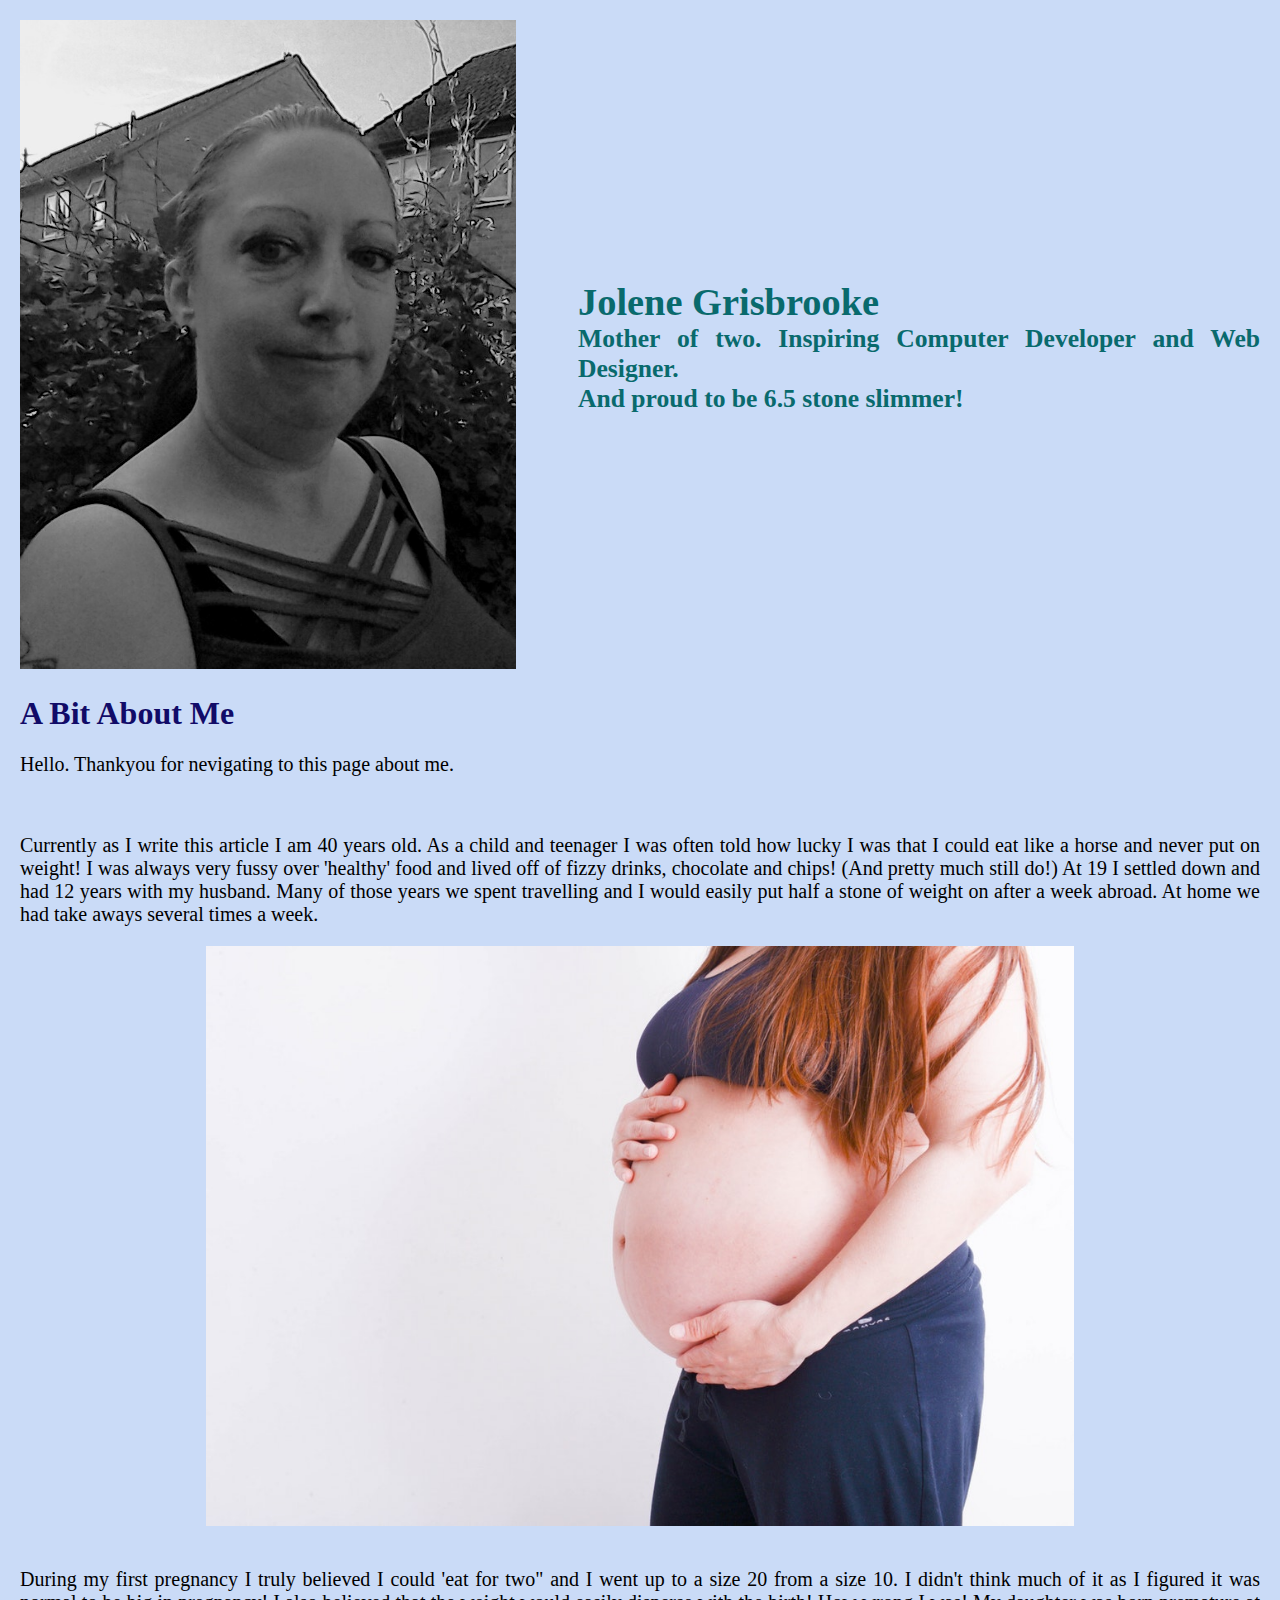
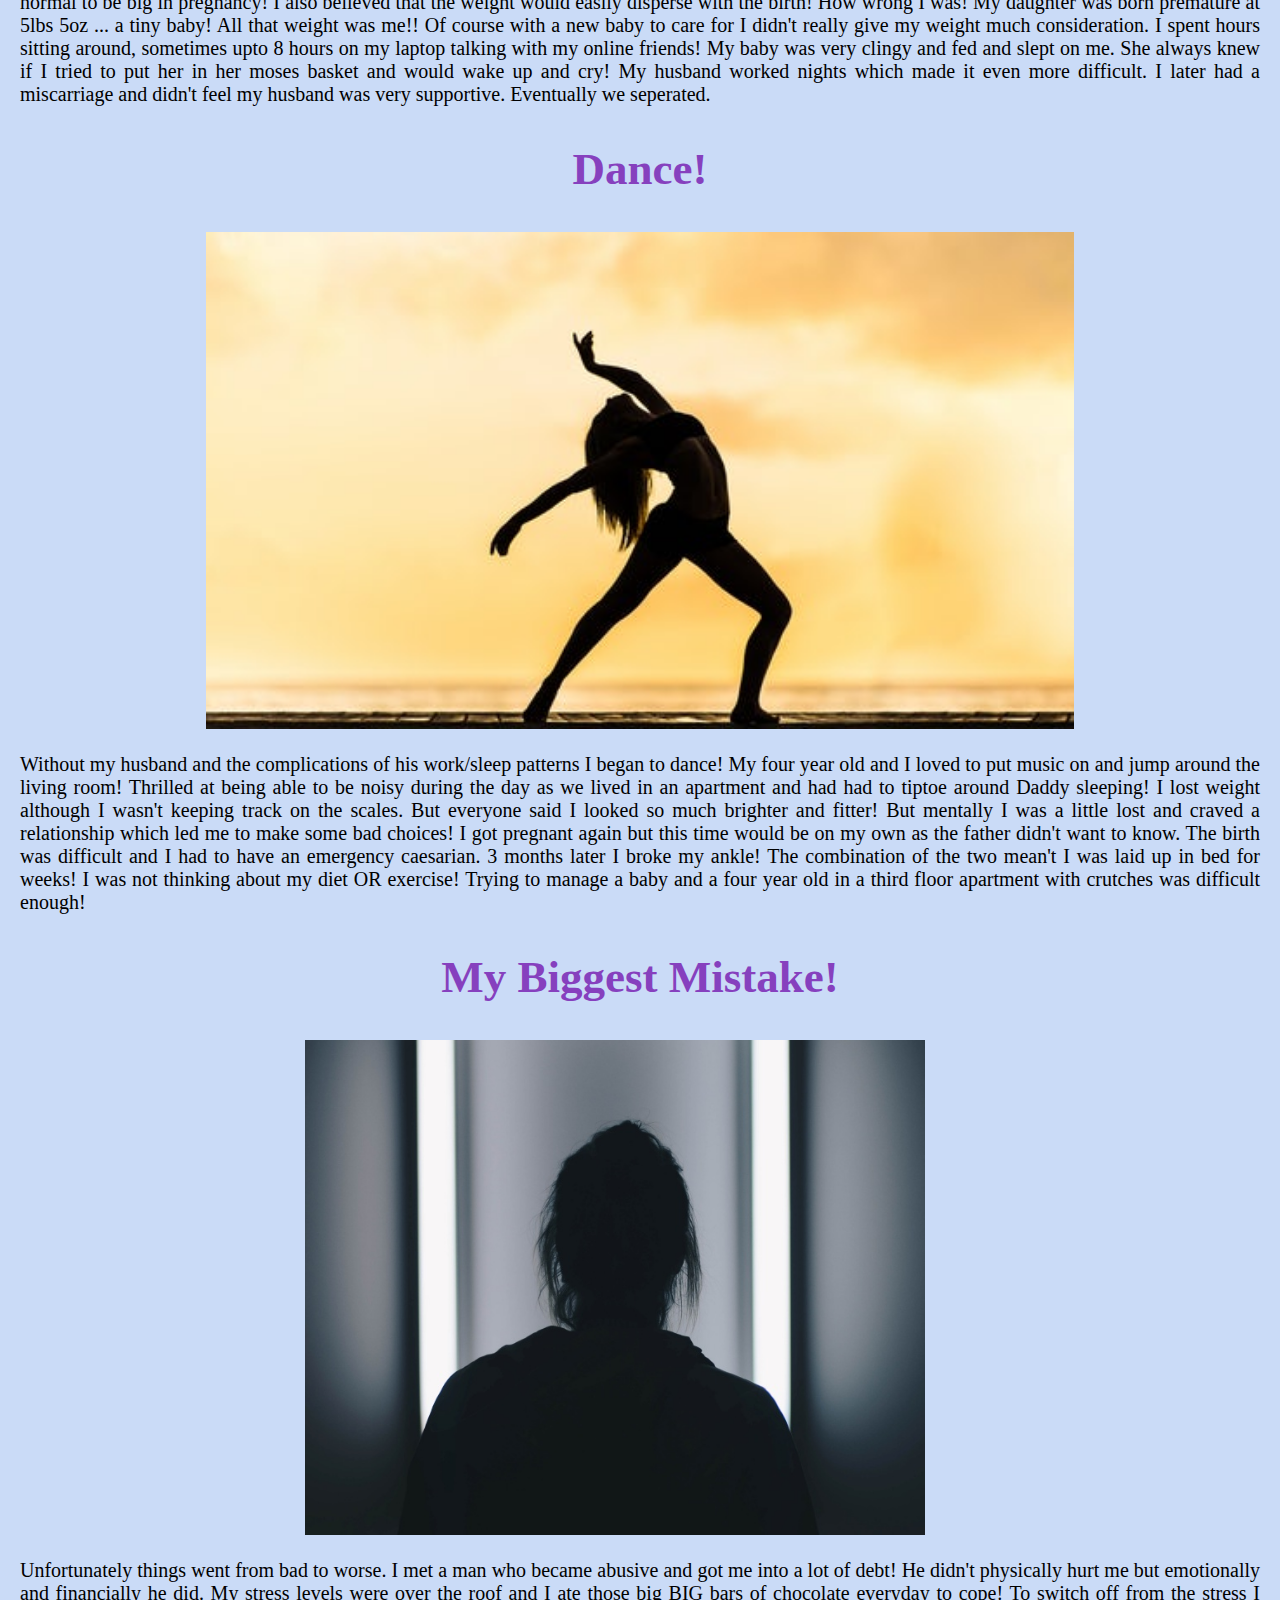
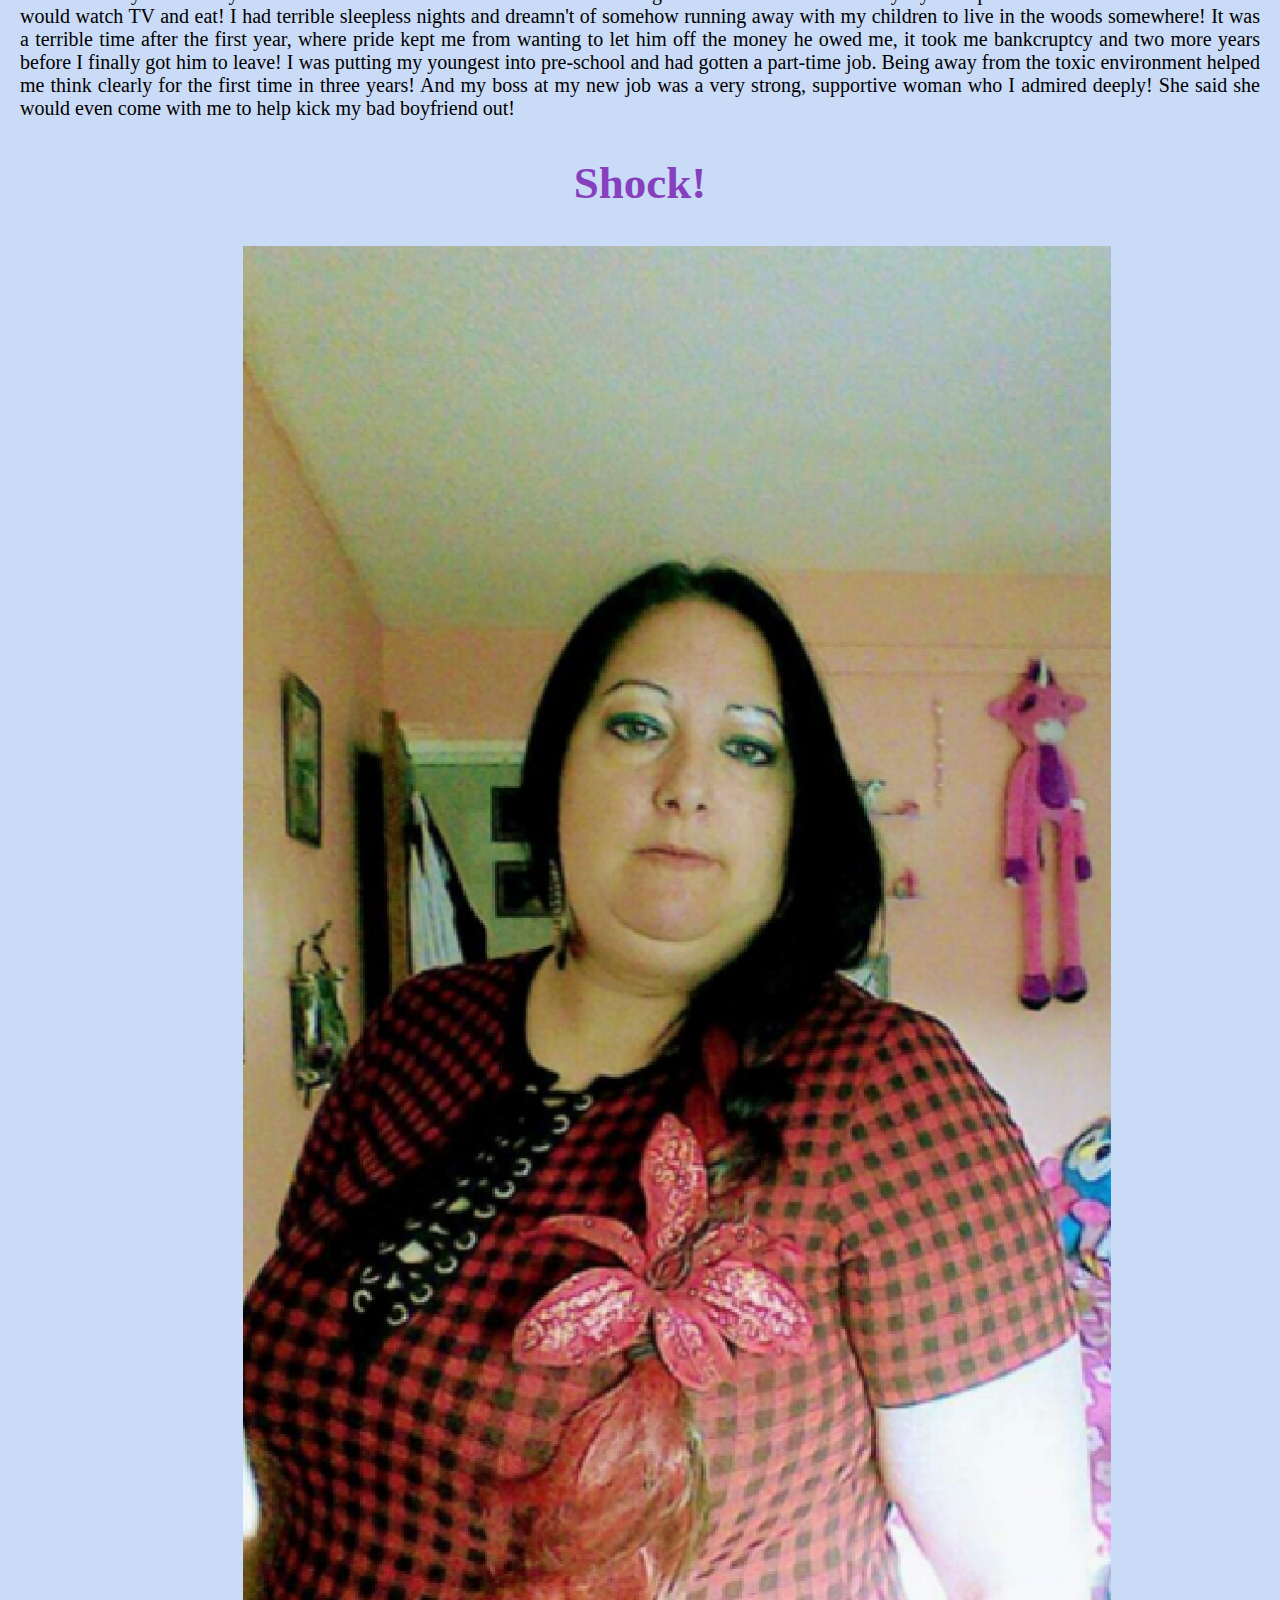
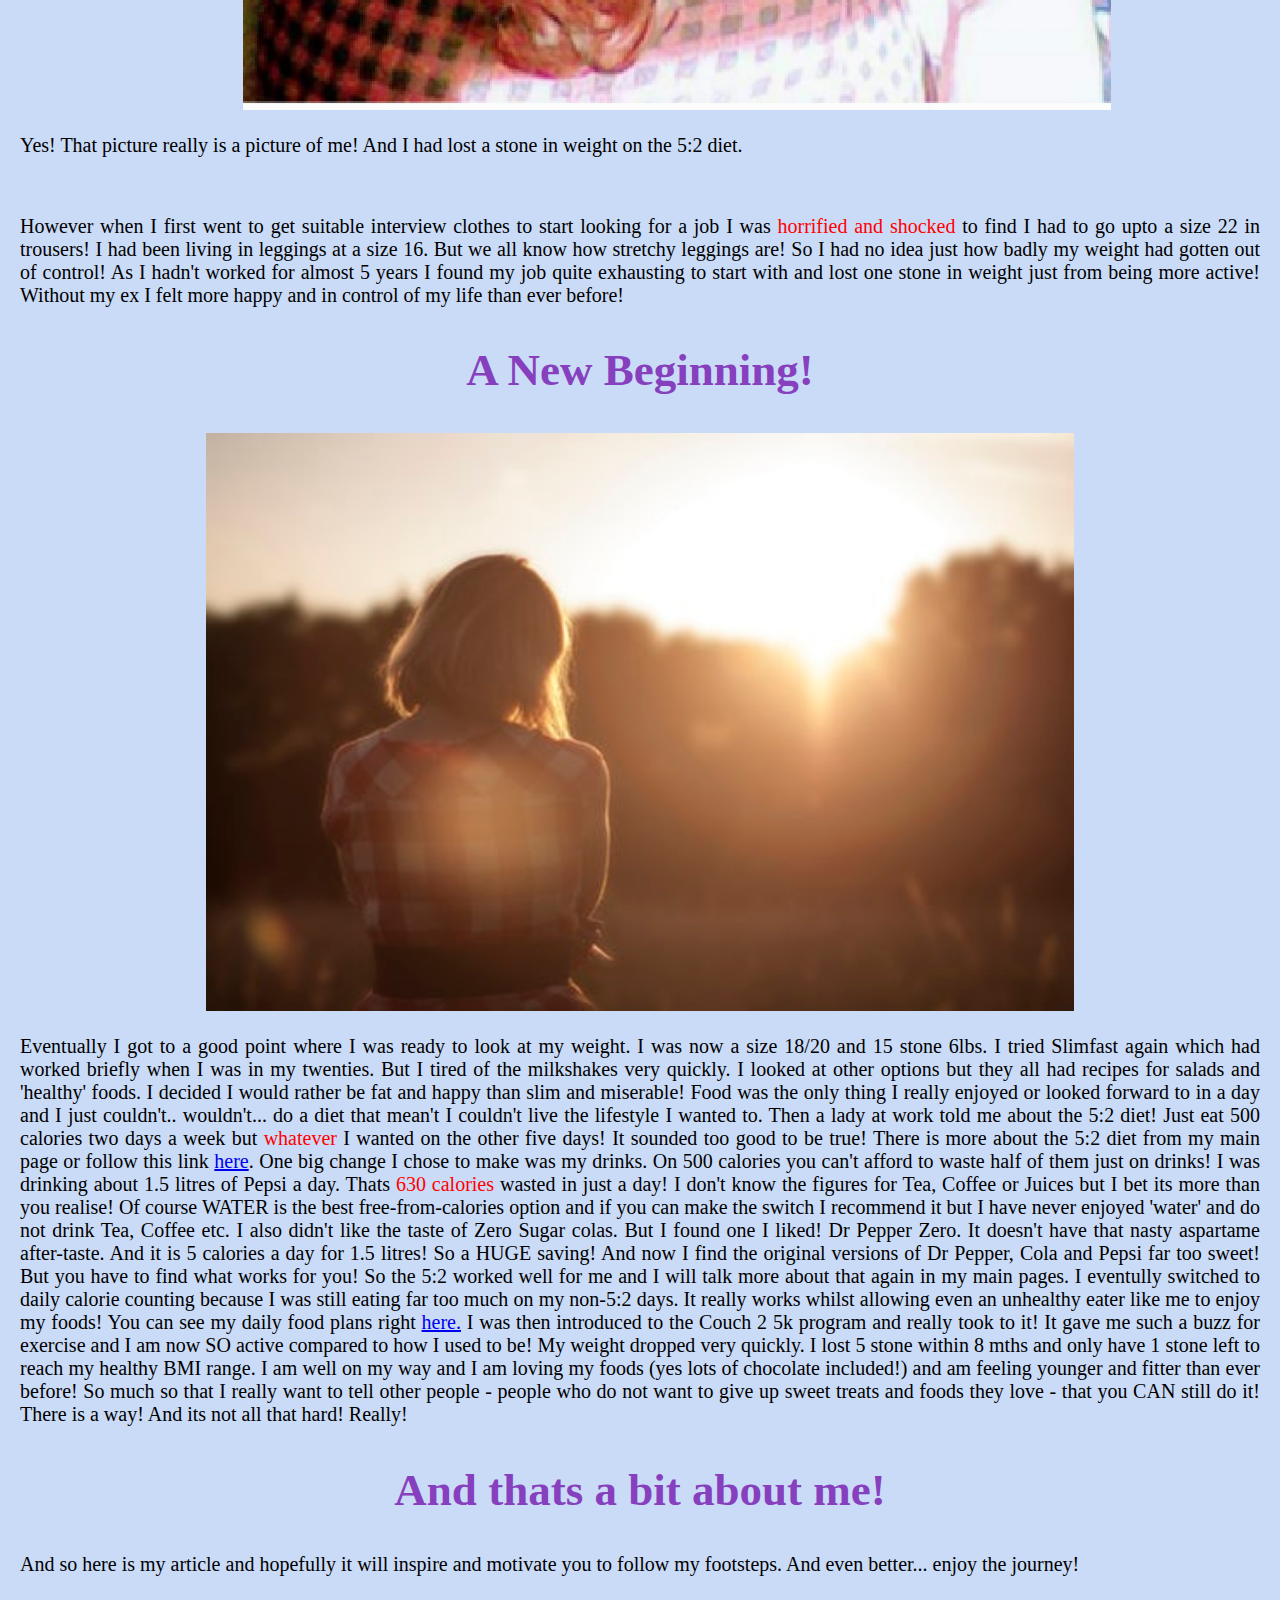
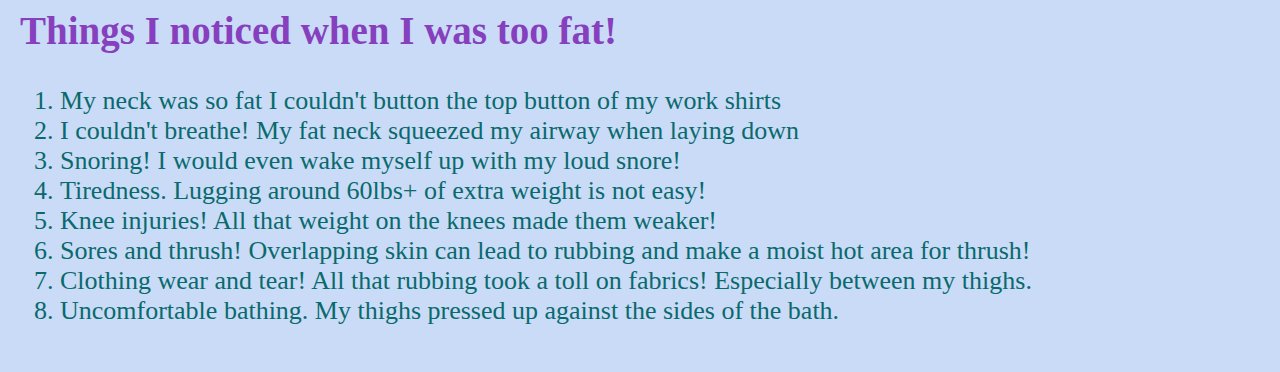
<file: AboutMe.html>
<!DOCTYPE html>
<html>
    <head><link href="styles/styles.css" rel="stylesheet" type="text/css" media="all"/>
        <title>About Me</title>
        <meta name="viewport" content="width=device-width, initial-scale=1.0">
    </head>
<body>
 <div id="hero-container">
                    <img class="hero" src="project-imgs/IMG_20190601_074347.jpg" alt="Picture of Author"  height=30% width=27%/>
                    <div id="center-text">
                      <p id="text">
                        Jolene Grisbrooke
                      </p>
                      <p id="text2">
                        Mother of two. Inspiring Computer Developer and Web Designer.<br>And proud to be 6.5 stone slimmer!
                      </p>
                    </div>
                  </div>
   <div class="top"> 
       <h1>A Bit About Me</h1>
   </div>
   <div>
      <p>Hello. Thankyou for nevigating to this page about me.
      </p>
        <br>
          <p>Currently as I write this article I am 40 years old. As a child and teenager I was often told how lucky I was that I could eat like a horse and never put on weight! 
             I was always very fussy over 'healthy' food and lived off of fizzy drinks, chocolate and chips! (And pretty much still do!) At 19 I settled down and had 12 years with 
             my husband. Many of those years we spent travelling and I would easily put half a stone of weight on after a week abroad. At home we had take aways several times a week.
          </p> 
    <div class="preg"><img src="project-imgs/pregnant.jpg" alt="picture of pregnancy" height= 80% width=70%/>
    </div>
       <br>
         <p>During my first pregnancy I truly believed I could 'eat for two" and I went up to a size 20 from a size 10. I didn't think much of it as I figured it was normal to be big 
            in pregnancy! I also believed that the weight would easily disperse with the birth! How wrong I was! My daughter was born premature at 5lbs 5oz ... a tiny baby! All that 
            weight was me!! Of course with a new baby to care for I didn't really give my weight much consideration. I spent hours sitting around, sometimes upto 8 hours on my laptop 
            talking with my online friends! My baby was very clingy and fed and slept on me. She always knew if I tried to put her in her moses basket and would wake up and cry! My husband worked nights which made it 
            even more difficult. I later had a miscarriage and didn't feel my husband was very supportive. Eventually we seperated.
         </p>
    </div>
    <div class="splash">
        <h2>Dance!</h2>
    </div>
    <div class="dance">
        <img src="project-imgs/dance.jpg" alt="picture of dancing" height=80% width=70%/>
    </div>
    <div>
        <p>Without my husband and the complications of his work/sleep patterns I began to dance! My four year old and I loved to put music on and jump around the living room! Thrilled at being 
           able to be noisy during the day as we lived in an apartment and had had to tiptoe around Daddy sleeping! I lost weight although I wasn't keeping track on the scales. But everyone said 
           I looked so much brighter and fitter! But mentally I was a little lost and craved a relationship which led me to make some bad choices! I got pregnant again but this time would be on 
           my own as the father didn't want to know. The birth was difficult and I had to have an emergency caesarian. 3 months later I broke my ankle! The combination of the two mean't I was laid 
           up in bed for weeks! I was not thinking about my diet OR exercise! Trying to manage a baby and a four year old in a third floor apartment with crutches was difficult enough!
        </p>
    </div>
    <div class="splash">
        <h2>My Biggest Mistake!</h2>
    </div>
    <div class="abuse"><img src="project-imgs/mistake.jpg" alt="picture of abuse" height=60% width=50%/>
    </div>
    <div>
        <p>Unfortunately things went from bad to worse. I met a man who became abusive and got me into a lot of debt! He didn't physically hurt me but emotionally and financially he did. My stress 
           levels were over the roof and I ate those big BIG bars of chocolate everyday to cope! To switch off from the stress I would watch TV and eat! I had terrible sleepless nights and dreamn't 
           of somehow running away with my children to live in the woods somewhere! It was a terrible time after the first year, where pride kept me from wanting to let him off the money he owed me, 
           it took me bankcruptcy and two more years before I finally got him to leave! I was putting my youngest into pre-school and had gotten a part-time job. Being away from the toxic environment 
           helped me think clearly for the first time in three years! And my boss at my new job was a very strong, supportive woman who I admired deeply! She said she would even come with me to help 
           kick my bad boyfriend out!
        </p>
    </div>
    <div class="splash">
        <h2>Shock!</h2>
    </div>
    <div class="fatme">
        <img src="project-imgs/CollageMaker_2019610203128898.jpg" alt="picture of me bigger" height=80% width=70%/>
    </div>
    <div>
        <p>Yes! That picture really is a picture of me! And I had lost a stone in weight on the 5:2 diet.
        </p>
          <br>
            <p> However when I first went to get suitable interview clothes to start looking for a job I was <span class="red">horrified and shocked</span> to find I had to go upto a size 22 in trousers! 
               I had been living in leggings at a size 16. But we all know how stretchy leggings are! So I had no idea just how badly my weight had gotten out of control! As I hadn't worked for almost 5 
               years I found my job quite exhausting to start with and lost one stone in weight just from being more active! Without my ex I felt more happy and in control of my life than ever before!
            </p>
    </div>
    <div class="splash">
        <h2>A New Beginning!</h2>
    </div>
    <div class="new">
        <img src="project-imgs/sunrise.jpg" alt="sun rising" height=80% width=70%/>
    </div>
    <div>
        <p>Eventually I got to a good point where I was ready to look at my weight. I was now a size 18/20 and 15 stone 6lbs. I tried Slimfast again which had worked briefly when I was in my twenties. But 
           I tired of the milkshakes very quickly. I looked at other options but they all had recipes for salads and 'healthy' foods. I decided I would rather be fat and happy than slim and miserable! Food 
           was the only thing I really enjoyed or looked forward to in a day and I just couldn't.. wouldn't... do a diet that mean't I couldn't live the lifestyle I wanted to. Then a lady at work told me about 
           the 5:2 diet! Just eat 500 calories two days a week but <span class="red">whatever</span> I wanted on the other five days! It sounded too good to be true! 
          There is more about the 5:2 diet from my main page or follow this link <a href="https://crimsonmama.github.io/EatChocolateLoseWeight/tips/math.html" target_blank>here</a>. One big change I chose to make was my drinks. On 500 
           calories you can't afford to waste half of them just on drinks! I was drinking about 1.5 litres of Pepsi a day. Thats <span class="red">630 calories</span> wasted in just a day! 
    I don't know the figures for Tea, Coffee or Juices but I bet its more than you realise! Of course WATER is the best free-from-calories option and if you can make the switch I recommend it but I have never 
           enjoyed 'water' and do not drink Tea, Coffee etc. I also didn't like the taste of Zero Sugar colas. But I found one I liked! Dr Pepper Zero. It doesn't have that nasty aspartame after-taste. And it is 
           5 calories a day for 1.5 litres! So a HUGE saving! And now I find the original versions of Dr Pepper, Cola and Pepsi far too sweet! But you have to find what works for you! So the 5:2 worked well for me 
           and I will talk more about that again in my main pages. 
    I eventully switched to daily calorie counting because I was still eating far too much on my non-5:2 days. It really works whilst allowing even an unhealthy eater like me to enjoy my foods! You can see my daily 
           food plans right <a href="https://crimsonmama.github.io/EatChocolateLoseWeight/tips/MyFoodCharts.html" target_blank>here.</a> I was then introduced to the Couch 2 5k program and really took to it! It gave me such a buzz for exercise 
           and I am now SO active compared to how I used to be! My weight dropped very quickly. I lost 5 stone within 8 mths and only have 1 stone left to reach my healthy BMI range. I am well on my way and I am loving 
           my foods (yes lots of chocolate included!) and am feeling younger and fitter than ever before! So much so that I really want to tell other people - people who do not want to give up sweet treats and foods 
           they love - that you CAN still do it!  There is a way! And its not all that hard! Really!
        </p>
    </div>
    <div class="splash">
        <h2>And thats a bit about me!</h2>
    </div>
    <div>
        <p>And so here is my article and hopefully it will inspire and motivate you to follow my footsteps. And even better... enjoy the journey!
        </p>
    </div>
    <div class="last">
        <h2>Things I noticed when I was too fat!</h2>
          <ol>
            <li>My neck was so fat I couldn't button the top button of my work shirts</li>
            <li>I couldn't breathe! My fat neck squeezed my airway when laying down</li>
            <li>Snoring! I would even wake myself up with my loud snore!</li>
            <li>Tiredness. Lugging around 60lbs+ of extra weight is not easy!</li>
            <li>Knee injuries! All that weight on the knees made them weaker!</li>
            <li>Sores and thrush! Overlapping skin can lead to rubbing and make a moist hot area for thrush!</li>
            <li>Clothing wear and tear! All that rubbing took a toll on fabrics! Especially between my thighs.</li>
              <li>Uncomfortable bathing. My thighs pressed up against the sides of the bath.</li>
          </ol>
    </div>
  </body>
</html>
</file>
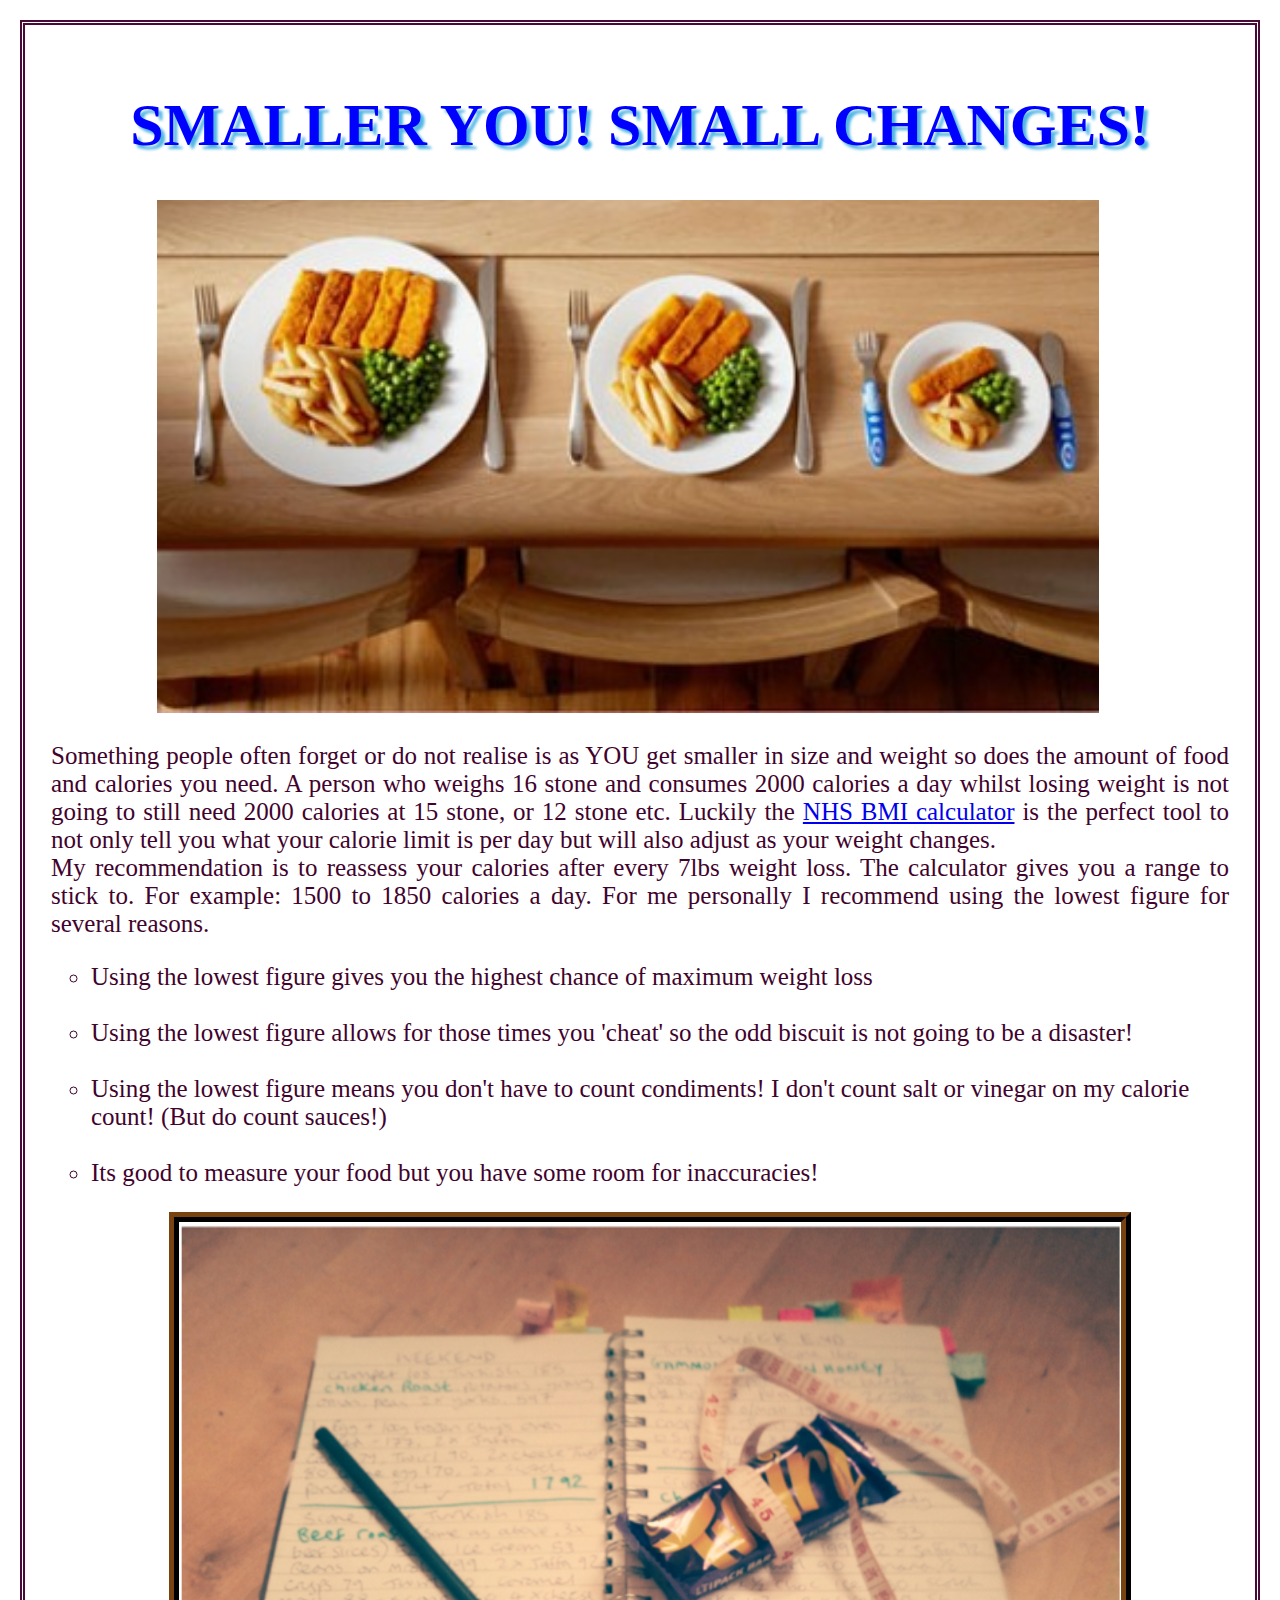
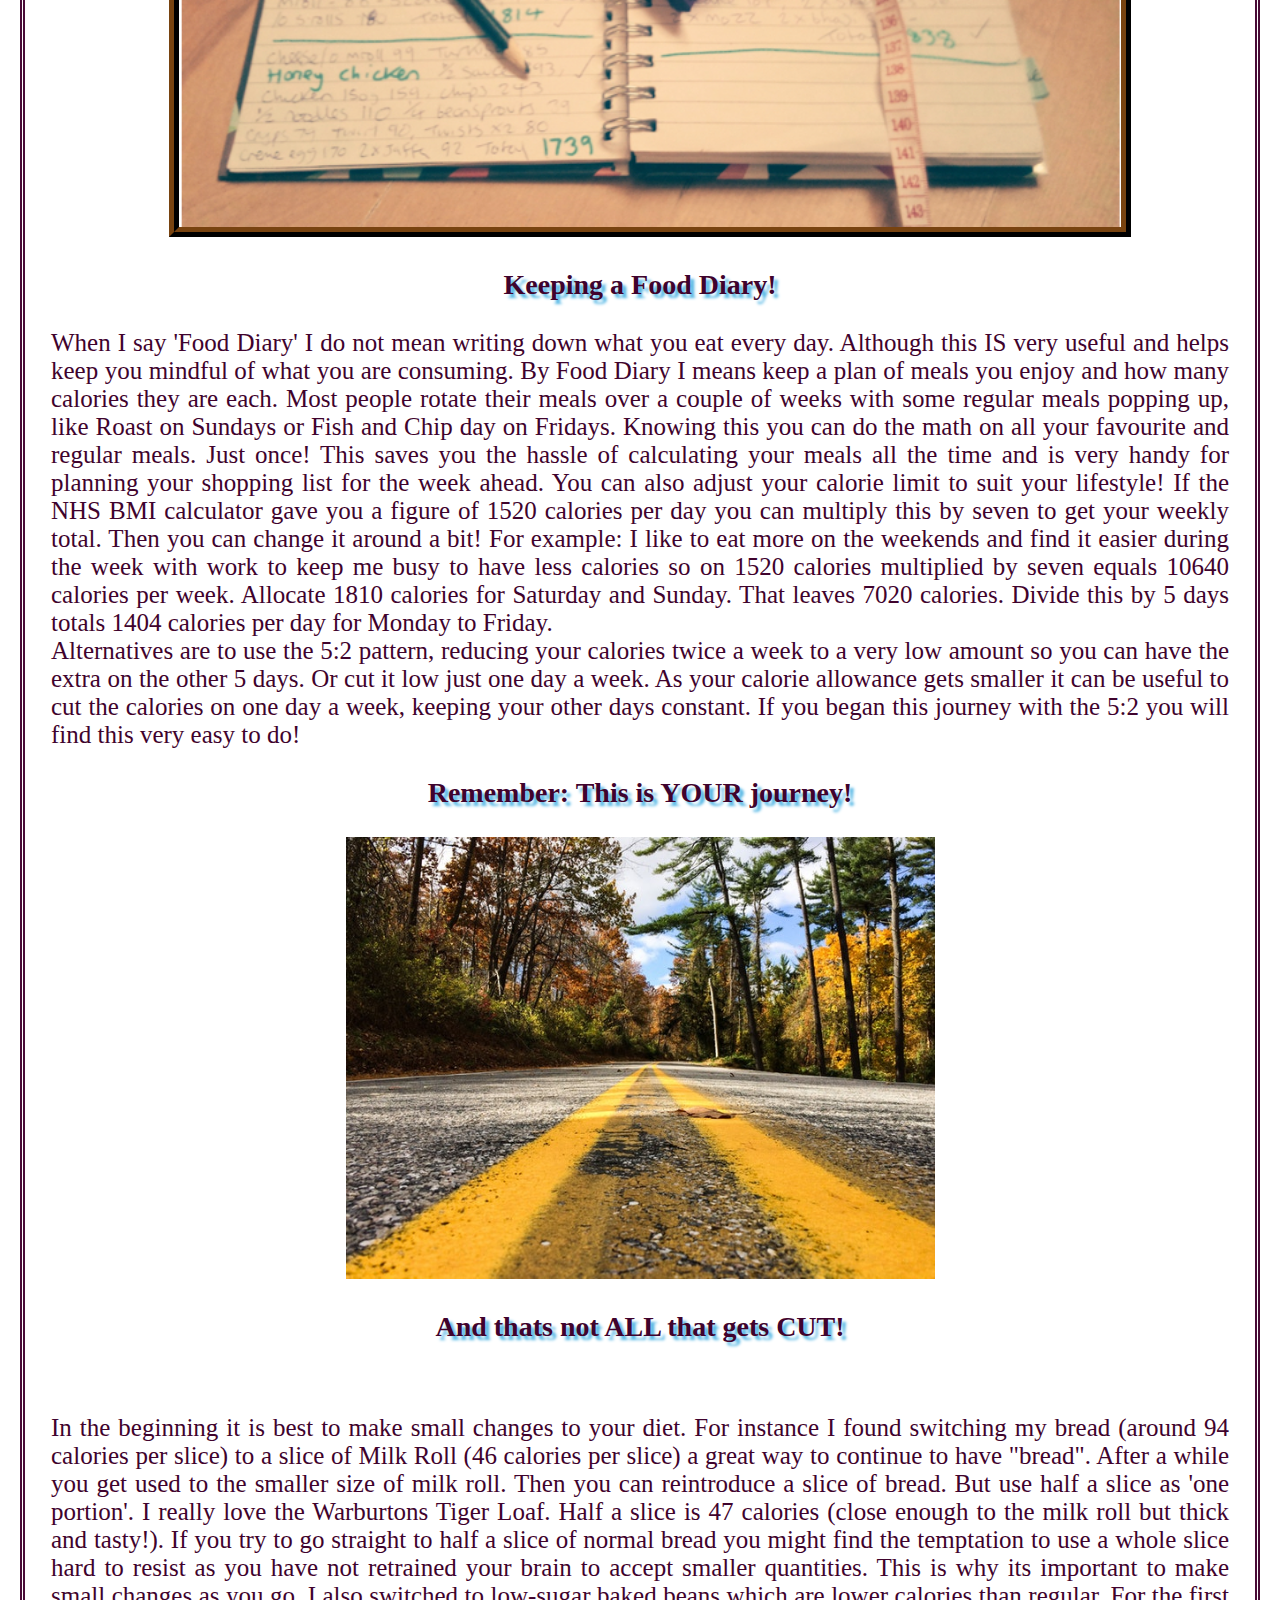
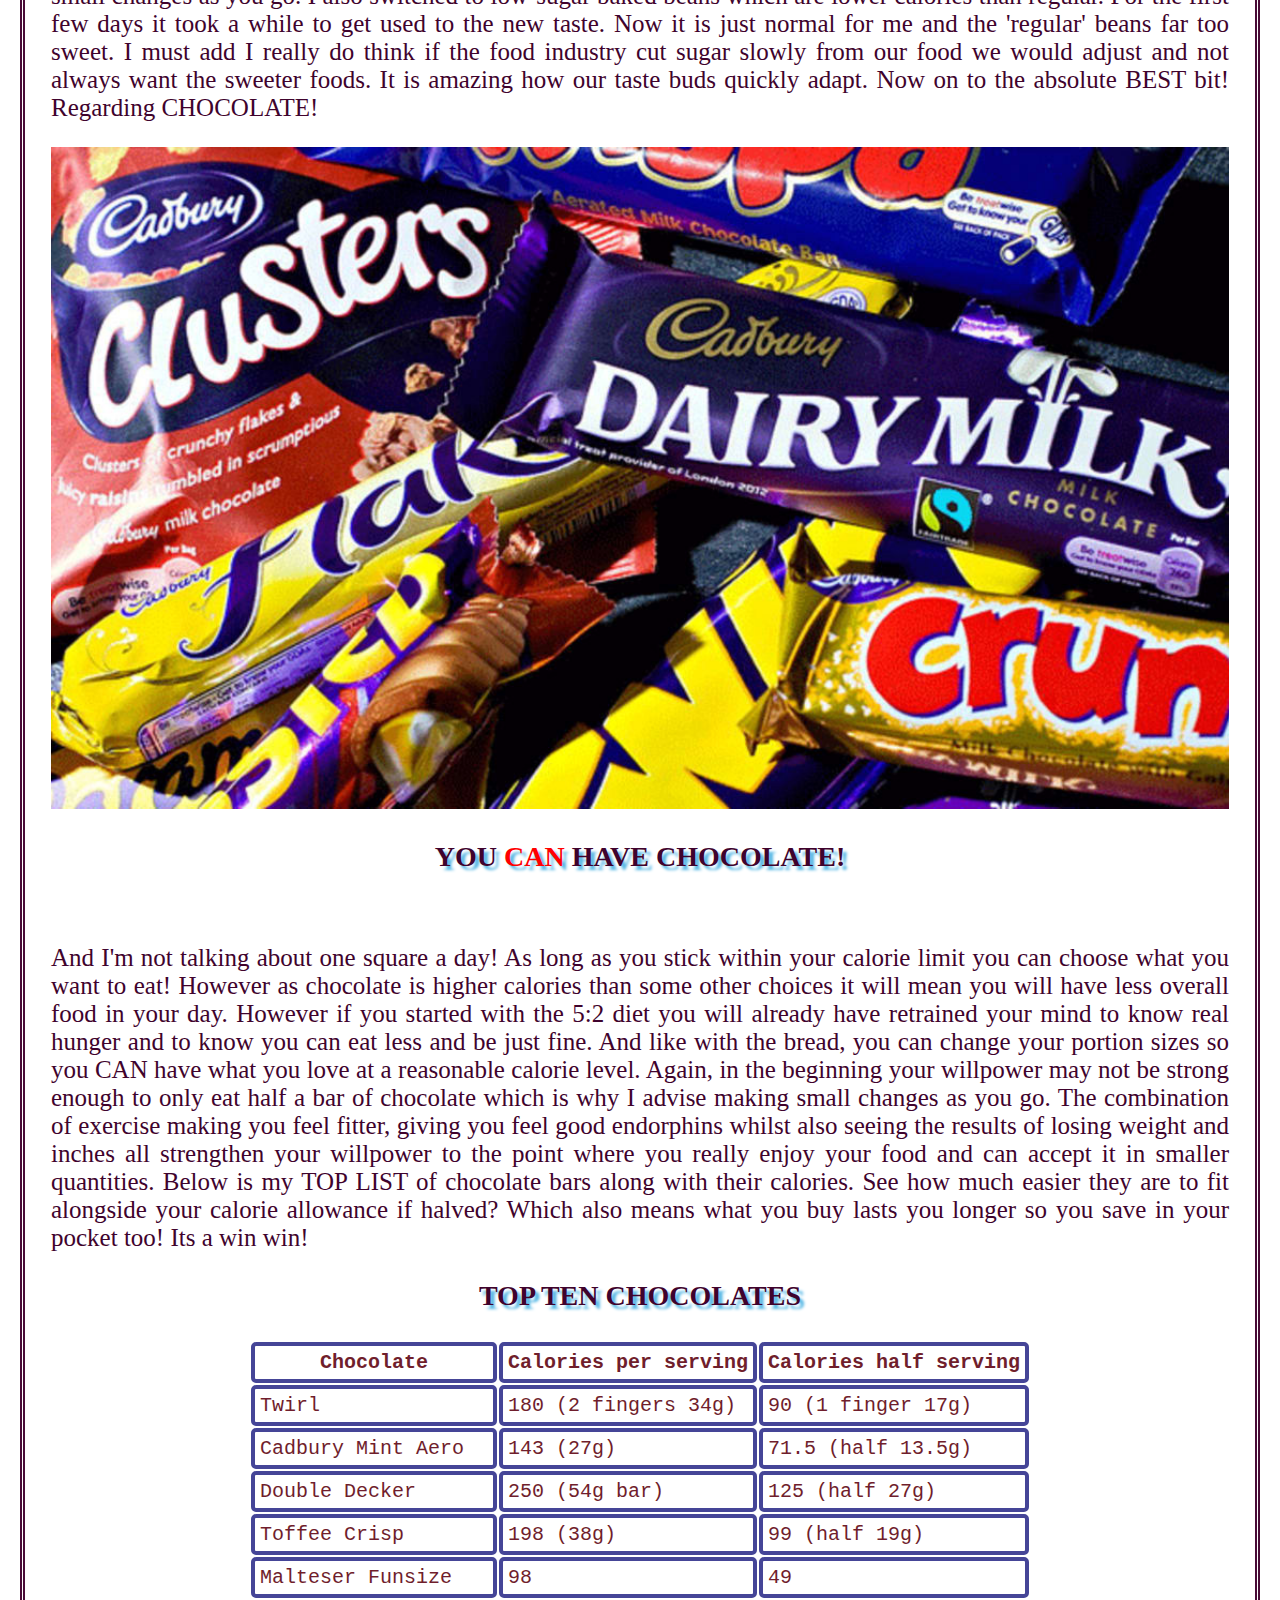
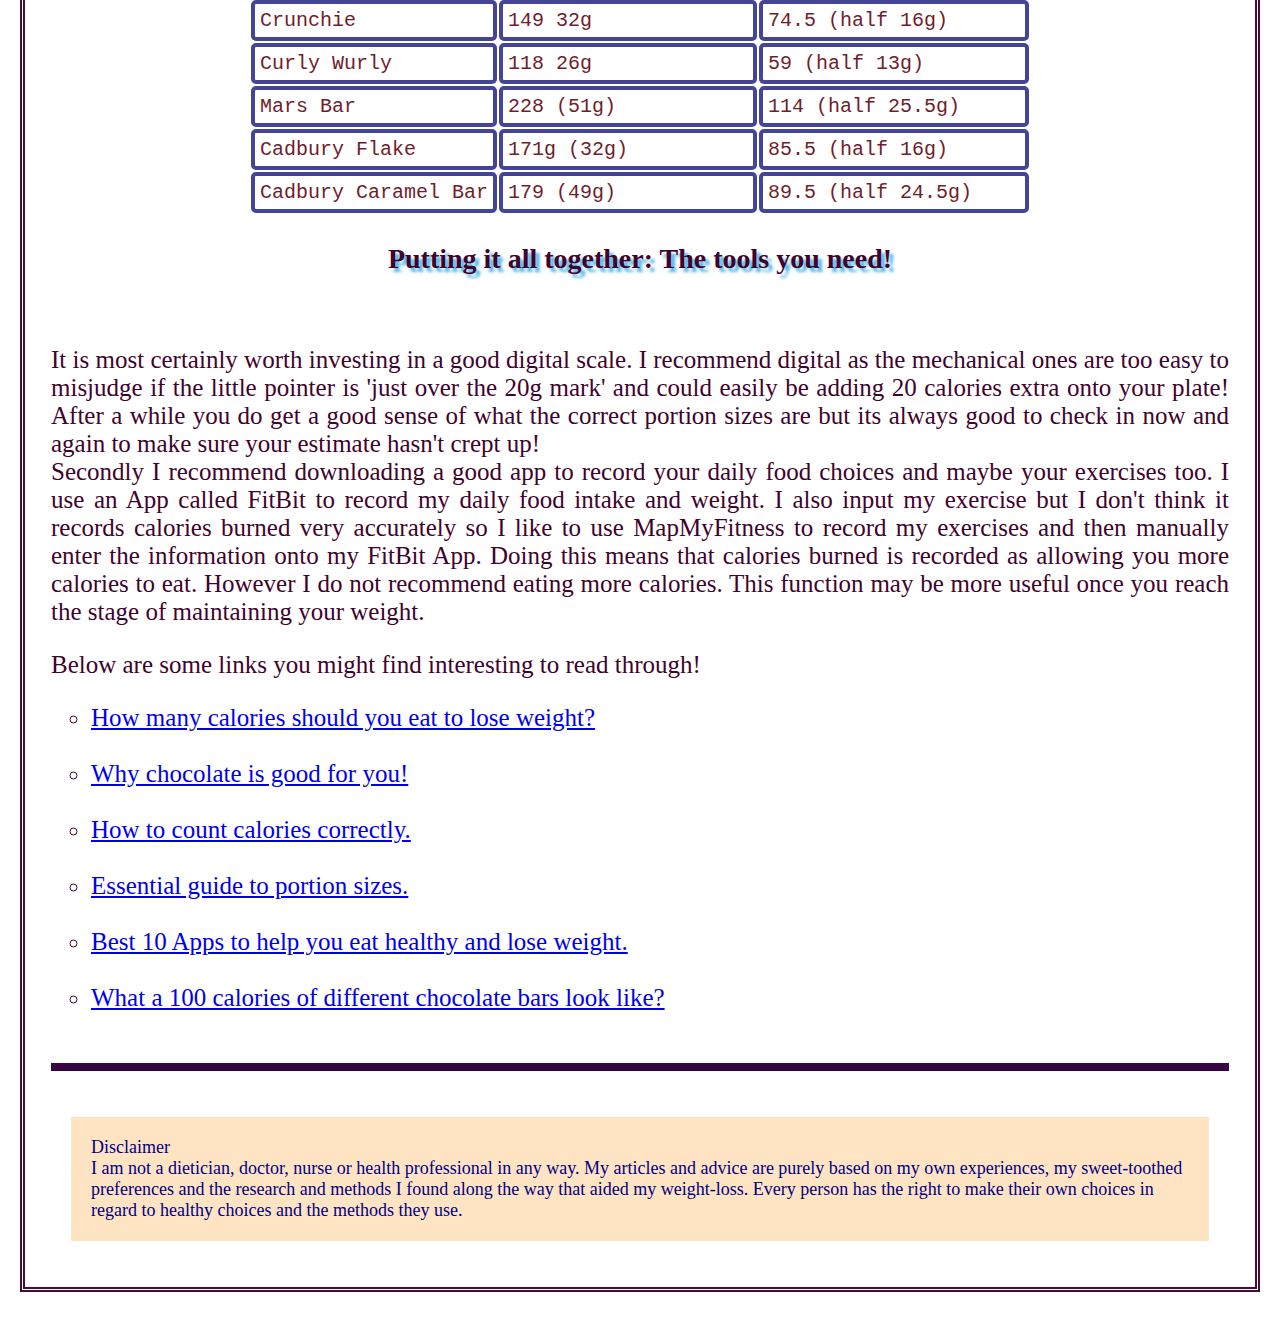
<file: tips/change.html>
<!DOCTYPE html>
<html>
    <head>
        <title>Smaller You Equals Small Changes!</title>
        <link href="../styles/tips.css" rel="stylesheet" type="text/css" media="all"/>
        <meta name="viewport" content="width=device-width, initial-scale=1.0">
    </head>
    <body>
        
        <div class="title"><h1>SMALLER YOU! SMALL CHANGES!</h1></div>
        <div class="headpic"><img src="../project-imgs/portions.jpg" alt="portion sized meals" width=80% height=30%/></div>
        <p>Something people often forget or do not realise is as YOU get smaller in size and weight so does the amount of food and calories you need. A person who weighs 16 stone and consumes 2000 calories a day whilst losing weight is not going to still need 2000 calories at 15 stone, or 12 stone etc.
            Luckily the <a href="https://www.nhs.uk/live-well/healthy-weight/bmi-calculator/">NHS BMI calculator</a> is the perfect tool to not only tell you what your calorie limit is per day but will also adjust as your weight changes.<br>
            My recommendation is to reassess your calories after every 7lbs weight loss. The calculator gives you a range to stick to. For example: 1500 to 1850 calories a day. For me personally I recommend using the lowest figure for several reasons.
        </p>
        <div class="links">
        <ol>
            <li>Using the lowest figure gives you the highest chance of maximum weight loss</li>
            <br>
            <li>Using the lowest figure allows for those times you 'cheat' so the odd biscuit is not going to be a disaster!</li>
            <br>
            <li>Using the lowest figure means you don't have to count condiments! I don't count salt or vinegar on my calorie count! (But do count sauces!)</li>
            <br>
            <li>Its good to measure your food but you have some room for inaccuracies!</li>

        </ol>
        </div>
        <img src="../project-imgs/diary-pic.jpg" alt="food diary" height=30% width=80% class="diary"/>
         
        <h3>Keeping a Food Diary!</h3>
            <p>When I say 'Food Diary' I do not mean writing down what you eat every day. Although this IS very useful and helps keep you mindful of what you are consuming. By Food Diary I means
                keep a plan of meals you enjoy and how many calories they are each. Most people rotate their meals over a couple of weeks with some regular meals popping up, like Roast on Sundays or Fish and Chip day on Fridays.
                Knowing this you can do the math on all your favourite and regular meals. Just once! This saves you the hassle of calculating your meals all the time and is very handy for planning your shopping list for the week ahead. You can also adjust your calorie limit to suit your 
                lifestyle! If the NHS BMI calculator gave you a figure of 1520 calories per day you can multiply this by seven to get your weekly total. Then you can change it around a bit! For example: I like to eat more on the weekends and find it easier during the week with work to keep me busy to have less calories so on 1520 calories multiplied
                by seven equals 10640 calories per week. Allocate 1810 calories for Saturday and Sunday. That leaves 7020 calories. Divide this by 5 days totals 1404 calories per day for Monday to Friday.<br>Alternatives are to use the 5:2 pattern, reducing your calories twice a week to a very low amount so you can have the extra on the other 5 days. Or cut it low just one day a week.
                As your calorie allowance gets smaller it can be useful to cut the calories on one day a week, keeping your other days constant. If you began this journey with the 5:2 you will find this very easy to do! 
         </p></div>
         <h3>Remember: This is YOUR journey!</h3>
            <img src="../project-imgs/journey.jpg" alt="picture of a road" height=30% width=50% class="emo"/>

            <div>   
               <h3>And thats not ALL that gets CUT!</h3>
                <br>
                 <p>In the beginning it is best to make small changes to your diet. For instance I found switching my bread (around 94 calories per slice) to a slice of Milk Roll (46 calories per slice) a great way to continue to have "bread". After a while you get used to the smaller size of milk roll. Then you can reintroduce a slice of bread. But use half a slice as 'one portion'. I really love the Warburtons Tiger Loaf. Half a slice is 47 calories (close enough to the milk roll but thick and tasty!). If you try to go straight to half a slice of normal bread you might find the temptation to use a whole slice 
                     hard to resist as you have not retrained your brain to accept smaller quantities. This is why its important to make small changes as you go. I also switched to low-sugar baked beans which are lower calories than regular. For the first few days it took a while to get used to the new taste. Now it is just normal for me and the 'regular' beans far too sweet. I must add I really do think if the food industry cut sugar slowly from our food we would adjust and not always want the sweeter foods. It is amazing
                     how our taste buds quickly adapt. Now on to the absolute BEST bit! Regarding CHOCOLATE! 
                 </p>
            </div>
        <img src="../project-imgs/choc.jpg" alt="picture of chocolate" width=100% height=50%/>
        <br>
        <h3>YOU <span>CAN</span> HAVE CHOCOLATE!</h3>
        <br>
        <p>And I'm not talking about one square a day! As long as you stick within your calorie limit you can choose what you want to eat! However as chocolate is higher calories than some other choices it will mean you will have less overall food in your day. However if you started with the 5:2 diet you will already have retrained your mind to know real hunger and to know you can eat less and be just fine. And like
            with the bread, you can change your portion sizes so you CAN have what you love at a reasonable calorie level. Again, in the beginning your willpower may not be strong enough to only eat half a bar of chocolate which is why I advise making small changes as you go. The combination of exercise making you feel fitter, giving you feel good endorphins whilst also seeing the results of losing weight and inches all strengthen your willpower
            to the point where you really enjoy your food and can accept it in smaller quantities. Below is my TOP LIST of chocolate bars along with their calories. See how much easier they are to fit alongside your calorie allowance if halved? Which also means what you buy lasts you longer so you save in your pocket too! Its a win win!
        </p>
        <div><h3>TOP TEN CHOCOLATES</h3>
            <table class="center">
                <tr>
                  <th>Chocolate</th>
                  <th>Calories per serving</th>
                  <th>Calories half serving</th>
                </tr>
                <tr>
                  <td>Twirl</td>
                  <td>180 (2 fingers 34g)</td>
                  <td>90 (1 finger 17g)</td>
                </tr>
                <tr>
                  <td>Cadbury Mint Aero</td>
                  <td>143 (27g)</td>
                  <td>71.5 (half 13.5g)</td>
                </tr>
                <tr>
                  <td>Double Decker</td>
                  <td>250 (54g bar)</td>
                  <td>125 (half 27g)</td>
                </tr>
                <tr>
                    <td>Toffee Crisp</td>
                    <td>198 (38g)</td>
                    <td>99 (half 19g)</td>
                  </tr>
                  <tr>
                    <td>Malteser Funsize</td>
                    <td>98</td>
                    <td>49</td>
                  </tr>
                  <tr>
                    <td>Crunchie</td>
                    <td>149 32g</td>
                    <td>74.5 (half 16g)</td>
                  </tr>
                  <tr>
                    <td>Curly Wurly</td>
                    <td>118 26g</td>
                    <td>59 (half 13g)</td>
                  </tr>
                  <tr>
                    <td>Mars Bar</td>
                    <td>228 (51g)</td>
                    <td>114 (half 25.5g)</td>
                  </tr>
                  <tr>
                    <td>Cadbury Flake</td>
                    <td>171g (32g)</td>
                    <td>85.5 (half 16g)</td>
                  </tr>
                  <tr>
                    <td>Cadbury Caramel Bar</td>
                    <td>179 (49g)</td>
                    <td>89.5 (half 24.5g)</td>
                  </tr>
              </table>
        </div>
        <div><h3>Putting it all together: The tools you need!</h3>
        <br>
      <p>It is most certainly worth investing in a good digital scale. I recommend digital as the mechanical ones are too easy to misjudge if the little pointer is 'just over the 20g mark' and could easily be adding 20 calories extra onto your plate!
        After a while you do get a good sense of what the correct portion sizes are but its always good to check in now and again to make sure your estimate hasn't crept up!
        <br>
        Secondly I recommend downloading a good app to record your daily food choices and maybe your exercises too. I use an App called FitBit to record my daily food intake and weight. I also input my exercise but I don't think it records calories burned 
        very accurately so I like to use MapMyFitness to record my exercises and then manually enter the information onto my FitBit App. Doing this means that calories burned is recorded as allowing you more calories to eat. However I do not recommend eating more calories. This function may be more useful once you reach 
        the stage of maintaining your weight.
      </p></div>
        <div><p>Below are some links you might find interesting to read through!</p></div>
        <div class="links">
            <ol>
                <li><a href="https://www.self.com/story/calories-for-weight-loss" target="_blank">How many calories should you eat to lose weight?</a></li>
                <br>
                <li><a href="https://www.weightwatchers.com/util/art/index_art.aspx?tabnum=1&art_id=14761" target="_blank">Why chocolate is good for you!</a></li>
                <br>
                <li><a href="https://www.verywellfit.com/calorie-counting-dos-and-donts-3495627" target="_blank">How to count calories correctly.</a></li>
                <br>
                <li><a href="https://blog.myfitnesspal.com/essential-guide-portion-sizes/" target="_blank">Essential guide to portion sizes.</a></li>
                <br>
                <li><a href="https://www.pastemagazine.com/articles/2017/06/the-10-best-apps-to-help-you-eat-healthy-and-lose.html" target="_blank">Best 10 Apps to help you eat healthy and lose weight.</a></li>
                <br>
                <li><a href="https://coach.nine.com.au/diet/100-calories-of-chocolate-serving/39e172a1-b00f-4c7d-bbb5-6514ad33dcf1#4" target="_blank">What a 100 calories of different chocolate bars look like?</a></li>
            </ol>
        </div>
        <br>
        <hr>
        <br>
        <footer>Disclaimer<br>
        I am not a dietician, doctor, nurse or health professional in any way. My articles and advice are purely based on my own experiences, my sweet-toothed 
            preferences and the research and methods I found along the way that aided my weight-loss. Every person has the right to make
            their own choices in regard to healthy choices and the methods they use.</footer>
    </body>
</html>
</file>
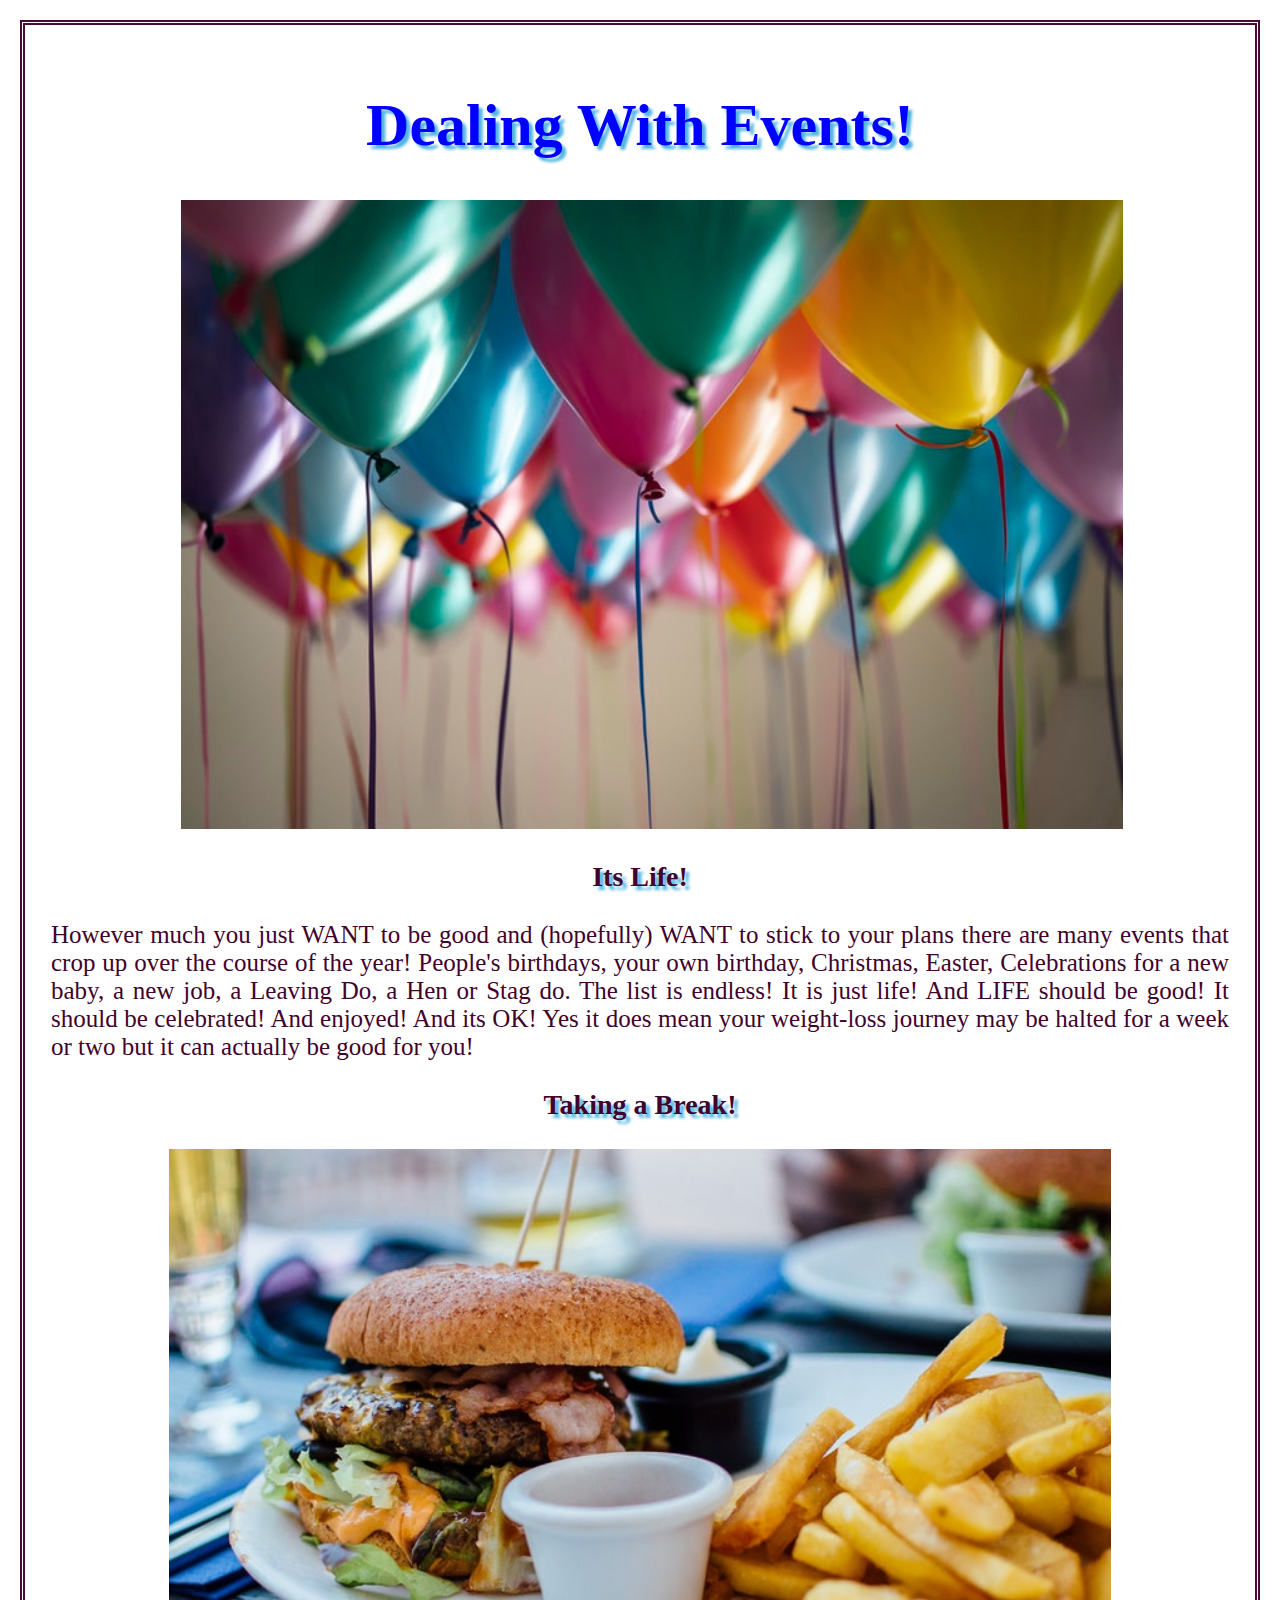
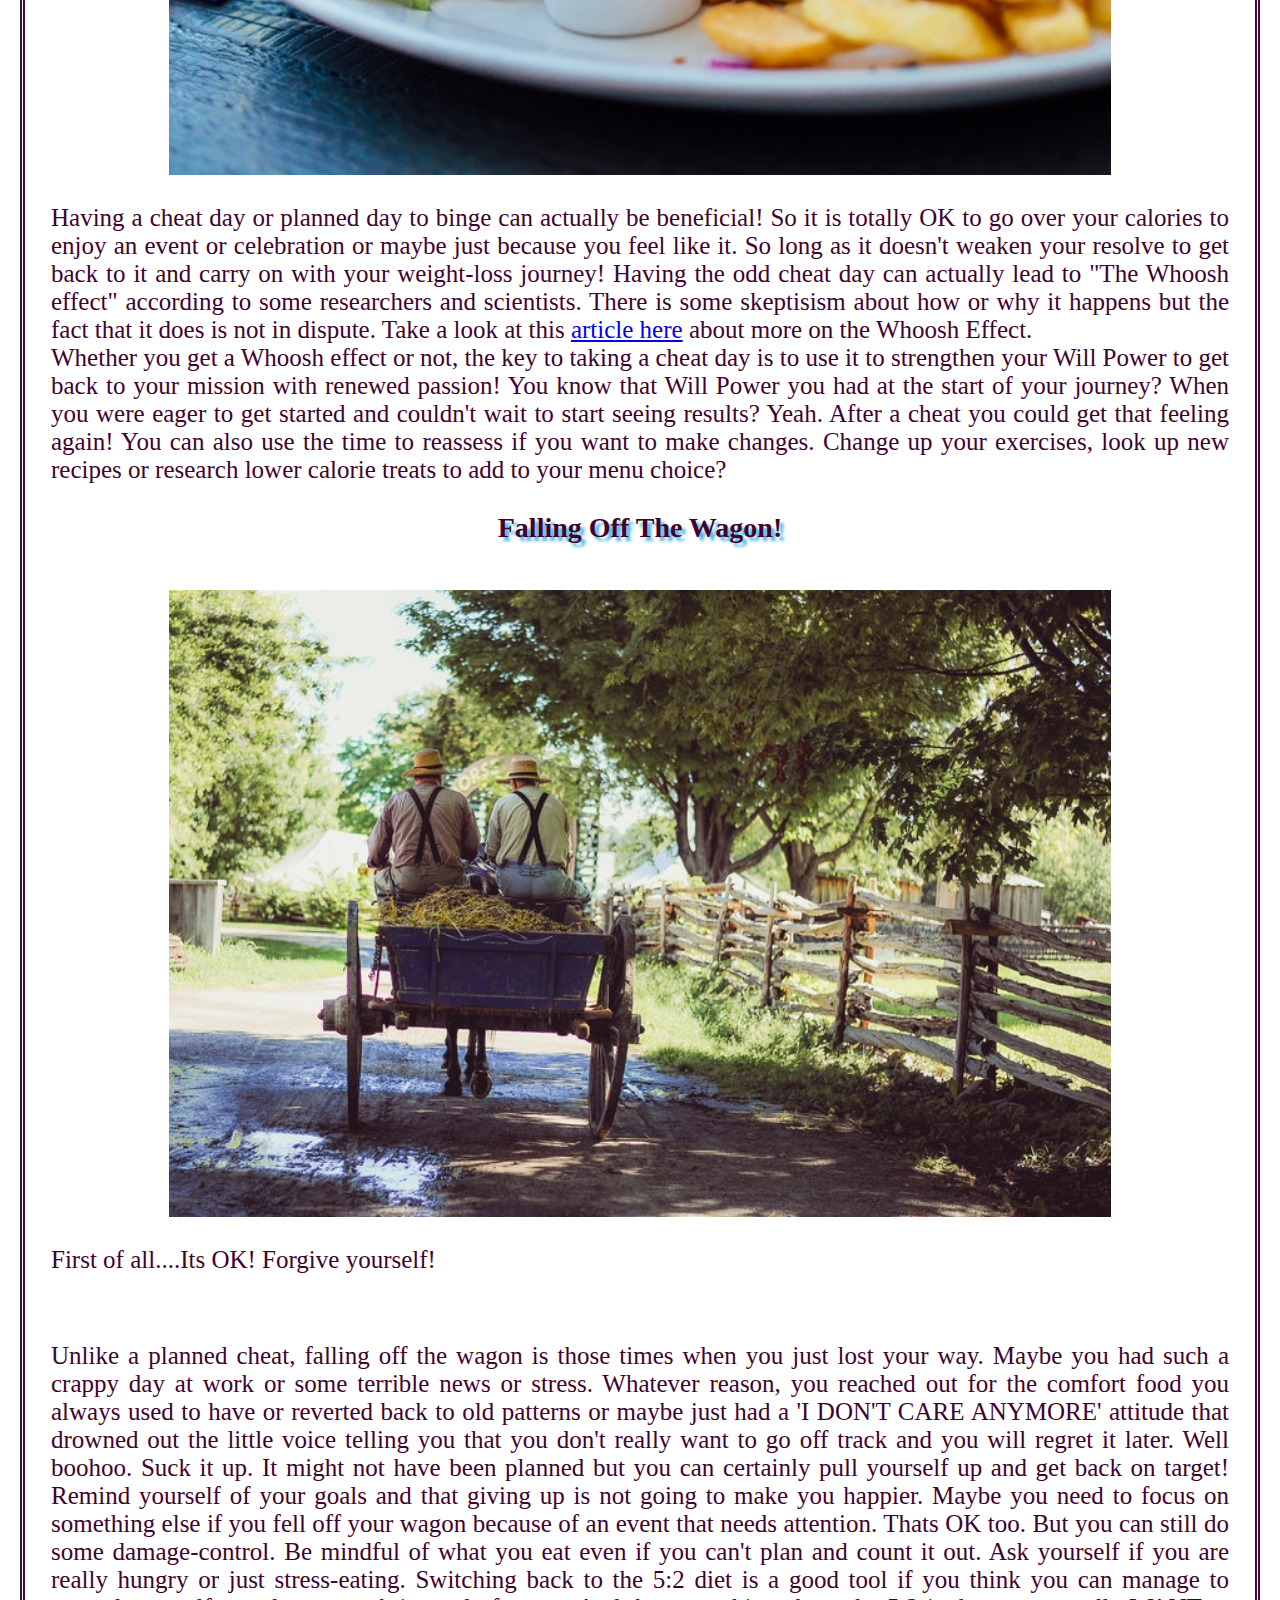
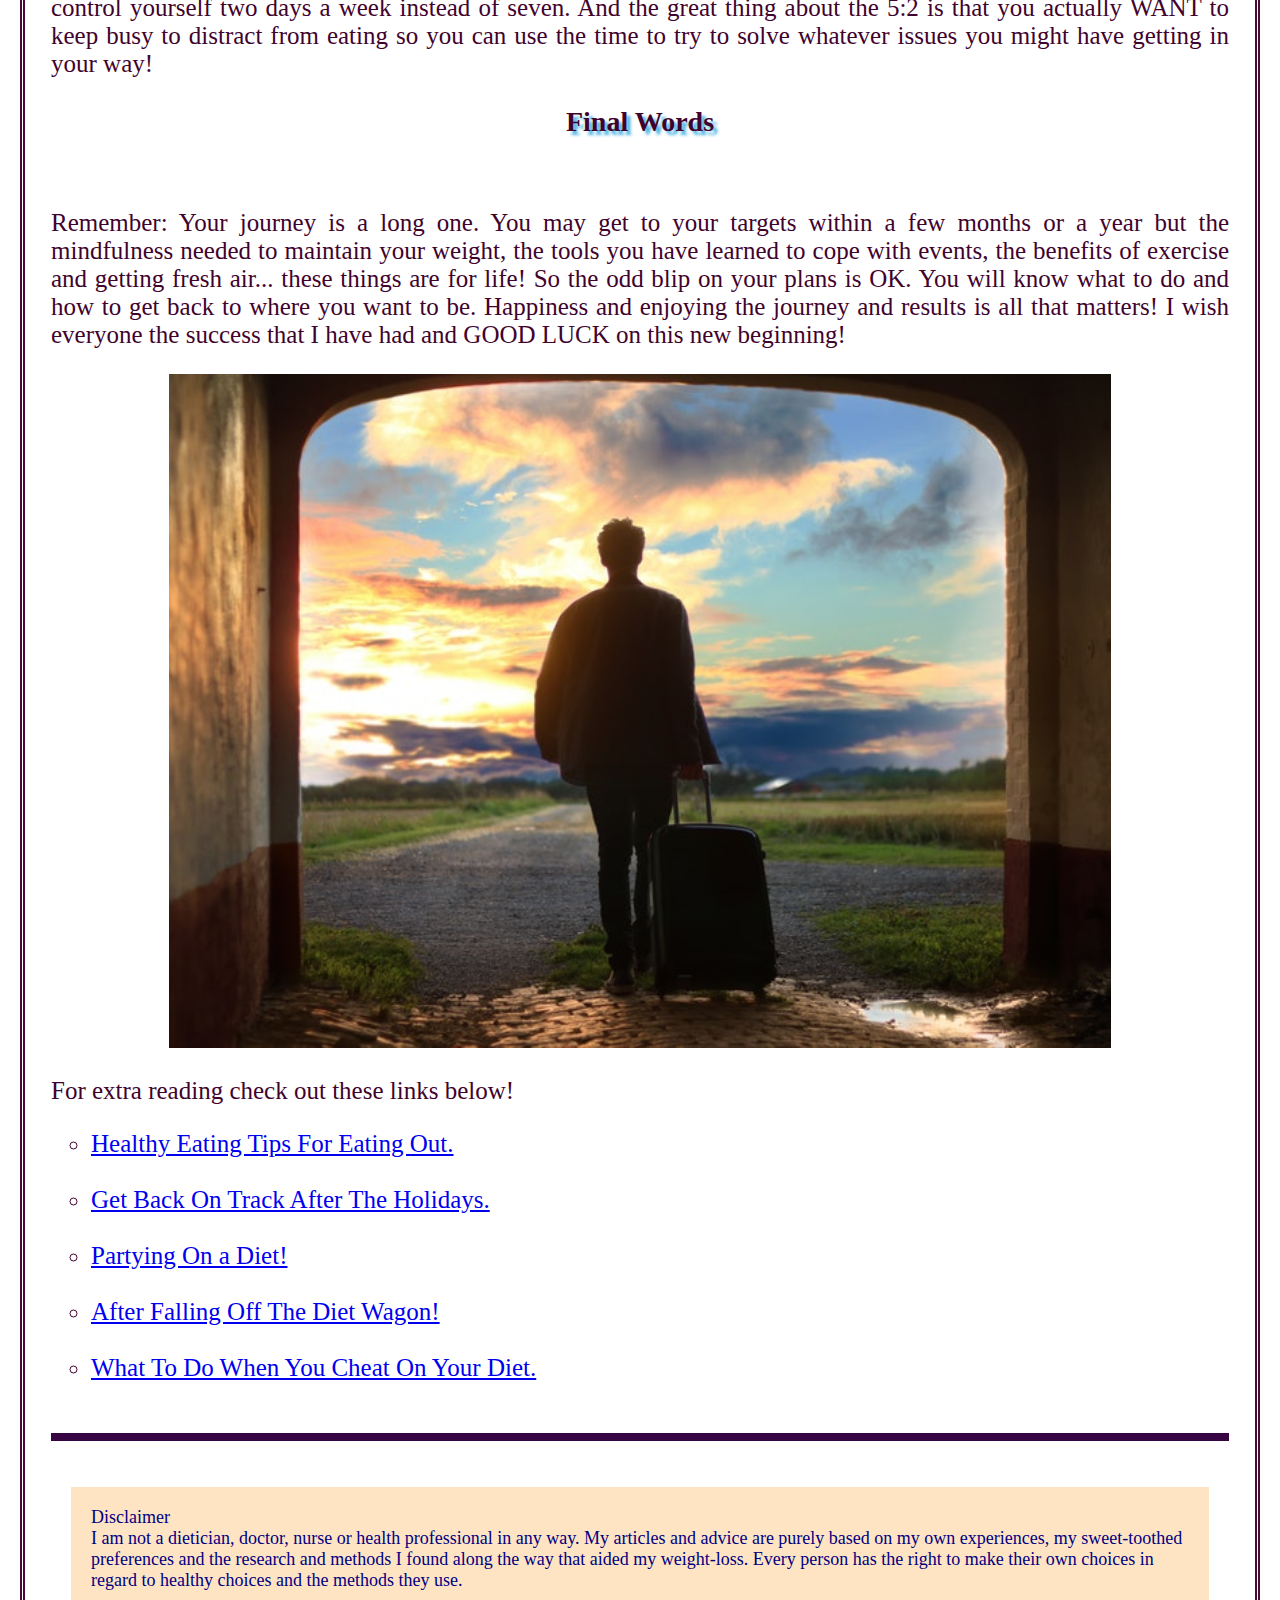
<file: tips/events.html>
<!DOCTYPE html>
<html>
    <head>
        <title>Dealing With Events!</title>
        <link href="../styles/tips.css" rel="stylesheet" type="text/css" media="all"/>
        <meta name="viewport" content="width=device-width, initial-scale=1.0">
    </head>
    <body>
        
        <div class="title">
          <h1>Dealing With Events!</h1>
        </div>
        <div class="headpic"><img src="../project-imgs/party.jpg" alt="Party Picture" width=80% height=30% class="party"/>
        </div>
        <div>
          <h3>Its Life!</h3>
            <p>However much you just WANT to be good and (hopefully) WANT to stick to your plans there are many events that crop up over the course of the year! 
                People's birthdays, your own birthday, Christmas, Easter, Celebrations for a new baby, a new job, a Leaving Do, a Hen or Stag do. The list is endless! It is just life!
                And LIFE should be good! It should be celebrated! And enjoyed! And its OK! Yes it does mean your weight-loss journey may be halted for a week or two
                but it can actually be good for you! 
            </p>
              <h3>Taking a Break!</h3>
                <img src="../project-imgs/binge.jpg" alt="Burger and Chips" width=80% height=30% class="goal"/>
                  <br>
                    <p>Having a cheat day or planned day to binge can actually be beneficial! So it is totally OK to go over your calories to enjoy an event or celebration or maybe just
                       because you feel like it. So long as it doesn't weaken your resolve to get back to it and carry on with your weight-loss journey! Having the odd cheat day can actually
                       lead to "The Whoosh effect" according to some researchers and scientists. There is some skeptisism about how or why it happens but the fact that it does is not in dispute.
                       Take a look at this <a href="https://trustyspotter.com/blog/whoosh-effect/">article here</a> about more on the Whoosh Effect. 
                       <br>
                         Whether you get a Whoosh effect or not, the key to taking a cheat day is to use it to strengthen your Will Power to get back to your mission with renewed passion! You know
                         that Will Power you had at the start of your journey? When you were eager to get started and couldn't wait to start seeing results? Yeah. After a cheat you could get that feeling
                         again! You can also use the time to reassess if you want to make changes. Change up your exercises, look up new recipes or research lower calorie treats to add to your menu choice?  
                    </p>
        </div>
        <div>
          <h3>Falling Off The Wagon!</h3>
            <br>
              <img src="../project-imgs/wagon.jpg" alt="Picture of a wagon" width=80% height=30% class="goal"/>
                <br>
                  <p>First of all....Its OK! Forgive yourself!</p>
                     <br>
                       <p>Unlike a planned cheat, falling off the wagon is those times when you just lost your way. Maybe you had such a crappy day at work or some terrible news or stress. Whatever reason, you reached out for
                       the comfort food you always used to have or reverted back to old patterns or maybe just had a 'I DON'T CARE ANYMORE' attitude that drowned out the little voice telling you that you don't 
                       really want to go off track and you will regret it later. Well boohoo. Suck it up. It might not have been planned but you can 
                       certainly pull yourself up and get back on target! Remind yourself of your goals and that giving up is not going to make you happier. Maybe you need to focus on something else if you fell off your wagon
                       because of an event that needs attention. Thats OK too. But you can still do some damage-control. Be mindful of what you eat even if you can't plan and count it out. Ask yourself if you
                       are really hungry or just stress-eating. Switching back to the 5:2 diet is a good tool if you think you can manage to control yourself two days a week instead of seven. And the great thing about the 5:2 is 
                       that you actually WANT to keep busy to distract from eating so you can use the time to try to solve whatever issues you might have getting in your way!
                  </p>
                    <h3>Final Words</h3>
                      <br>
                        <p>Remember: Your journey is a long one. You may get to your targets within a few months or a year but the mindfulness needed to maintain your weight, the tools you have learned to cope with events, the benefits 
                            of exercise and getting fresh air... these things are for life! So the odd blip on your plans is OK. You will know what to do and how to get back to where you want to be. Happiness and enjoying the journey and results 
                        is all that matters! I wish everyone the success that I have had and GOOD LUCK on this new beginning!
                        </p>
                          <img src="../project-imgs/goodbye.jpg" alt="Goodbye and goodluck picture" width=80% height=30% class="goal"/>
        </div>       
        <div>
            <p>For extra reading check out these links below!</p>
        </div>
        <div class="links">
            <ol>
                <li><a href="http://diet.mayoclinic.org/diet/eat/healthy-eating-tips-for-dining-out" target="_blank">Healthy Eating Tips For Eating Out.</a></li>
                <br>
                <li><a href="https://www.fitfatherproject.com/get-back-on-track-after-holidays/" target="_blank">Get Back On Track After The Holidays.</a></li>
                <br>
                <li><a href="https://www.webmd.com/diet/features/partying-on-a-diet-how-to-eat-and-drink-smart#1" target="_blank">Partying On a Diet!</a></li>
                <br>
                <li><a href="https://guce.huffpost.com/copyConsent?sessionId=3_cc-session_8b0ccd4c-e1f6-4355-a6d7-73a5128aef0c&inline=false&lang=en-us" target="_blank">After Falling Off The Diet Wagon!</a></li>
                <br>
                <li><a href="https://www.verywellfit.com/what-to-do-when-you-cheat-on-your-diet-2506635" target="_blank">What To Do When You Cheat On Your Diet.</a></li>
            </ol>
        </div>
        <br>
        <hr>
        <br>
        <footer>Disclaimer<br>
        I am not a dietician, doctor, nurse or health professional in any way. My articles and advice are purely based on my own experiences, my sweet-toothed 
            preferences and the research and methods I found along the way that aided my weight-loss. Every person has the right to make
            their own choices in regard to healthy choices and the methods they use.</footer>
    </body>
</html>
</file>
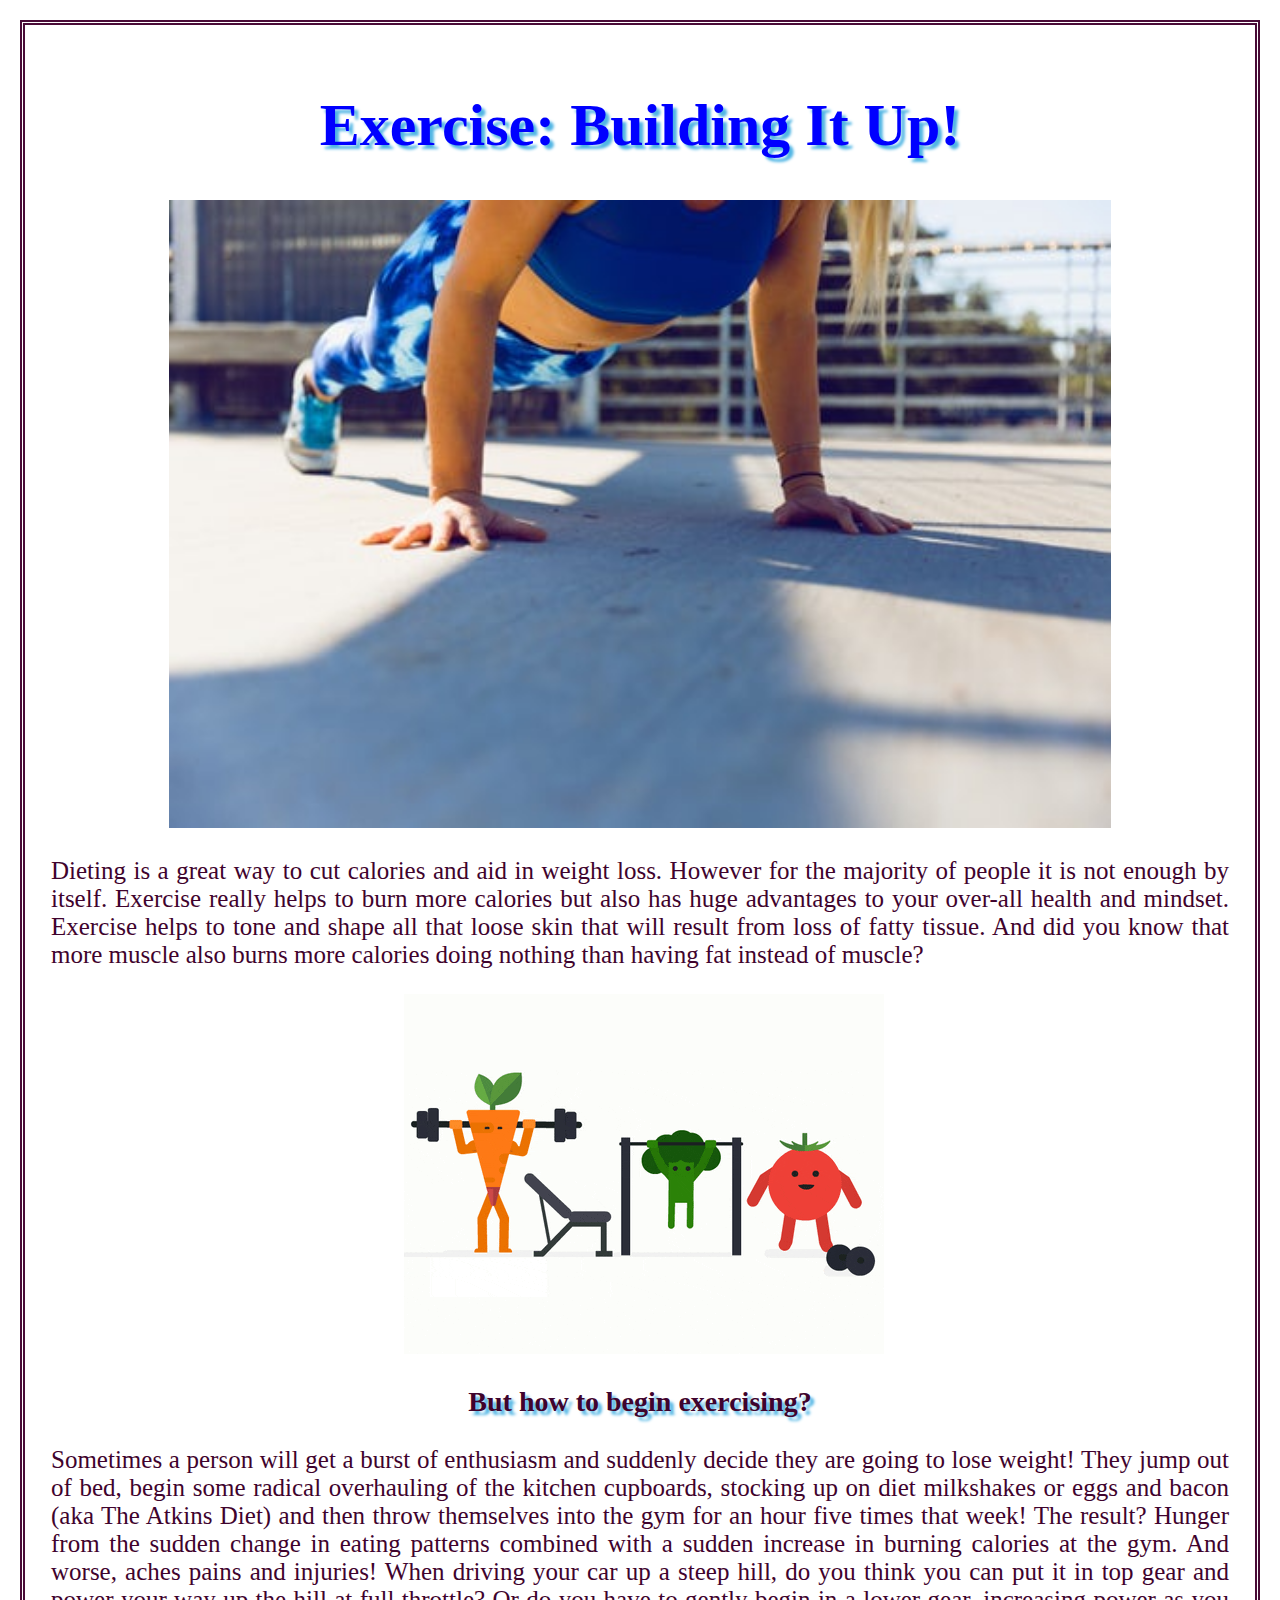
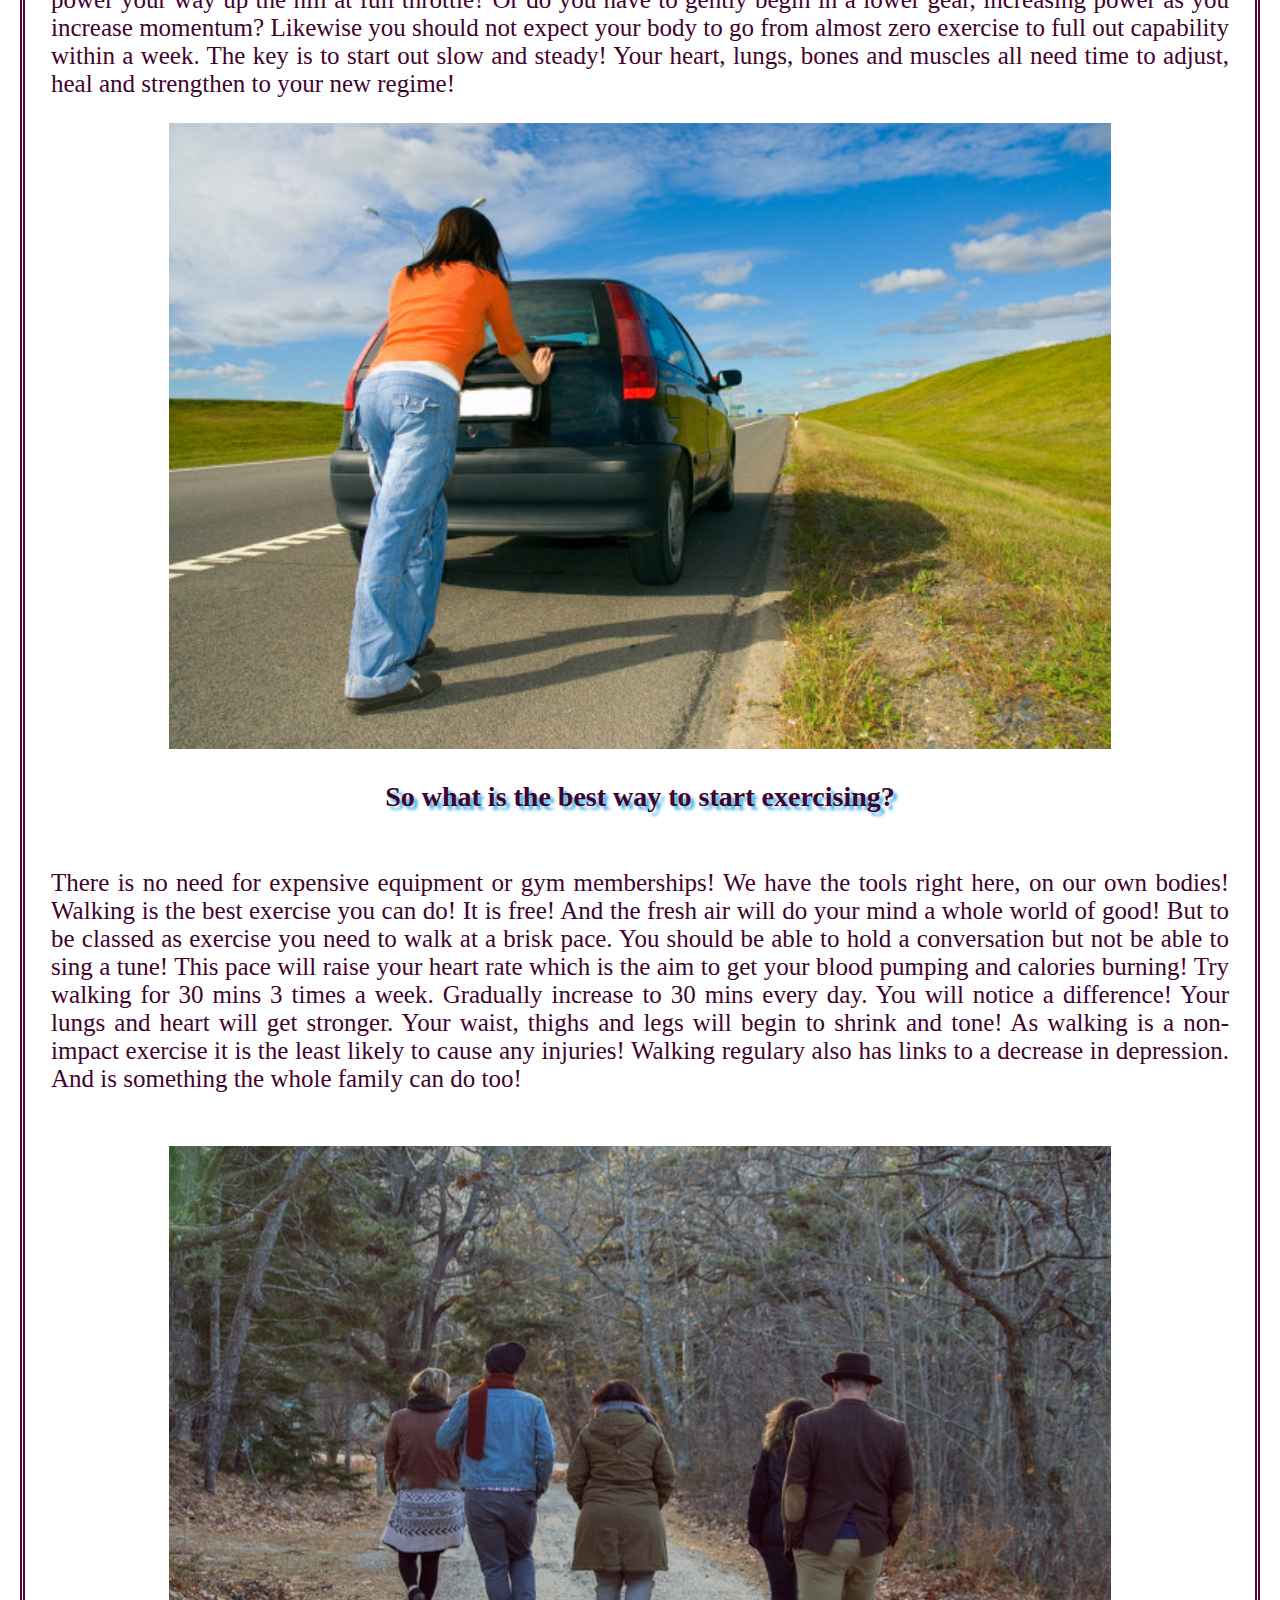
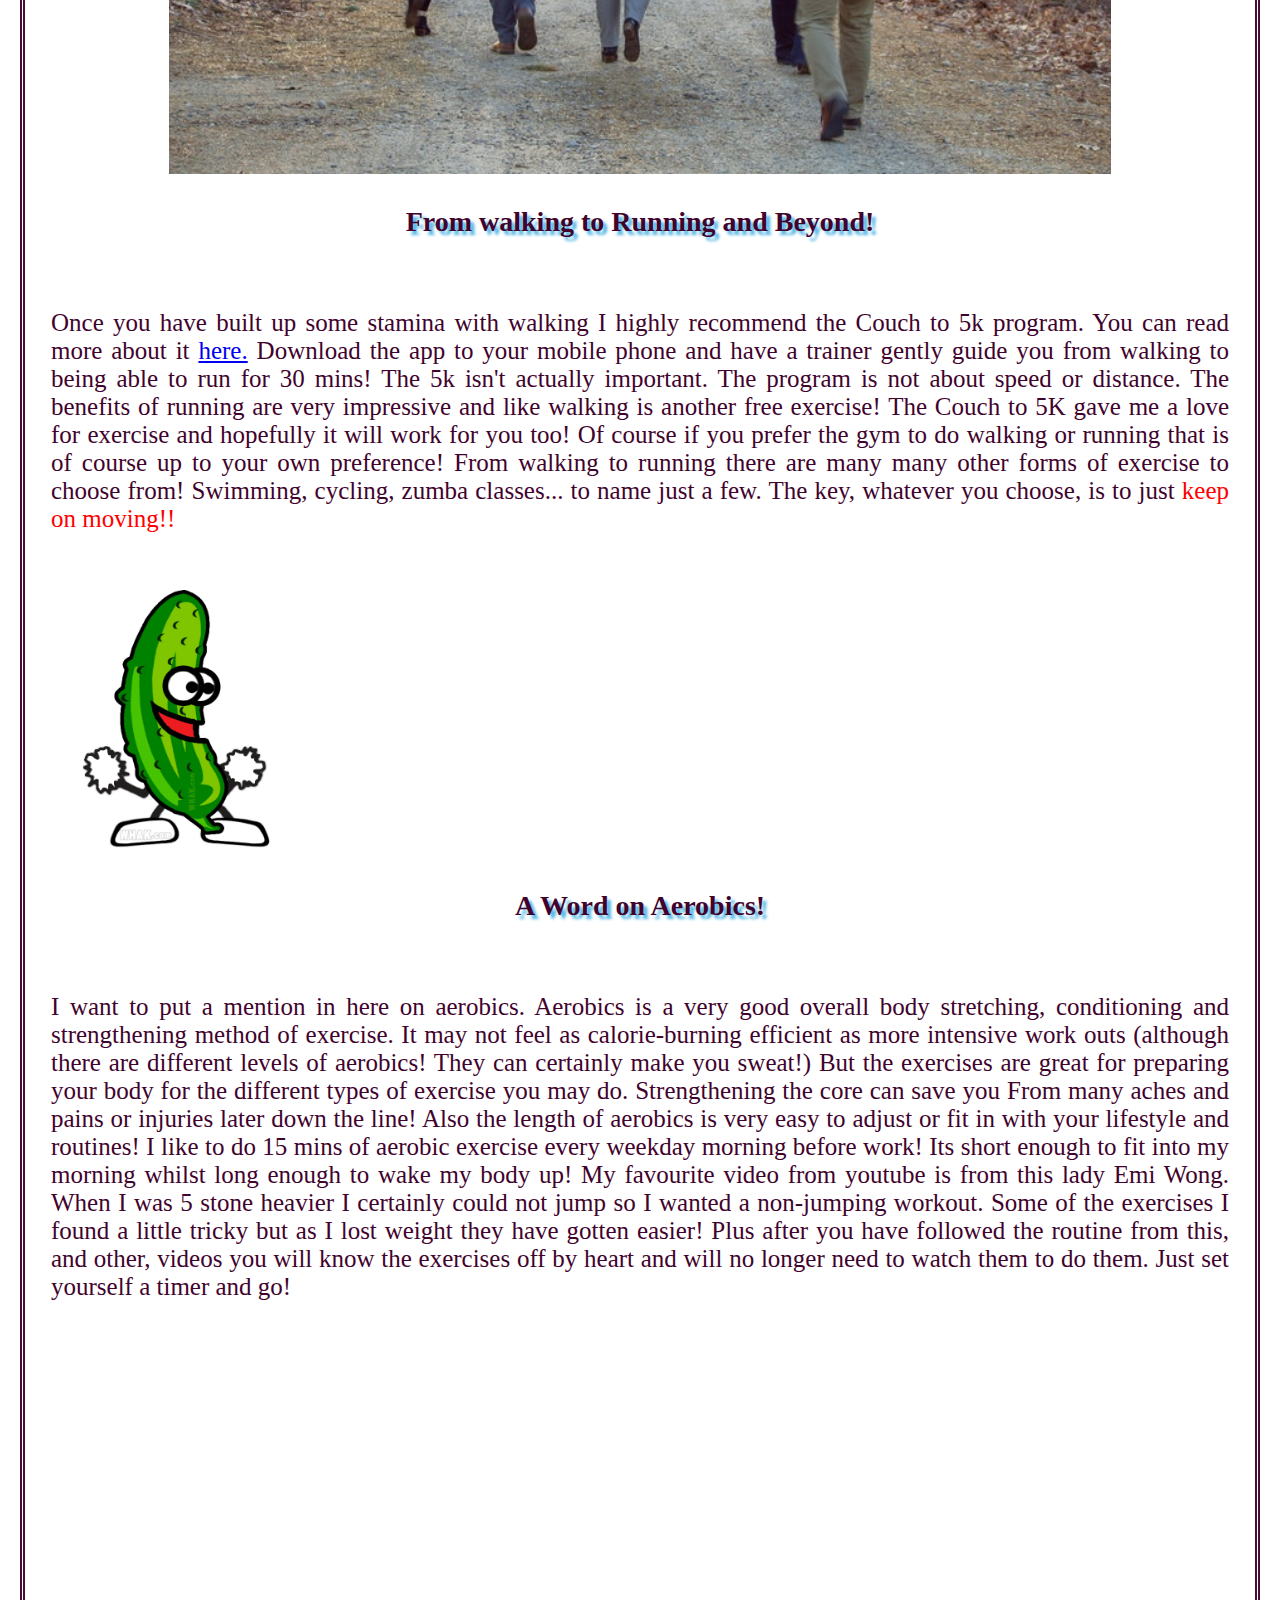
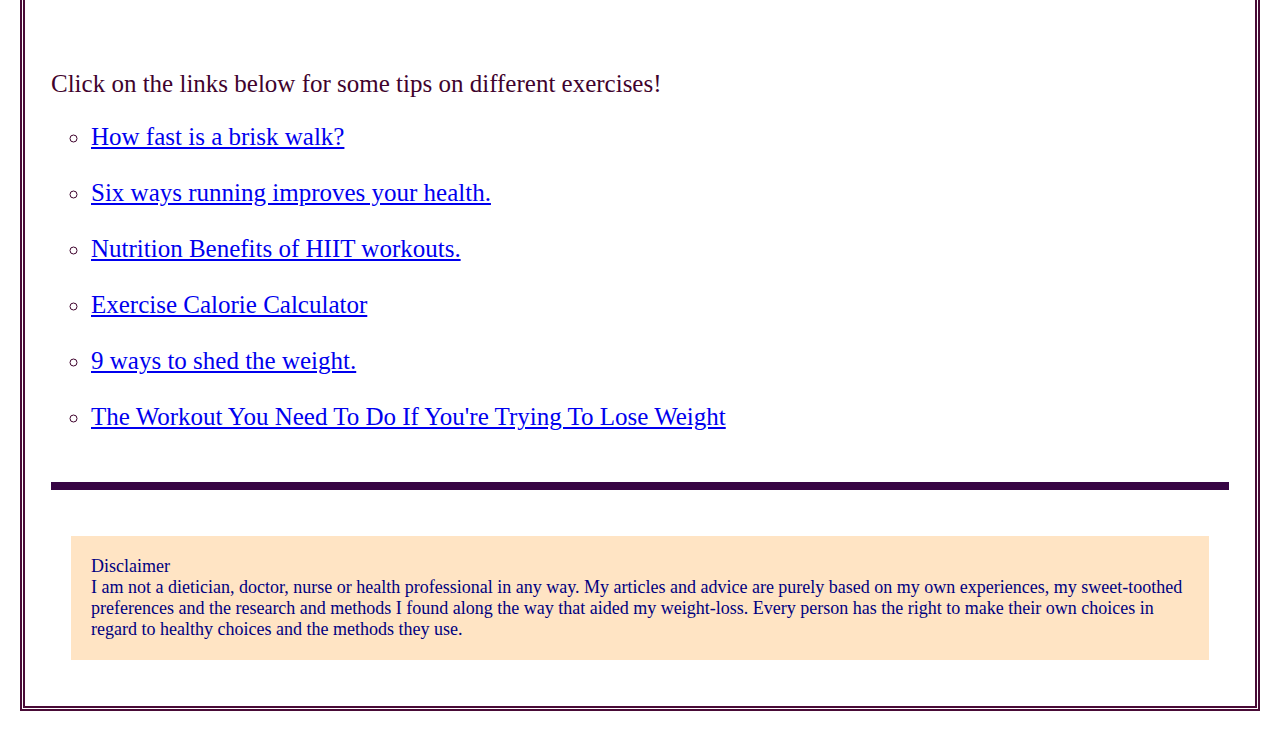
<file: tips/exercise.html>
<!DOCTYPE html>
<html>
    <head>
        <title>Exercise: Building It Up!</title>
          <link href="../styles/tips.css" rel="stylesheet" type="text/css" media="all"/>
        <meta name="viewport" content="width=device-width, initial-scale=1.0">
    </head>
    <body>
        <div class="title"><h1>Exercise: Building It Up!</h1></div>
          <div>
             <center><img src="../project-imgs/pressup.jpg" alt="exercise picture" width=80% height=30%/></center>
        </div>
            <p>Dieting is a great way to cut calories and aid in weight loss. However for the majority of people it is not enough by itself. Exercise really helps to burn more calories but also has huge advantages to your over-all health 
                and mindset. Exercise helps to tone and shape all that loose skin that will result from loss of fatty tissue. And did you know that more muscle also burns more calories doing nothing than having fat instead of muscle?</p>
                 <img src="../project-imgs/gif-veg.gif" alt="exercising vegetables" class="veg"/>
                   <h3>But how to begin exercising?</h3>
                     <p>Sometimes a person will get a burst of enthusiasm and suddenly decide they are going to lose weight! They jump out of bed, begin some radical overhauling of the kitchen cupboards, stocking up on diet milkshakes or eggs and bacon 
                         (aka The Atkins Diet) and then throw themselves into the gym for an hour five times that week! The result? Hunger from the sudden change in eating patterns combined with a sudden increase in burning calories at the gym. And worse, aches pains and injuries! When driving your car up a steep hill, do you think you can put it in top gear and power your way up the hill at full throttle? Or do you have to gently begin in a lower gear, increasing power as you increase momentum? Likewise you 
                           should not expect your body to go from almost zero exercise to full out capability within a week. The key is to start out slow and steady! Your heart, lungs, bones and muscles all need time to adjust, heal and strengthen to your new regime!<br></p>
                            </div>
          <div>   
            <img src="../project-imgs/uphill.jpg" alt="diagram" height=30% width=80% class="diagram"/>
               <h3>So what is the best way to start exercising?</h3>
                 <p><br>There is no need for expensive equipment or gym memberships! We have the tools right here, on our own bodies! Walking is the best exercise you can do! It is free! And the fresh air will do your mind a whole world of good! But to be classed as exercise you need to walk at a brisk
                    pace. You should be able to hold a conversation but not be able to sing a tune! This pace will raise your heart rate which is the aim to get your blood pumping and calories burning! Try walking for 30 mins 3 times a week. Gradually increase to 30 mins every day. You will notice a difference!
                    Your lungs and heart will get stronger. Your waist, thighs and legs will begin to shrink and tone! As walking is a non-impact exercise it is the least likely to cause any injuries! Walking regulary also has links to a decrease in depression. And is something the whole family can do too!<br><br>
                 </p>
          </div>
        <img src="../project-imgs/walking.jpg" alt="family walking" width=80% height=30% class="goal"/>
          <br>
            <h3>From walking to Running and Beyond!</h3>
          <br>
        <div><p>Once you have built up some stamina with walking I highly recommend the Couch to 5k program. You can read more about it <a href="https://www.nhs.uk/live-well/exercise/couch-to-5k-week-by-week/">here.</a> Download the app to your mobile phone and have a trainer gently guide you from walking to being able to run for 30 mins! The 5k isn't actually important. The program is not about speed or distance. The benefits of running are very impressive and like walking is another free exercise! The Couch to 5K gave me a love for exercise and hopefully it will work for you too! Of course if you prefer the gym to do walking or running that is of course up to your own preference!
        From walking to running there are many many other forms of exercise to choose from! Swimming, cycling, zumba classes... to name just a few. The key, whatever you choose, is to just <span>keep on moving!!</span></p></div>
        <img src="../project-imgs/moving.gif" alt="dancing cucumber" height=300px width=300px class="cucumber"/>
        <div> <h3>A Word on Aerobics!</h3>
            <br>
              <p>I want to put a mention in here on aerobics. Aerobics is a very good overall body stretching, conditioning and strengthening method of exercise. It may not feel as calorie-burning efficient as more intensive work outs (although there are different levels of aerobics! They can certainly make you sweat!) But the exercises are great for preparing your body for the different types of exercise you may do. Strengthening the core can save you From
                  many aches and pains or injuries later down the line! Also the length of aerobics is very easy to adjust or fit in with your lifestyle and routines! I like to do 15 mins of aerobic exercise every weekday morning before work! Its 
                  short enough to fit into my morning whilst long enough to wake my body up! My favourite video from youtube is from this lady Emi Wong. When I was 5 stone heavier I certainly could not jump so I wanted a non-jumping workout. Some of the exercises I found a little tricky but as I lost weight they have gotten easier! Plus after you have followed the routine from this, and other, videos you will know the exercises off by heart and will no longer need to watch them to do them. Just set yourself a timer and go!
              </p>
              <iframe width="560" height="315" src="https://www.youtube.com/embed/bleOTMDa3_4" frameborder="0" allow="accelerometer; autoplay; encrypted-media; gyroscope; picture-in-picture" allowfullscreen></iframe>
        </div>
        <div><p>Click on the links below for some tips on different exercises!</p></div>
        <div class="links">
            <ol>
                <li><a href="https://www.verywellfit.com/how-fast-is-brisk-walking-3436887" target="_blank">How fast is a brisk walk?</a></li>
                <br>
                <li><a href="https://www.runnersworld.com/beginner/a20847956/6-ways-running-improves-your-health-0/" target="_blank">Six ways running improves your health.</a></li>
                <br>
                <li><a href="https://www.healthline.com/nutrition/benefits-of-hiit" target="_blank">Nutrition Benefits of HIIT workouts.</a></li>
                <br>
                <li><a href="https://www.wcrf-uk.org/uk/here-help/health-tools/exercise-calorie-calculator" target="_blank">Exercise Calorie Calculator</a></li>
                <br>
                <li><a href="https://food.ndtv.com/fitness/weight-loss-exercises-9-ways-to-shed-the-weight-1230144" target="_blank">9 ways to shed the weight.</a></li>
                <br>
                <li><a href="https://www.self.com/story/the-workout-you-need-to-do-if-youre-trying-to-lose-weight" target="_blank">The Workout You Need To Do If You're Trying To Lose Weight</a></li>
            </ol>
        </div>
        <br>
        <hr>
        <br>
        <footer>Disclaimer<br>
        I am not a dietician, doctor, nurse or health professional in any way. My articles and advice are purely based on my own experiences, my sweet-toothed 
            preferences and the research and methods I found along the way that aided my weight-loss. Every person has the right to make
            their own choices in regard to healthy choices and the methods they use.</footer>
    </body>
</html>
    </body>
</html>
</file>
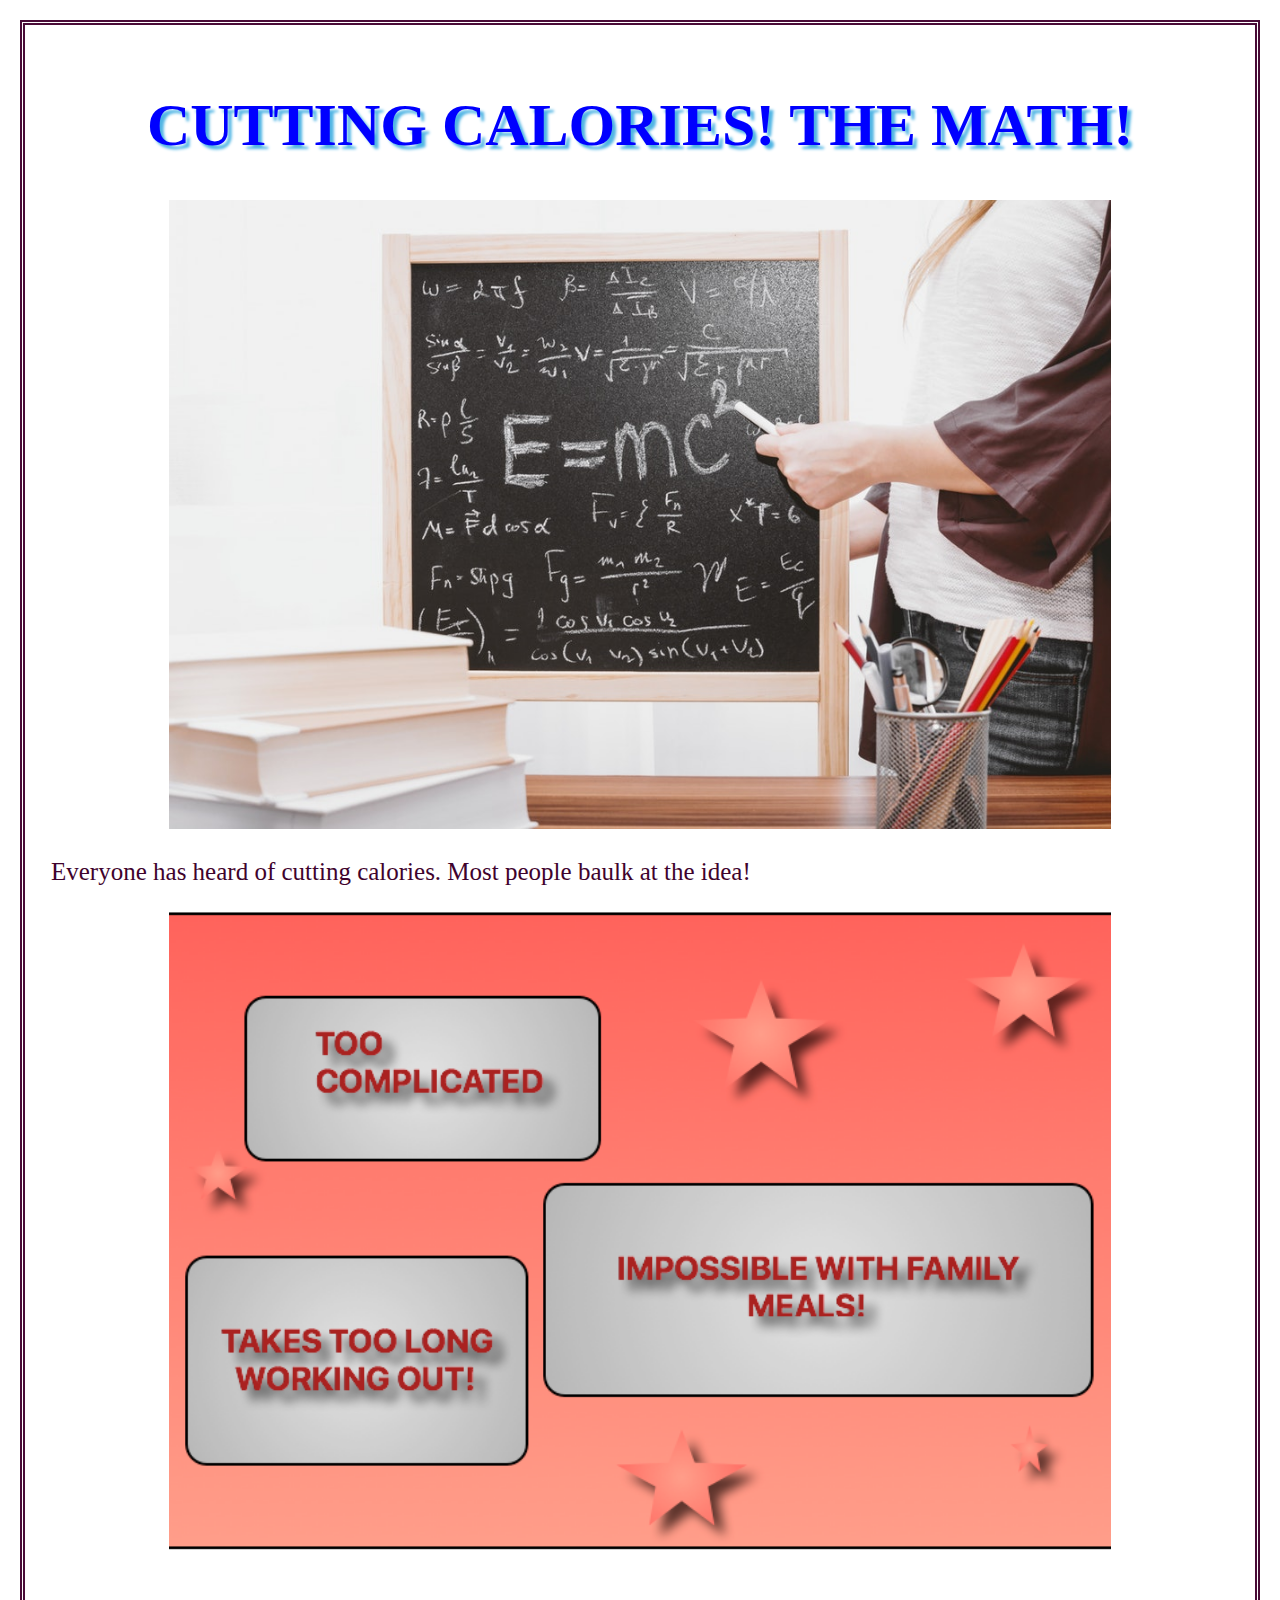
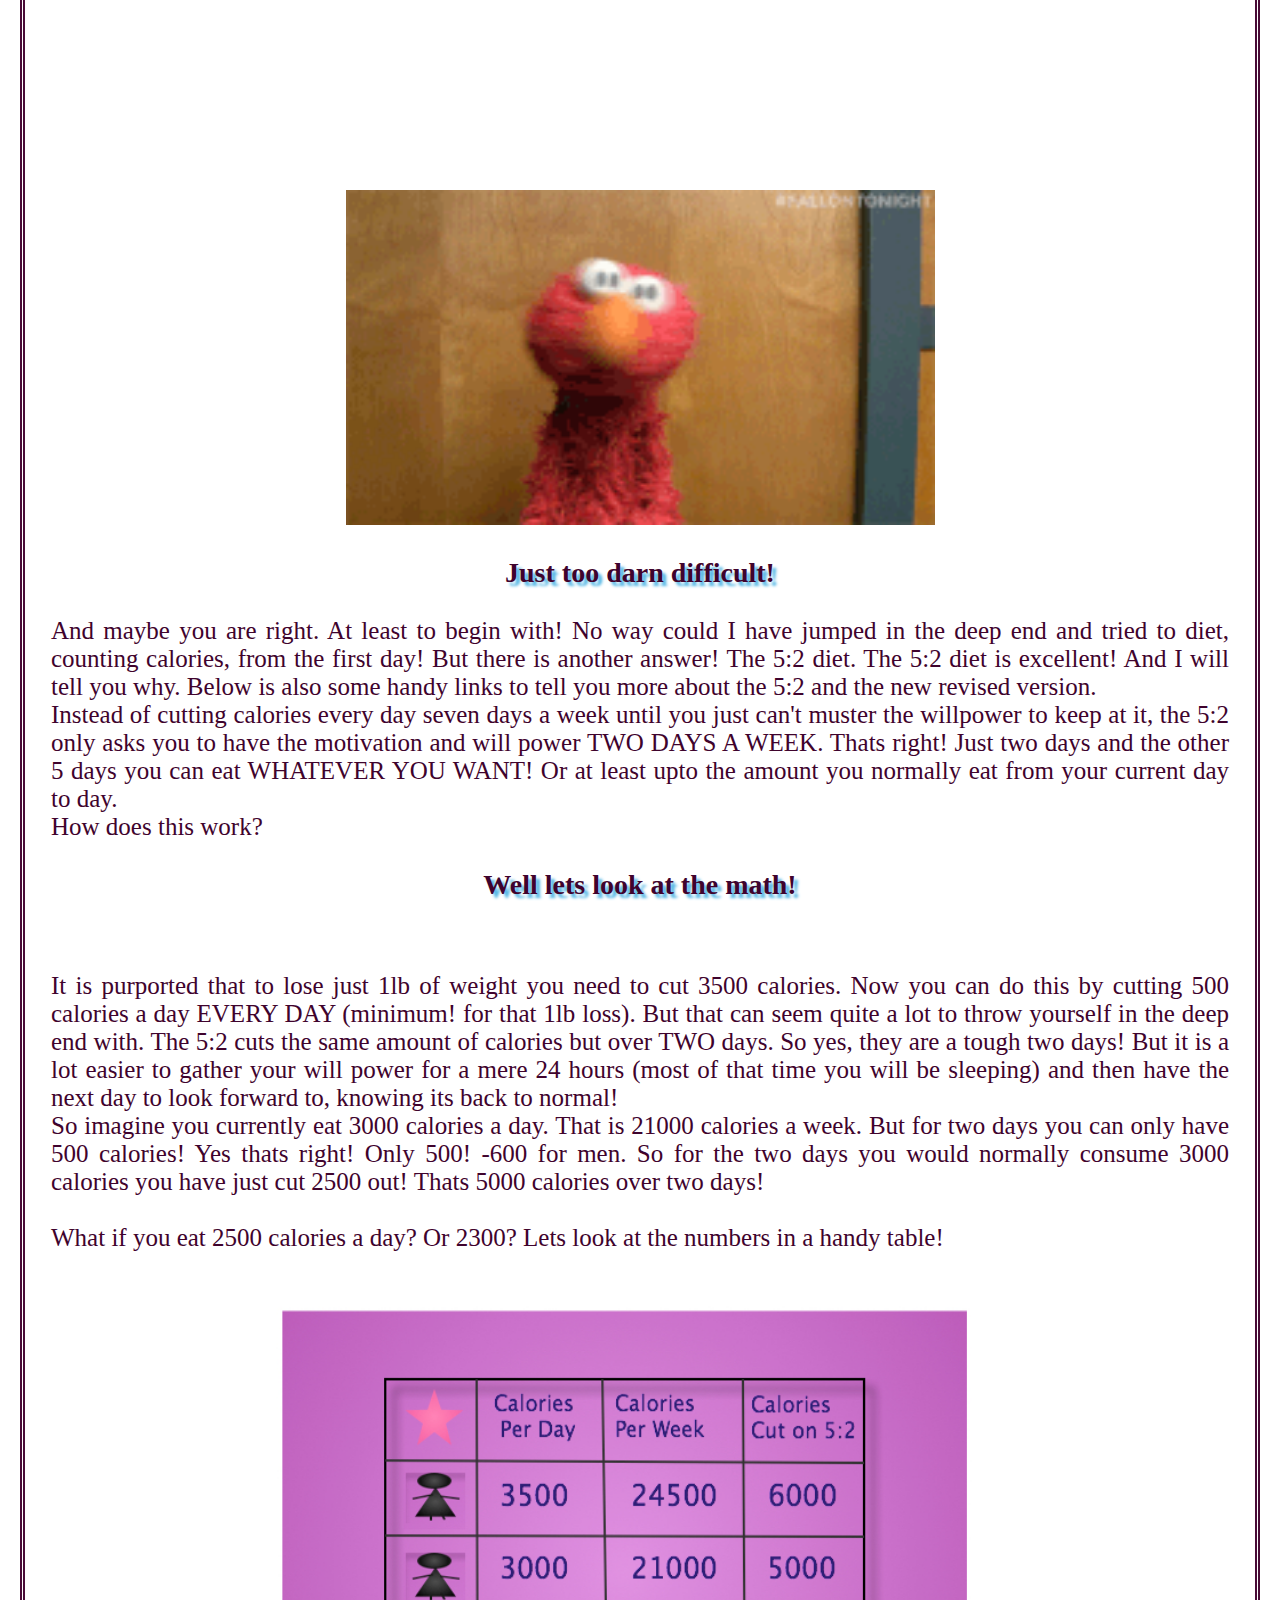
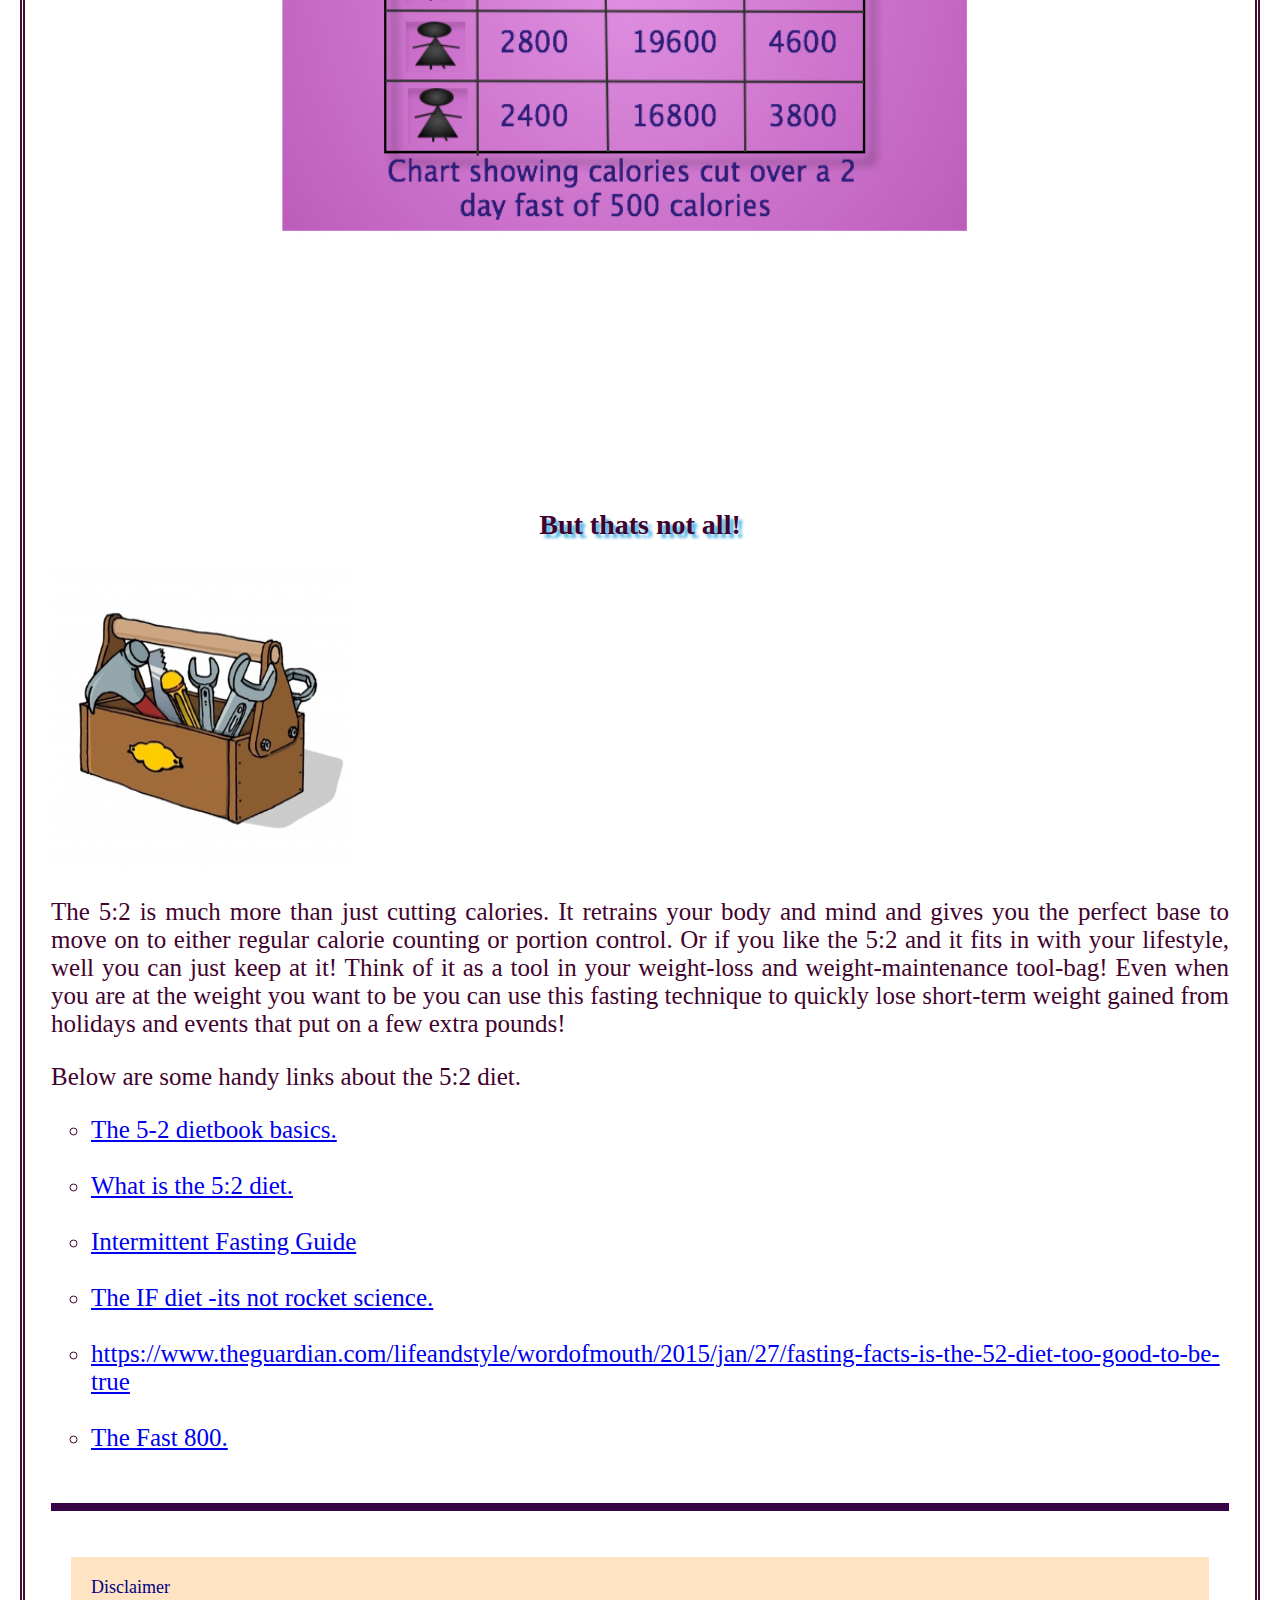
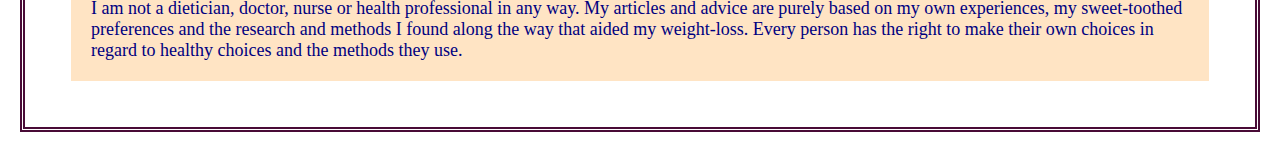
<file: tips/math.html>
<!DOCTYPE html>
<html>
    <head>
        <title>Cutting Calories! The Math!</title>
         <link href="../styles/tips.css" rel="stylesheet" type="text/css" media="all"/>
        <meta name="viewport" content="width=device-width, initial-scale=1.0">
    </head>
<body>
        
    <div class="title">
        <h1>CUTTING CALORIES! THE MATH!</h1>
    </div>
    <div class="">
      <center><img src="../project-imgs/math.jpg" alt="math picture" width=80% height=30%/></center>
    </div>
    <div>
        <p>Everyone has heard of cutting calories. Most people baulk at the idea!</p>
          <img src="../project-imgs/diagram-A.png" alt="diagram" height=30% width=80% class="diagram"/>
            <img src="../project-imgs/shake.gif" alt="shaking head" height=30% width=50% class="emo"/>
              <h3>Just too darn difficult!</h3>
                <p>And maybe you are right. At least to begin with! No way could I have jumped in the deep end and tried to diet, counting calories, from the first day! But there
                   is another answer! The 5:2 diet. The 5:2 diet is excellent! And I will tell you why. Below is also some handy links to tell you more about the 5:2 and the new revised 
                   version.<br>Instead of cutting calories every day seven days a week until you just can't muster the willpower to keep at it, the 5:2 only asks you to have the motivation 
                   and will power TWO DAYS A WEEK. Thats right! Just two days and the other 5 days you can eat WHATEVER YOU WANT! Or at least upto the amount you normally eat from your current 
                   day to day.
                    <br>
                      How does this work?
                       <br>
                 </p>
    </div>
    <div>   
       <h3>Well lets look at the math!</h3>
         <br>
           <p>It is purported that to lose just 1lb of weight you need to cut 3500 calories. Now you can do this by cutting 500 calories a day EVERY DAY (minimum! for that 1lb loss). But that 
              can seem quite a lot to throw yourself in the deep end with. The 5:2 cuts the same amount of calories but over TWO days. So yes, they are a tough two days! But it is a lot easier to 
              gather your will power for a mere 24 hours (most of that time you will be sleeping) and then have the next day to look forward to, knowing its back to normal!
               <br>
                 So imagine you currently eat 3000 calories a day. That is 21000 calories a week. But for two days you can only have 500 calories! Yes thats right! Only 500! -600 for men. So for 
                 the two days you would normally consume 3000 calories you have just cut 2500 out! Thats 5000 calories over two days!
                 <br>
                   <br>
                     What if you eat 2500 calories a day? Or 2300? Lets look at the numbers in a handy table!
            </p>
    </div>
        <center><img src="../project-imgs/chart-a.jpg" alt="table of calories" width=800px height=800px/></center>
          <h3>But thats not all!</h3>
            <img src="../project-imgs/toolbox.png" alt="toolbox" height=300px width=300px/>
              <p>The 5:2 is much more than just cutting calories. It retrains your body and mind and gives you the perfect base to move on to either regular calorie counting or portion control. 
                 Or if you like the 5:2 and it fits in with your lifestyle, well you can just keep at it! Think of it as a tool in your weight-loss and weight-maintenance tool-bag! Even when you are 
                 at the weight you want to be you can use this fasting technique to quickly lose short-term weight gained from holidays and events that put on a few extra pounds!
              </p>
        <div>
            <p>Below are some handy links about the 5:2 diet.
            </p>
        </div>
        <div class="links">
            <ol>
                <li><a href="https://the5-2dietbook.com/basics" target="_blank">The 5-2 dietbook basics.</a></li>
                  <br>
                <li><a href="https://www.bbcgoodfood.com/howto/guide/what-52-diet" target="_blank">What is the 5:2 diet.</a></li>
                  <br>
                <li><a href="https://www.healthline.com/nutrition/intermittent-fasting-guide#what-it-is" target="_blank">Intermittent Fasting Guide</a></li>
                  <br>
                <li><a href="https://anitabean.co.uk/the-if-diet-its-not-rocket-science/" target="_blank">The IF diet -its not rocket science.</a></li>
                  <br>
                <li><a href="https://www.theguardian.com/lifeandstyle/wordofmouth/2015/jan/27/fasting-facts-is-the-52-diet-too-good-to-be-true" target="_blank">https://www.theguardian.com/lifeandstyle/wordofmouth/2015/jan/27/fasting-facts-is-the-52-diet-too-good-to-be-true</a></a></li>
                  <br>
                <li><a href="https://thefast800.com/" target="_blank">The Fast 800.</a></li>
            </ol>
        </div>
          <br>
            <hr>
              <br>
                <footer>Disclaimer
                   <br>
                      I am not a dietician, doctor, nurse or health professional in any way. My articles and advice are purely based on my own experiences, my sweet-toothed 
                      preferences and the research and methods I found along the way that aided my weight-loss. Every person has the right to make
                      their own choices in regard to healthy choices and the methods they use.
                </footer>
    </body>
</html>
</file>
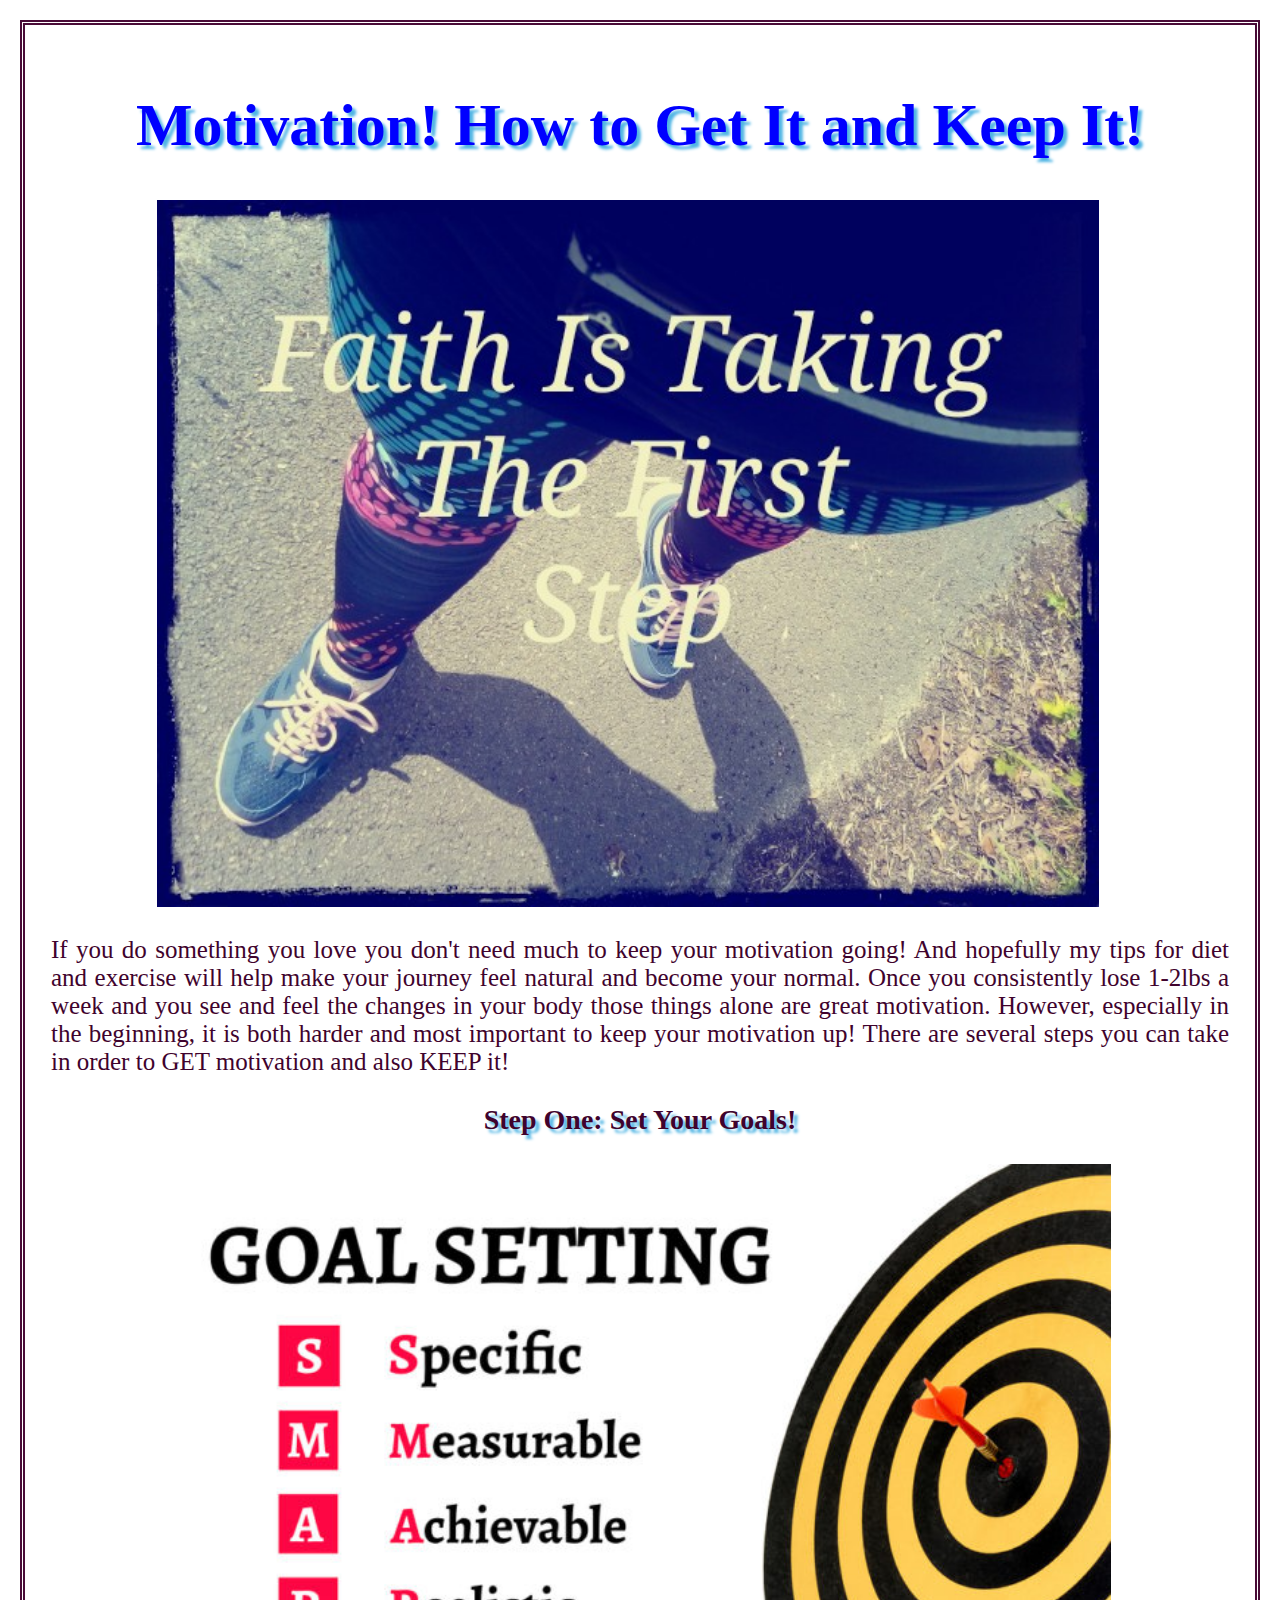
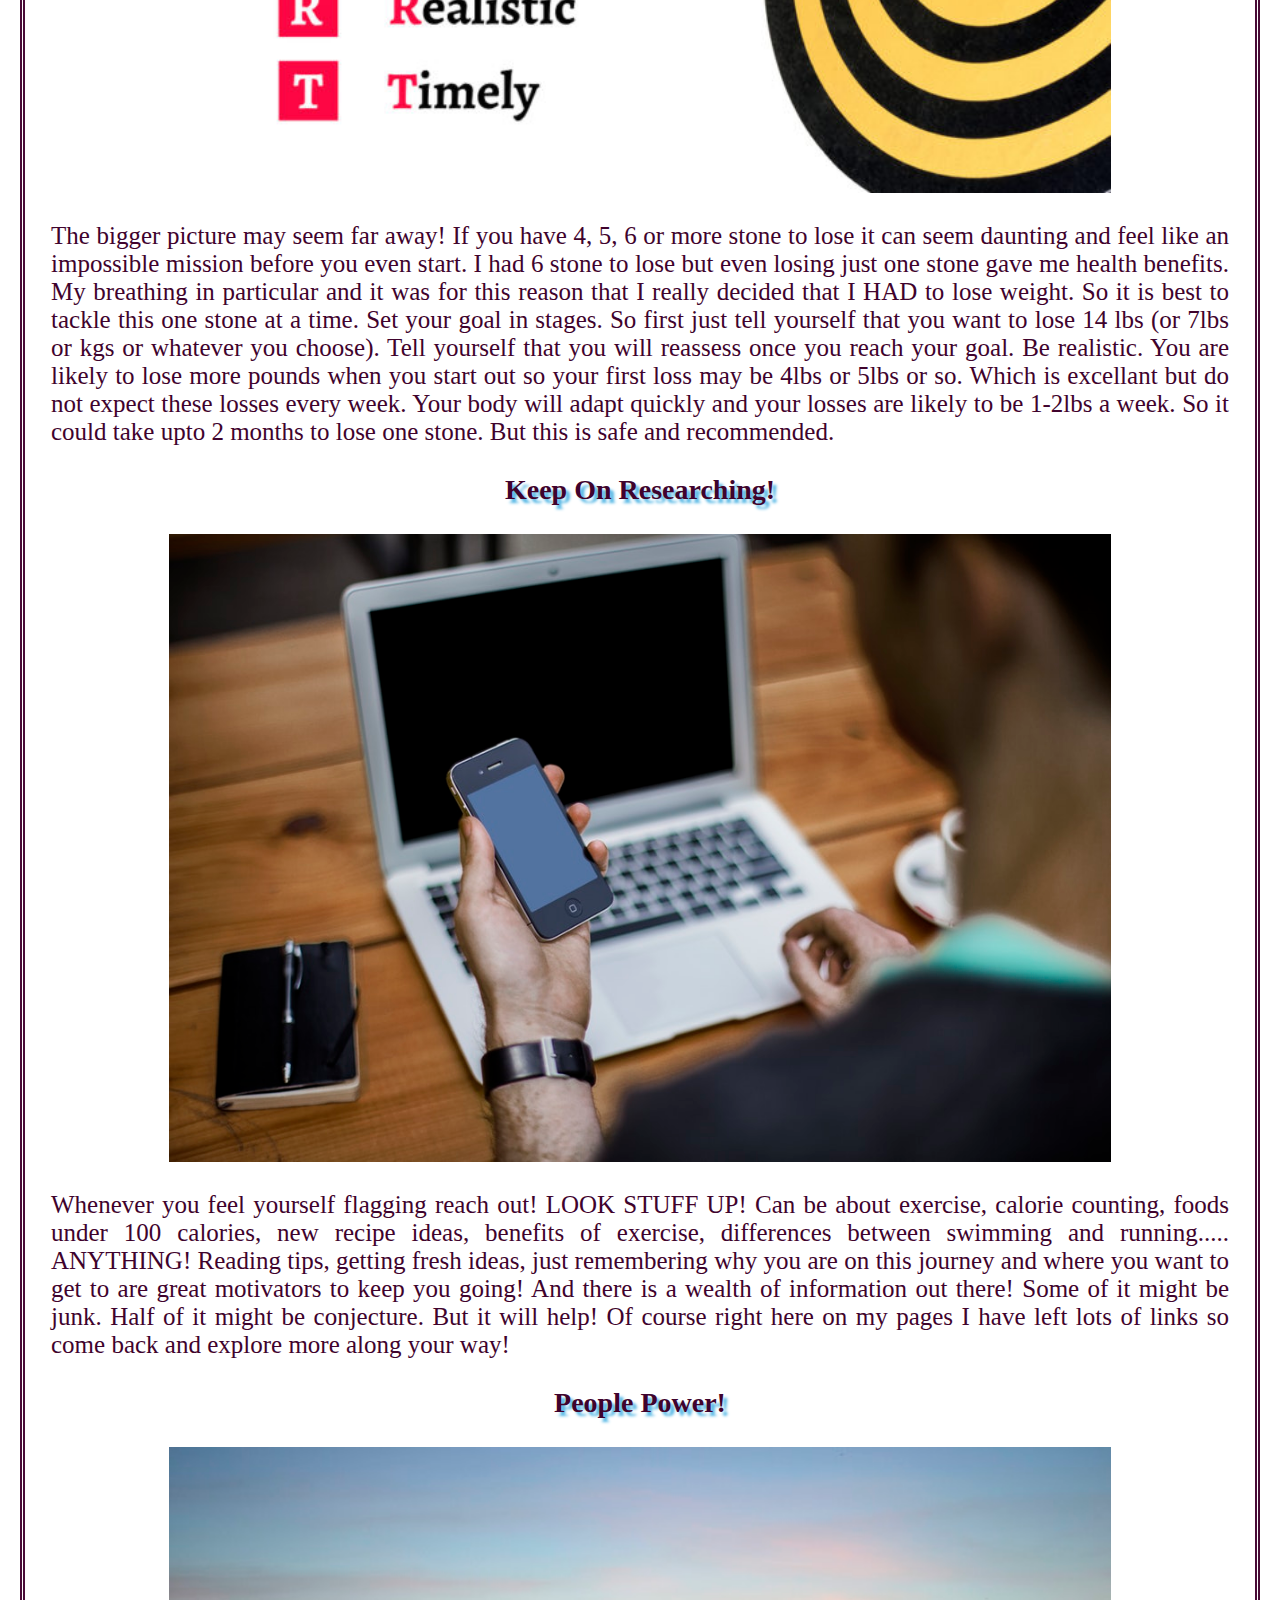
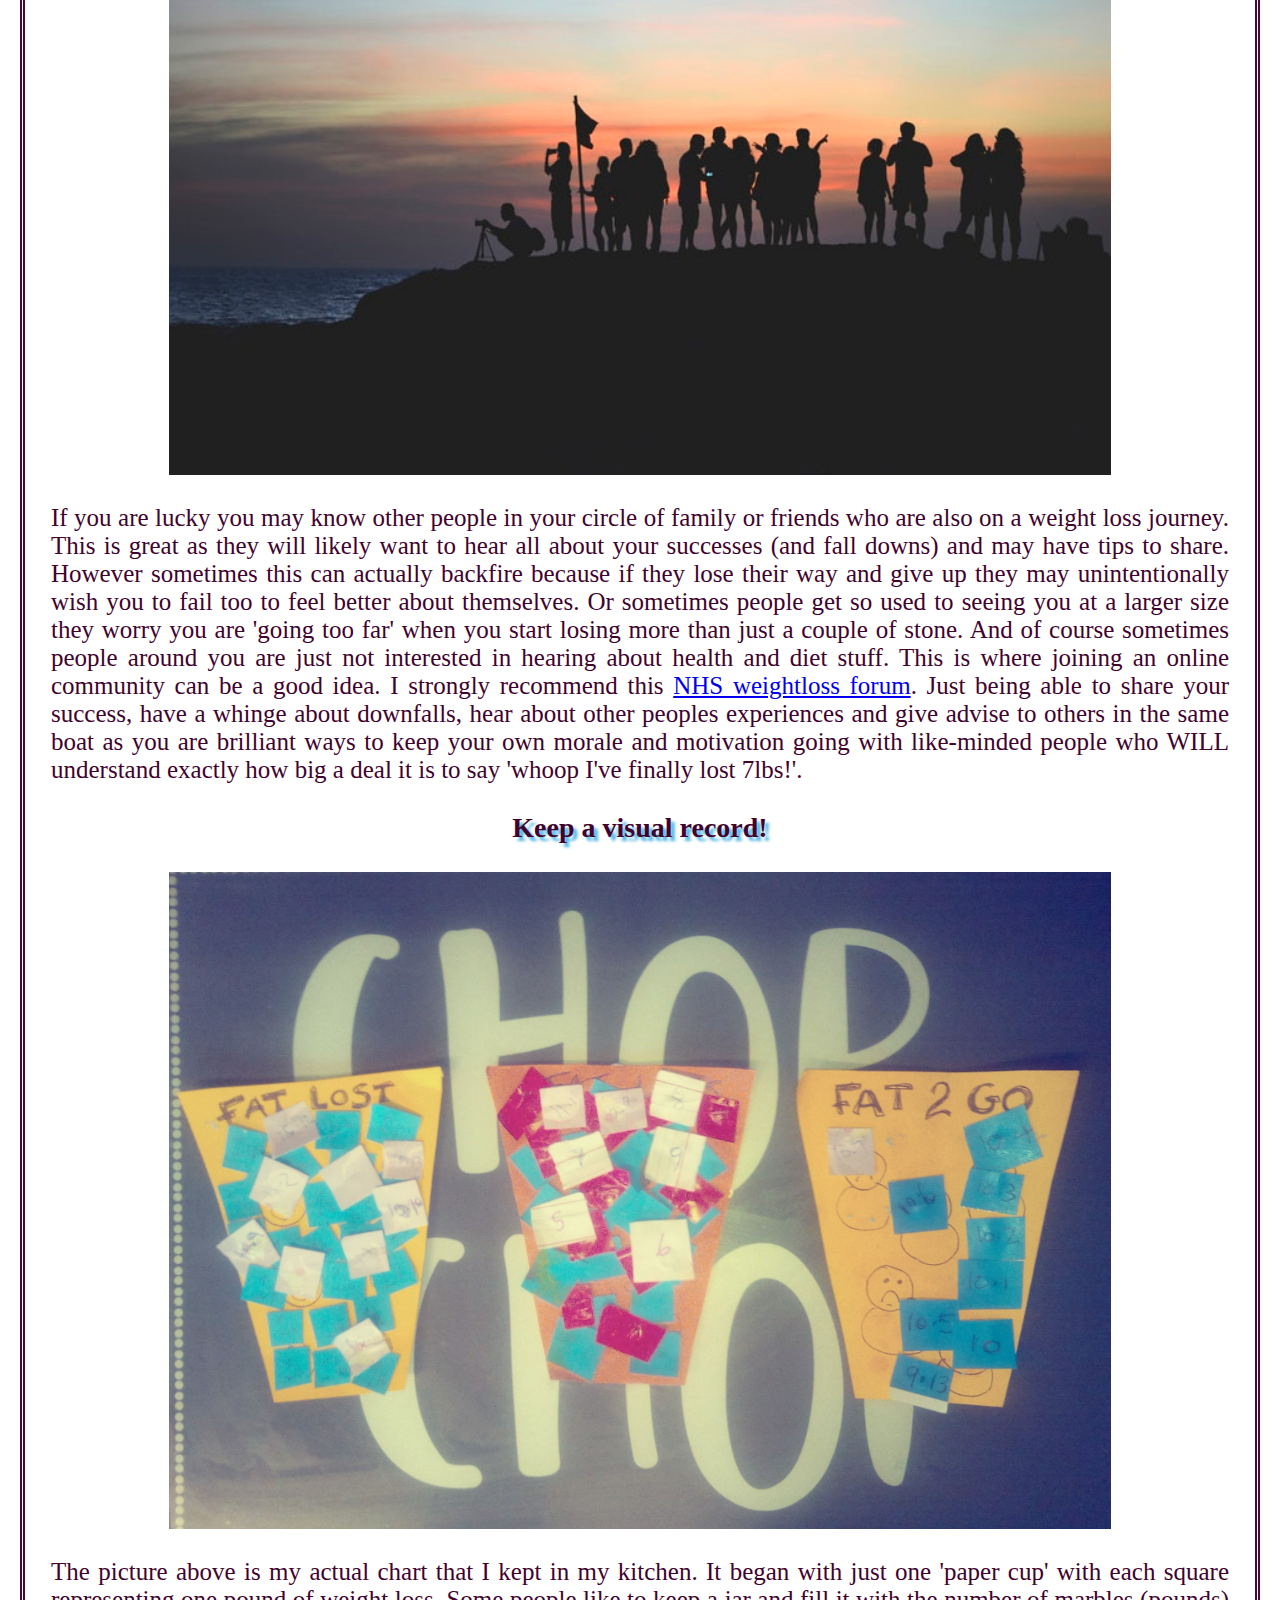
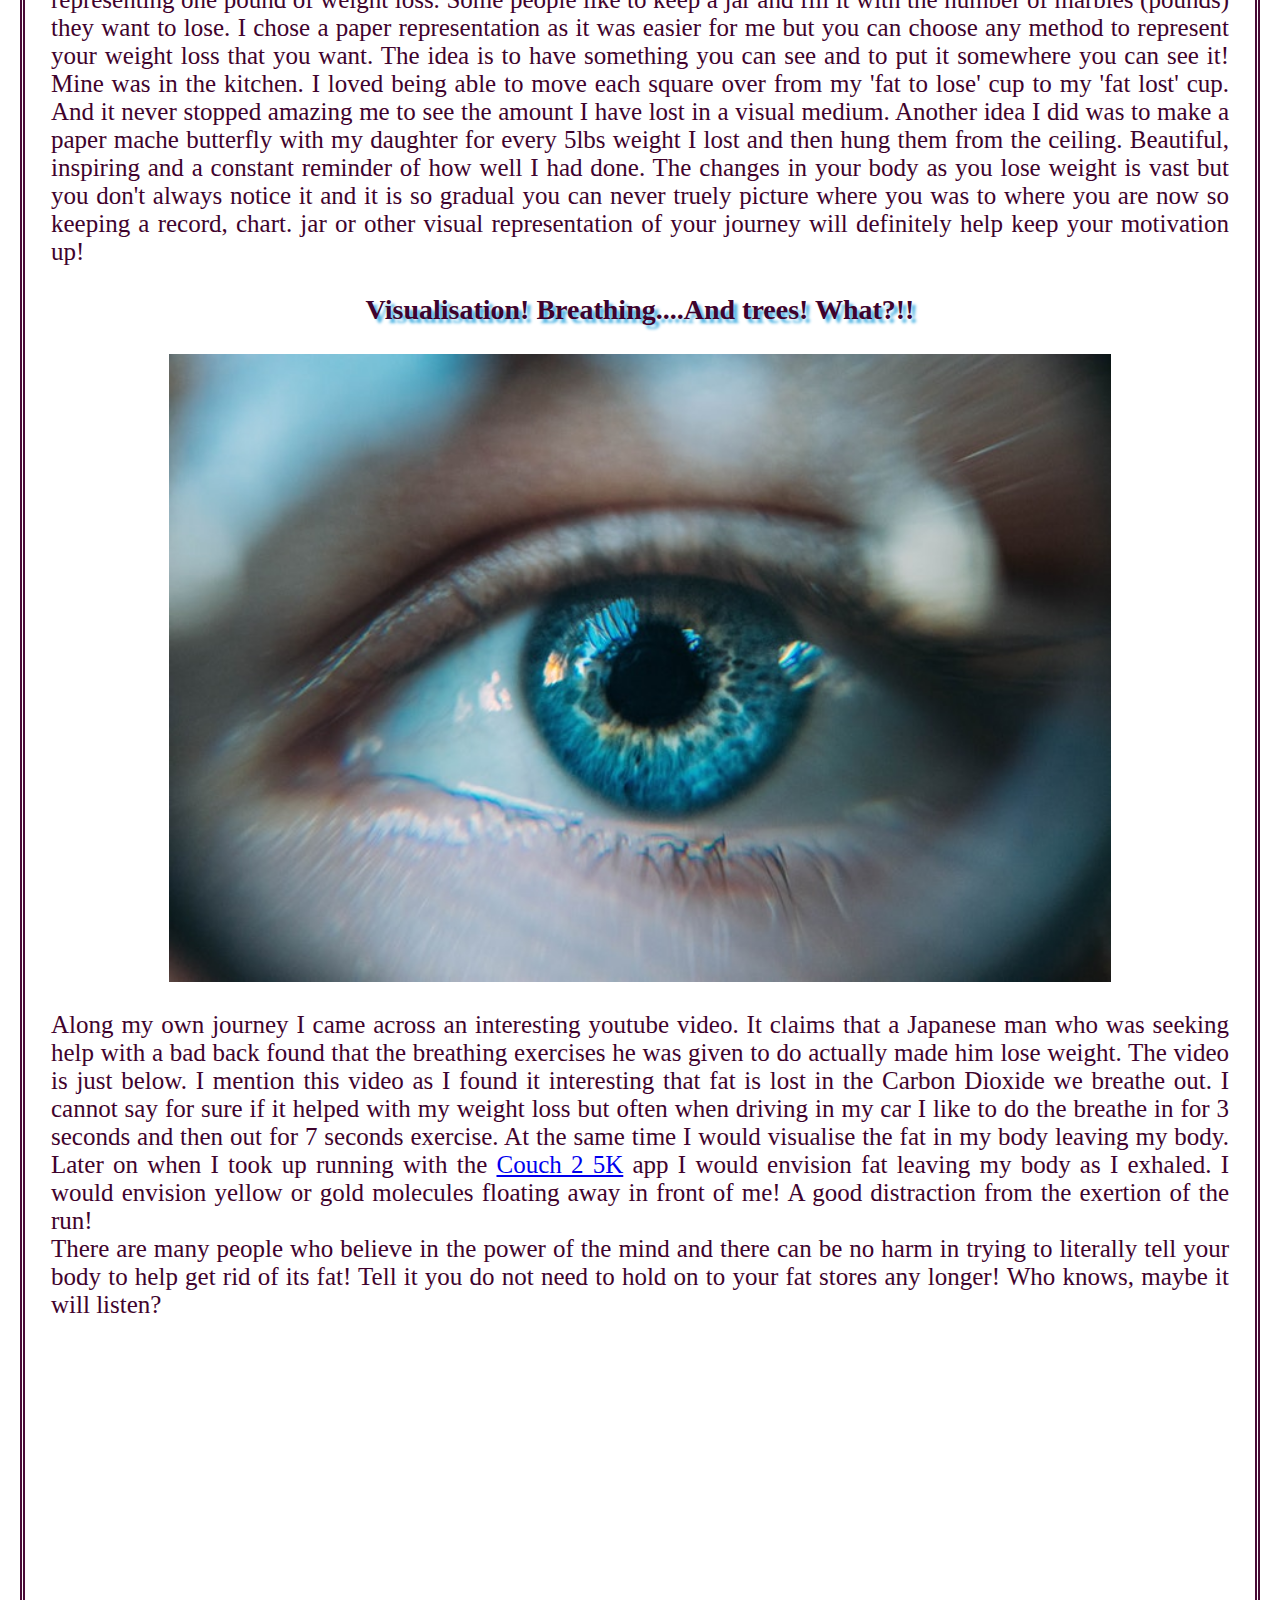
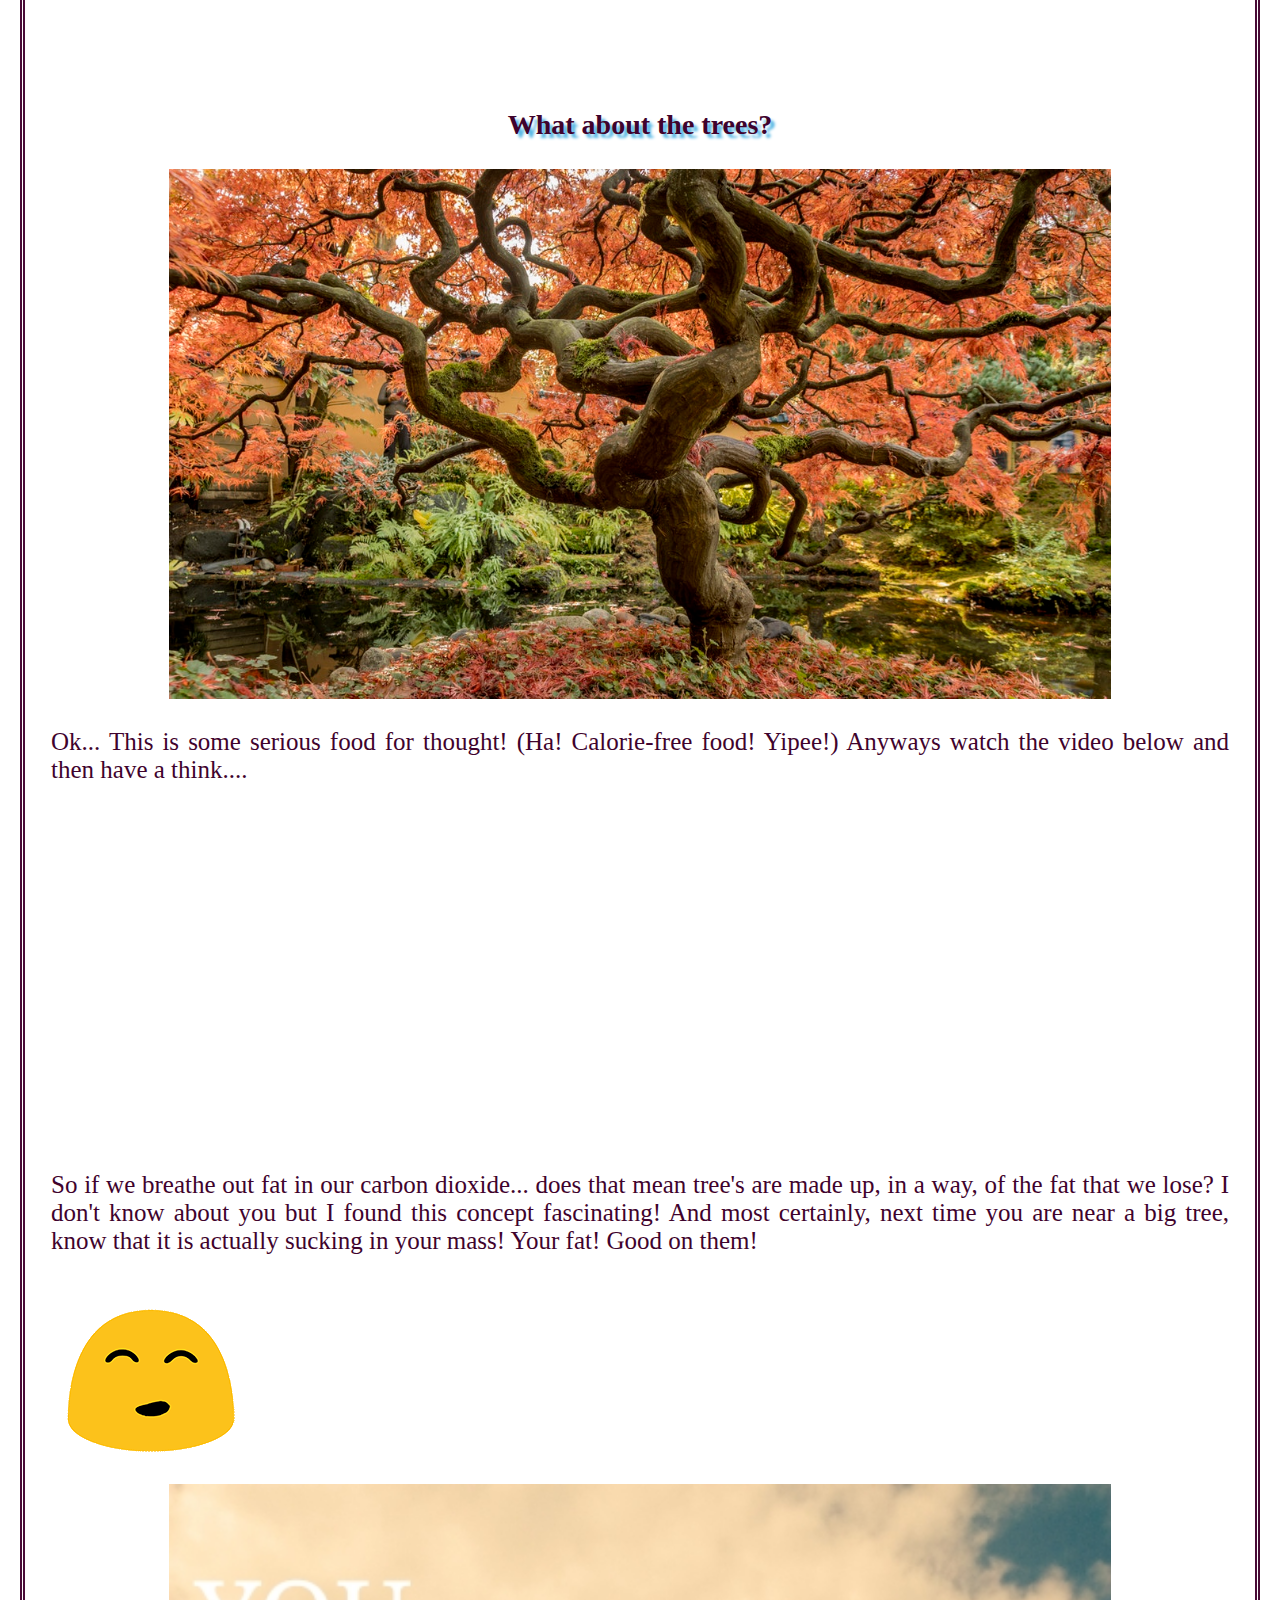
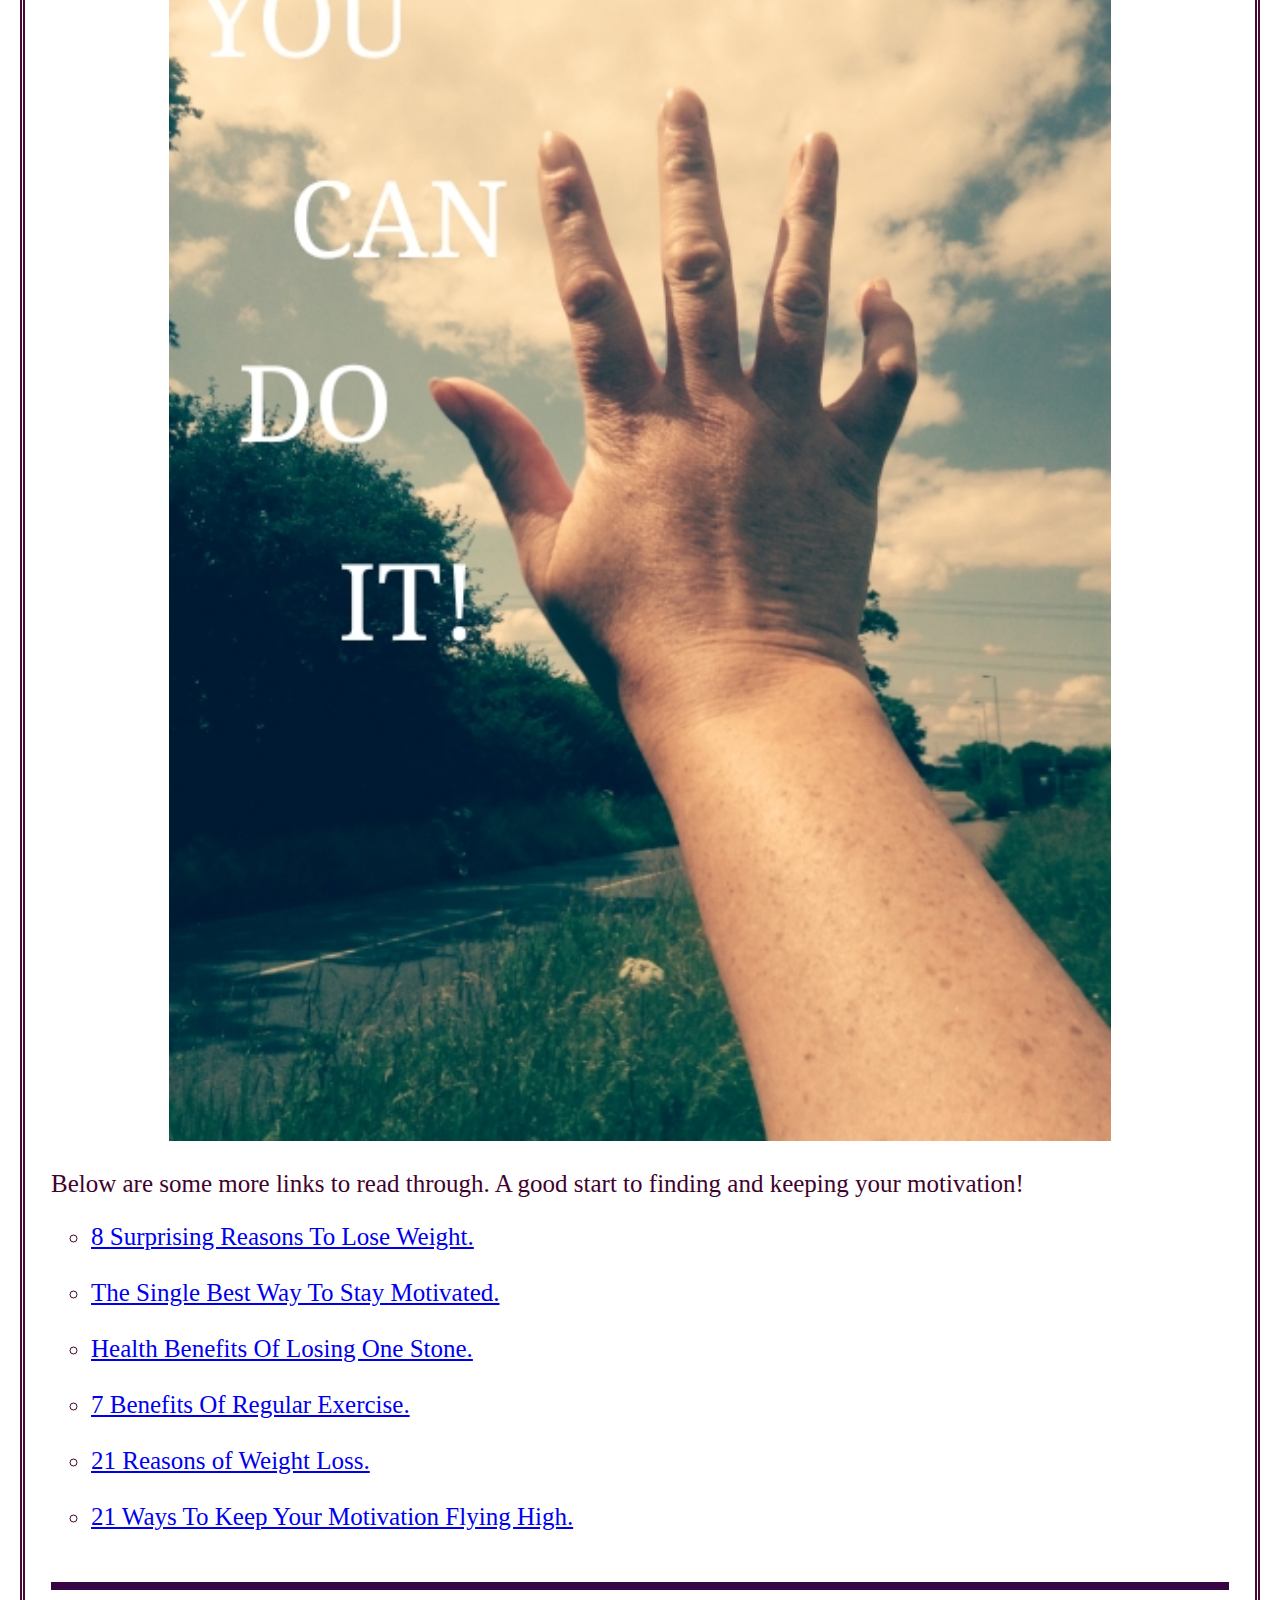
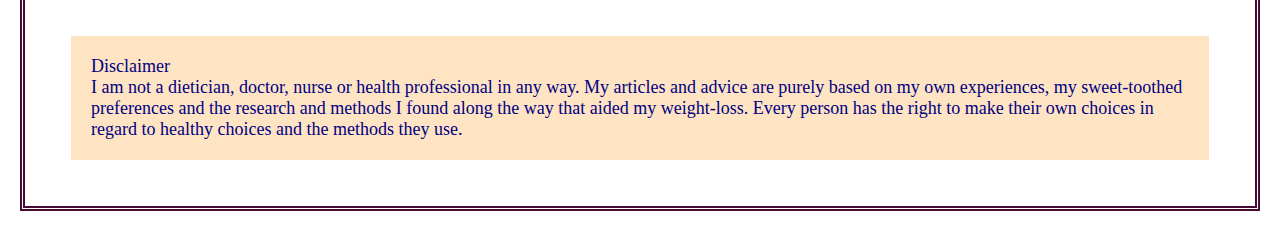
<file: tips/motivation.html>
<!DOCTYPE html>
<html>
    <head>
      <title>Motivation! How to Get It and Keep It!</title>
        <link href="../styles/tips.css" rel="stylesheet" type="text/css" media="all"/>
          <meta name="viewport" content="width=device-width, initial-scale=1.0">
    </head>
    <body>
      <div class="title">
        <h1>Motivation! How to Get It and Keep It!</h1>
      </div>
      <div class="headpic"><img src="../project-imgs/faithstep.jpg" alt="motivational quote" width=80% height=30%/></div>
      <div>
        <p>If you do something you love you don't need much to keep your motivation going! And hopefully my tips for diet and exercise will help make your journey 
          feel natural and become your normal. Once you consistently lose 1-2lbs a week and you see and feel the changes in your body those things alone are great motivation. 
          However, especially in the beginning, it is both harder and most important to keep your motivation up! There are several steps you can take in order to GET motivation 
          and also KEEP it!
        </p>
      </div>
      <div>
        <h3>Step One: Set Your Goals!</h3>
          <img src="../project-imgs/SMART-goals-target-700x467.jpg" alt="Goal target board" height=30% width=80% class="goal"/>
            <p>The bigger picture may seem far away! If you have 4, 5, 6 or more stone to lose it can seem daunting and feel like an impossible mission before you even start.
               I had 6 stone to lose but even losing just one stone gave me health benefits. My breathing in particular and it was for this reason that I really decided that I HAD to lose weight.
               So it is best to tackle this one stone at a time. Set your goal in stages. So first just tell yourself that you want to lose 14 lbs (or 7lbs or kgs or whatever you choose). Tell yourself
               that you will reassess once you reach your goal. Be realistic. You are likely to lose more pounds when you start out so your first loss may be 4lbs or 5lbs or so. Which is 
               excellant but do not expect these losses every week. Your body will adapt quickly and your losses are likely to be 1-2lbs a week. So it could take upto 2 months to lose one stone. 
               But this is safe and recommended.
            </p>
      </div>
        <h3>Keep On Researching!</h3>
            <img src="../project-imgs/research.jpg" alt="research tools" height=30% width=80% class="goal"/>
            <p>Whenever you feel yourself flagging reach out! LOOK STUFF UP! Can be about exercise, calorie counting, foods under 100 calories, new recipe ideas, benefits of exercise, differences between swimming and running..... ANYTHING! 
              Reading tips, getting fresh ideas, just remembering why you are on this journey and where you want to get to are great motivators to keep you going! And there is a wealth of information out there! 
              Some of it might be junk. Half of it might be conjecture. But it will help! Of course right here on my pages I have left lots of links so come back and explore more along your way! 
         </p></div>
         <h3>People Power!</h3>
            <img src="../project-imgs/people-power.jpg" alt="people power" height=30% width=80% class="goal"/>
            <p>If you are lucky you may know other people in your circle of family or friends who are also on a weight loss journey. This is great as they will likely want to hear all about your successes (and fall downs) and may 
              have tips to share. However sometimes this can actually backfire because if they lose their way and give up they may unintentionally wish you to fail too to feel better about themselves. Or sometimes people get so used to seeing you
              at a larger size they worry you are 'going too far' when you start losing more than just a couple of stone. And of course sometimes people around you are just not interested in hearing about health and diet stuff. This is where 
              joining an online community can be a good idea. I strongly recommend this <a href="https://healthunlocked.com/nhsweightloss">NHS weightloss forum</a>. Just being able to share your success, have a whinge about downfalls, hear about other peoples experiences and give advise 
              to others in the same boat as you are brilliant ways to keep your own morale and motivation going with like-minded people who WILL understand exactly how big a deal it is to say 'whoop I've finally lost 7lbs!'.
            </p>
            <div>
                <h3>Keep a visual record!</h3>
                  <img src="../project-imgs/Chart_board.jpg" alt="weightloss board" height=30% width=80% class="goal"/>
                    <p>The picture above is my actual chart that I kept in my kitchen. It began with just one 'paper cup' with each square representing one pound of weight loss. Some people like to keep a jar and fill it with the number of marbles (pounds) they want to lose. I chose a paper representation as it was easier for me but you can choose 
                       any method to represent your weight loss that you want. The idea is to have something you can see and to put it somewhere you can see it! Mine was in the kitchen. I loved being able to move each square over from my 'fat to lose' cup to my 'fat lost' cup. And it never stopped amazing me to see the amount I have lost in a visual
                       medium. Another idea I did was to make a paper mache butterfly with my daughter for every 5lbs weight I lost and then hung them from the ceiling. Beautiful, inspiring and a constant reminder of how well I had done. 
                       The changes in your body as you lose weight is vast but you don't always notice it and it is so gradual you can never truely picture where you was to where you are now so keeping a record, chart. jar or other visual representation of your journey will definitely help keep 
                       your motivation up!
                    </p>
            </div>
            <div>
              <h3>Visualisation! Breathing....And trees! What?!!</h3>
                <img src="../project-imgs/visial.jpg" alt="visualisation" height=30% width=80% class="goal"/>
                  <br>
                    <p>Along my own journey I came across an interesting youtube video. It claims that a Japanese man who was seeking help with a bad back found that the breathing exercises he was given to do actually made him lose weight. The video is just below. I mention this
                      video as I found it interesting that fat is lost in the Carbon Dioxide we breathe out. I cannot say for sure if it helped with my weight loss but often when driving in my car I like to do the breathe in for 3 seconds and then out for 7 seconds exercise. At the same
                      time I would visualise the fat in my body leaving my body. Later on when I took up running with the <a href="https://www.nhs.uk/live-well/exercise/couch-to-5k-week-by-week/">Couch 2 5K</a> app I would envision fat leaving my body as I exhaled. I would envision yellow or gold molecules floating away in front of me! A good distraction from
                      the exertion of the run!
                      <br>
                      There are many people who believe in the power of the mind and there can be no harm in trying to literally tell your body to help get rid of its fat! Tell it you do not need to hold on to your fat stores any longer! Who knows, maybe it will listen?
                    </p>
                      <br>
                      <iframe width="560" height="315" src="https://www.youtube.com/embed/6YWQM9d-wjE" frameborder="0" allow="accelerometer; autoplay; encrypted-media; gyroscope; picture-in-picture" allowfullscreen></iframe>
                      <br>
                        <h3>What about the trees?</h3>
                          <img src="../project-imgs/tree.jpg" alt="picture of trees" height=30% width=80% class="goal"/>
                            <br>
                              <p>Ok... This is some serious food for thought! (Ha! Calorie-free food! Yipee!) Anyways watch the video below and then have a think....</p>
                                <br>
                                  <iframe width="560" height="315" src="https://www.youtube.com/embed/2KZb2_vcNTg" frameborder="0" allow="accelerometer; autoplay; encrypted-media; gyroscope; picture-in-picture" allowfullscreen></iframe>
                                    <br>
                                      <p>So if we breathe out fat in our carbon dioxide... does that mean tree's are made up, in a way, of the fat that we lose? I don't know about you but I found this concept fascinating! And most certainly, next time you are near a big tree, know
                                        that it is actually sucking in your mass! Your fat! Good on them! 
                                      </p>
                                        <img src="../project-imgs/smiley.gif" alt="smiley face"/>
                              </div>
                              <img src="../project-imgs/youcanhand.jpg" alt="motivational picture" height=30% width="80%" class="goal"/>
      <div>
        <p>Below are some more links to read through. A good start to finding and keeping your motivation!</p>
      </div>
      <div class="links">
            <ol>
                <li><a href="https://www.everydayhealth.com/weight/photogallery/8-surprising-health-reasons-to-lose-weight.aspx" target="_blank">8 Surprising Reasons To Lose Weight.</a></li>
                <br>
                <li><a href="https://www.forbes.com/sites/kevinkruse/2016/12/26/the-single-best-way-to-stay-motivated-every-single-day/#3d3cae9a7d94" target="_blank">The Single Best Way To Stay Motivated.</a></li>
                <br>
                <li><a href="https://www.express.co.uk/life-style/life/702903/will-losing-one-stone-benefit-health-experts-reveal-positive-impacts" target="_blank">Health Benefits Of Losing One Stone.</a></li>
                <br>
                <li><a href="https://www.mayoclinic.org/healthy-lifestyle/fitness/in-depth/exercise/art-20048389" target="_blank">7 Benefits Of Regular Exercise.</a></li>
                <br>
                <li><a href="https://www.weightlossresources.co.uk/weight_loss/surprising-benefits.htm" target="_blank">21 Reasons of Weight Loss.</a></li>
                <br>
                <li><a href="https://daringtolivefully.com/keep-your-motivation-high" target="_blank">21 Ways To Keep Your Motivation Flying High.</a></li>
            </ol>
      </div>
        <br>
          <hr>
        <br>
        <footer>Disclaimer<br>
        I am not a dietician, doctor, nurse or health professional in any way. My articles and advice are purely based on my own experiences, my sweet-toothed 
            preferences and the research and methods I found along the way that aided my weight-loss. Every person has the right to make
            their own choices in regard to healthy choices and the methods they use.</footer>
    </body>
</html>
</file>
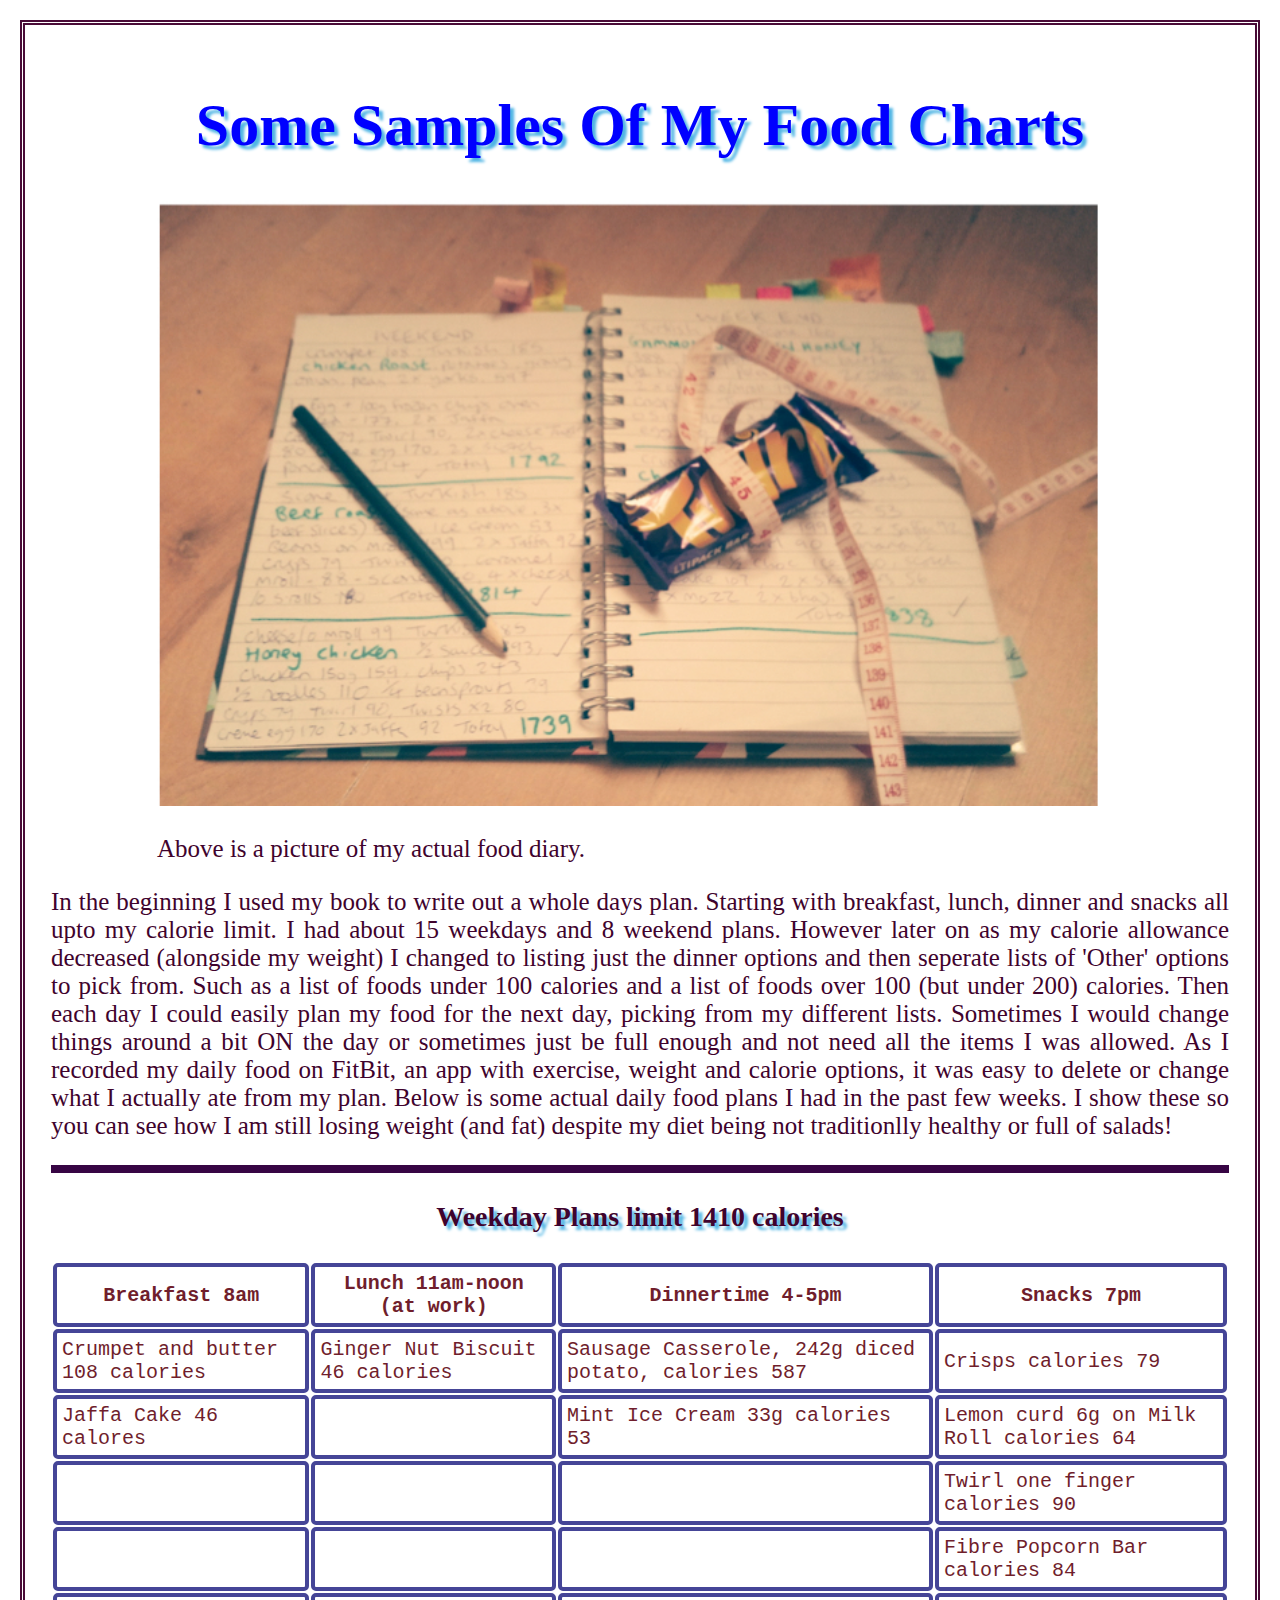
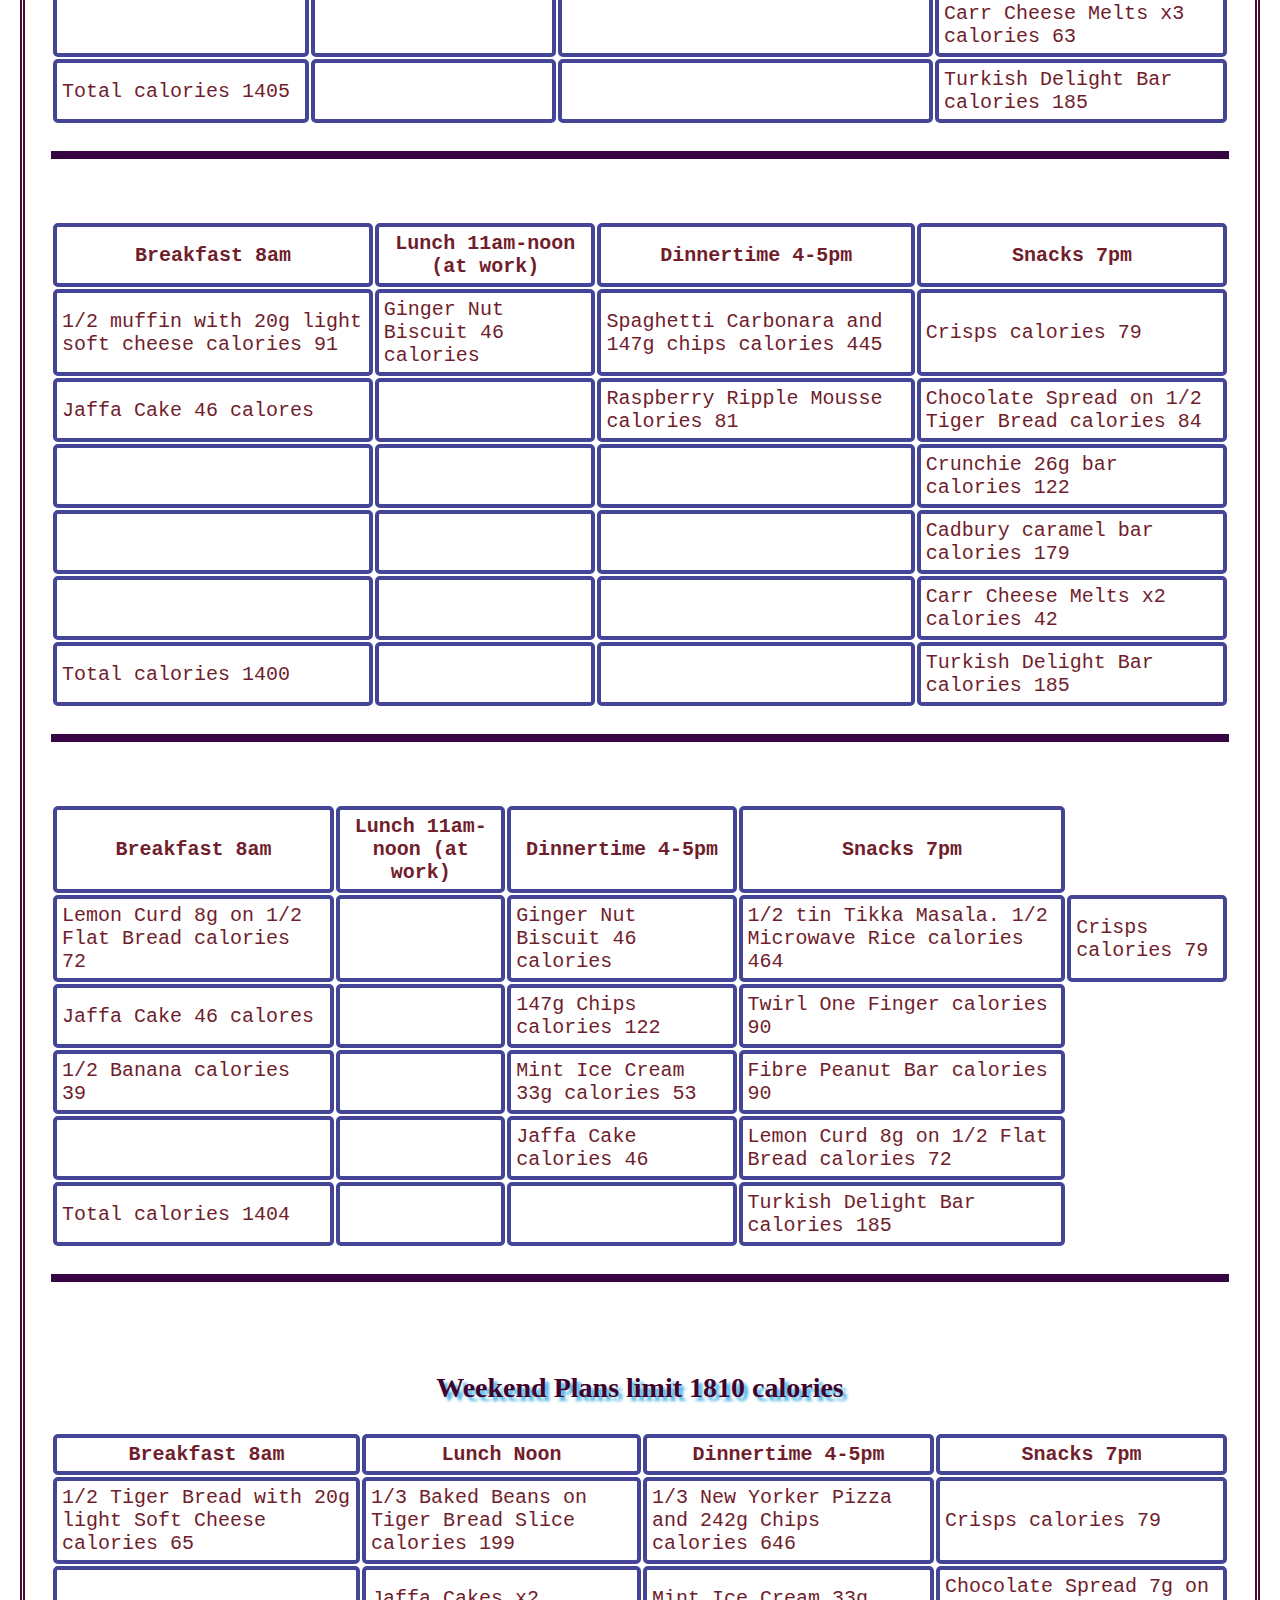
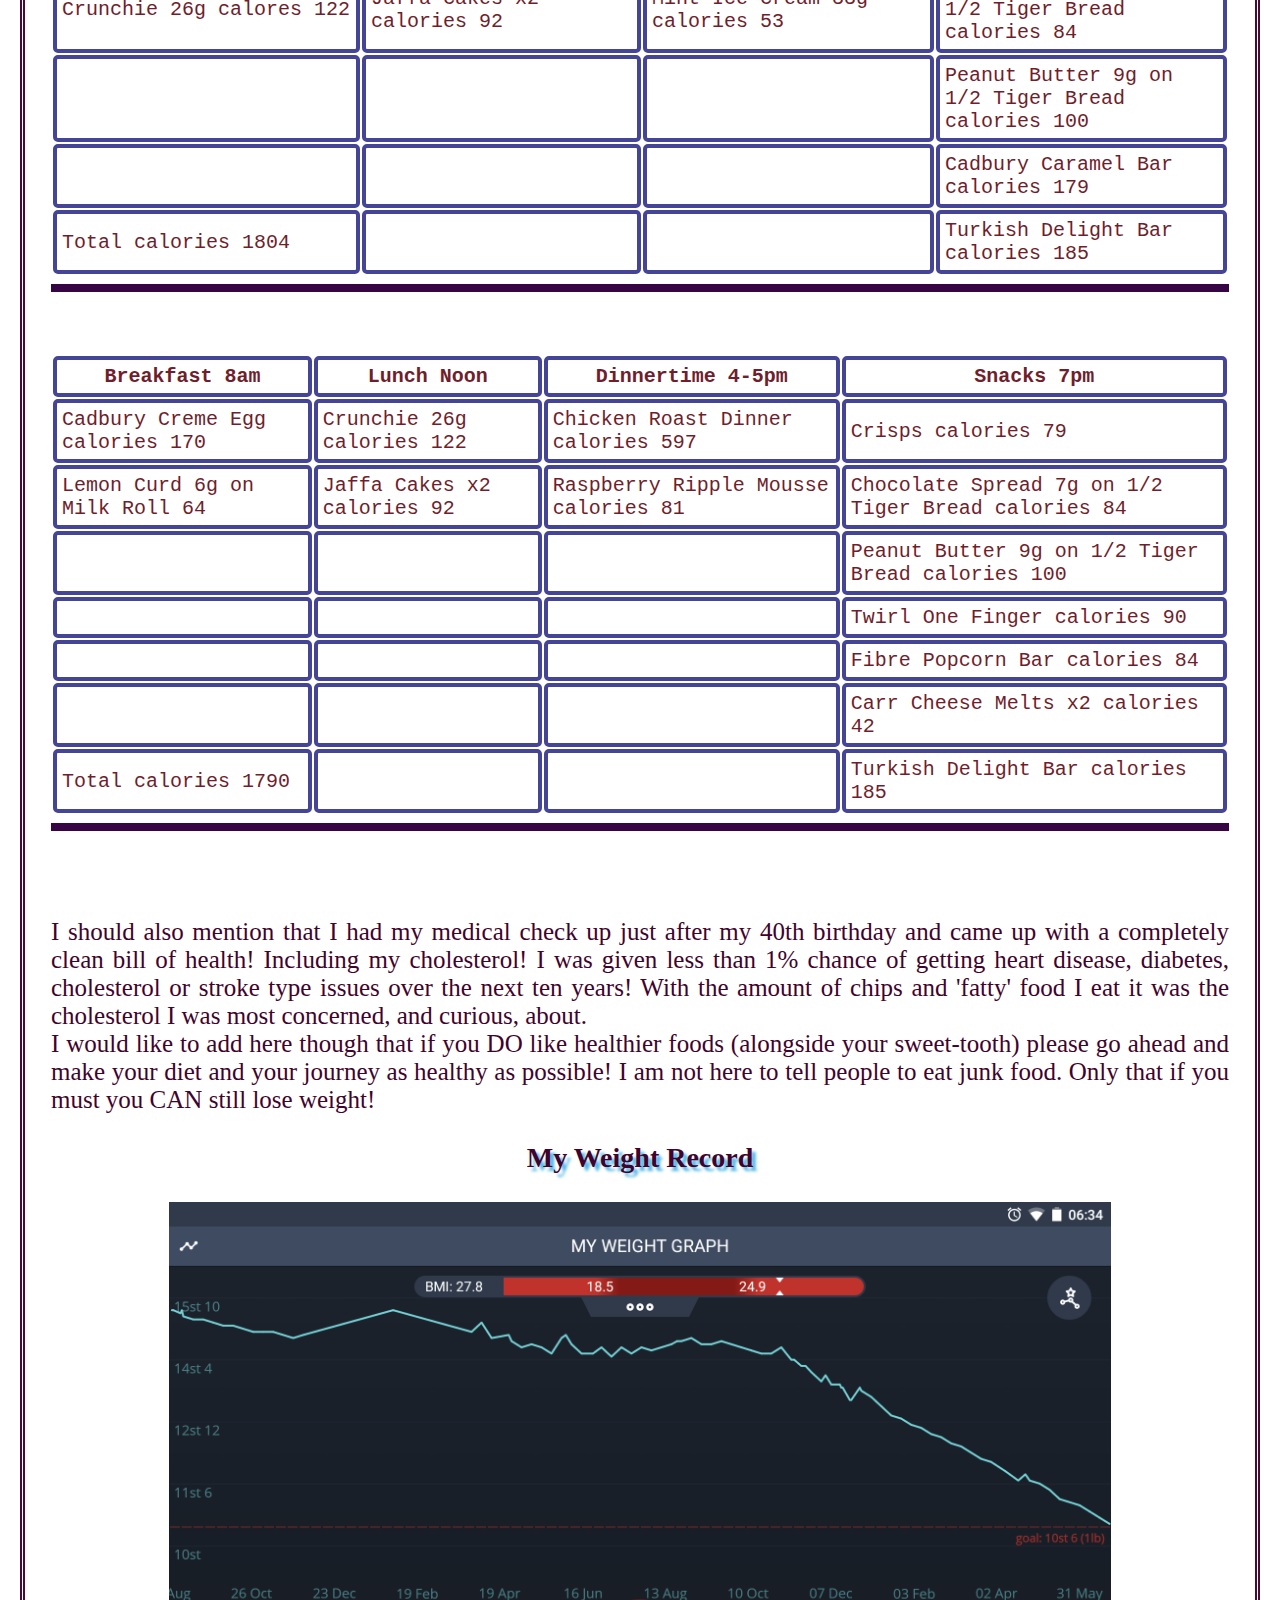
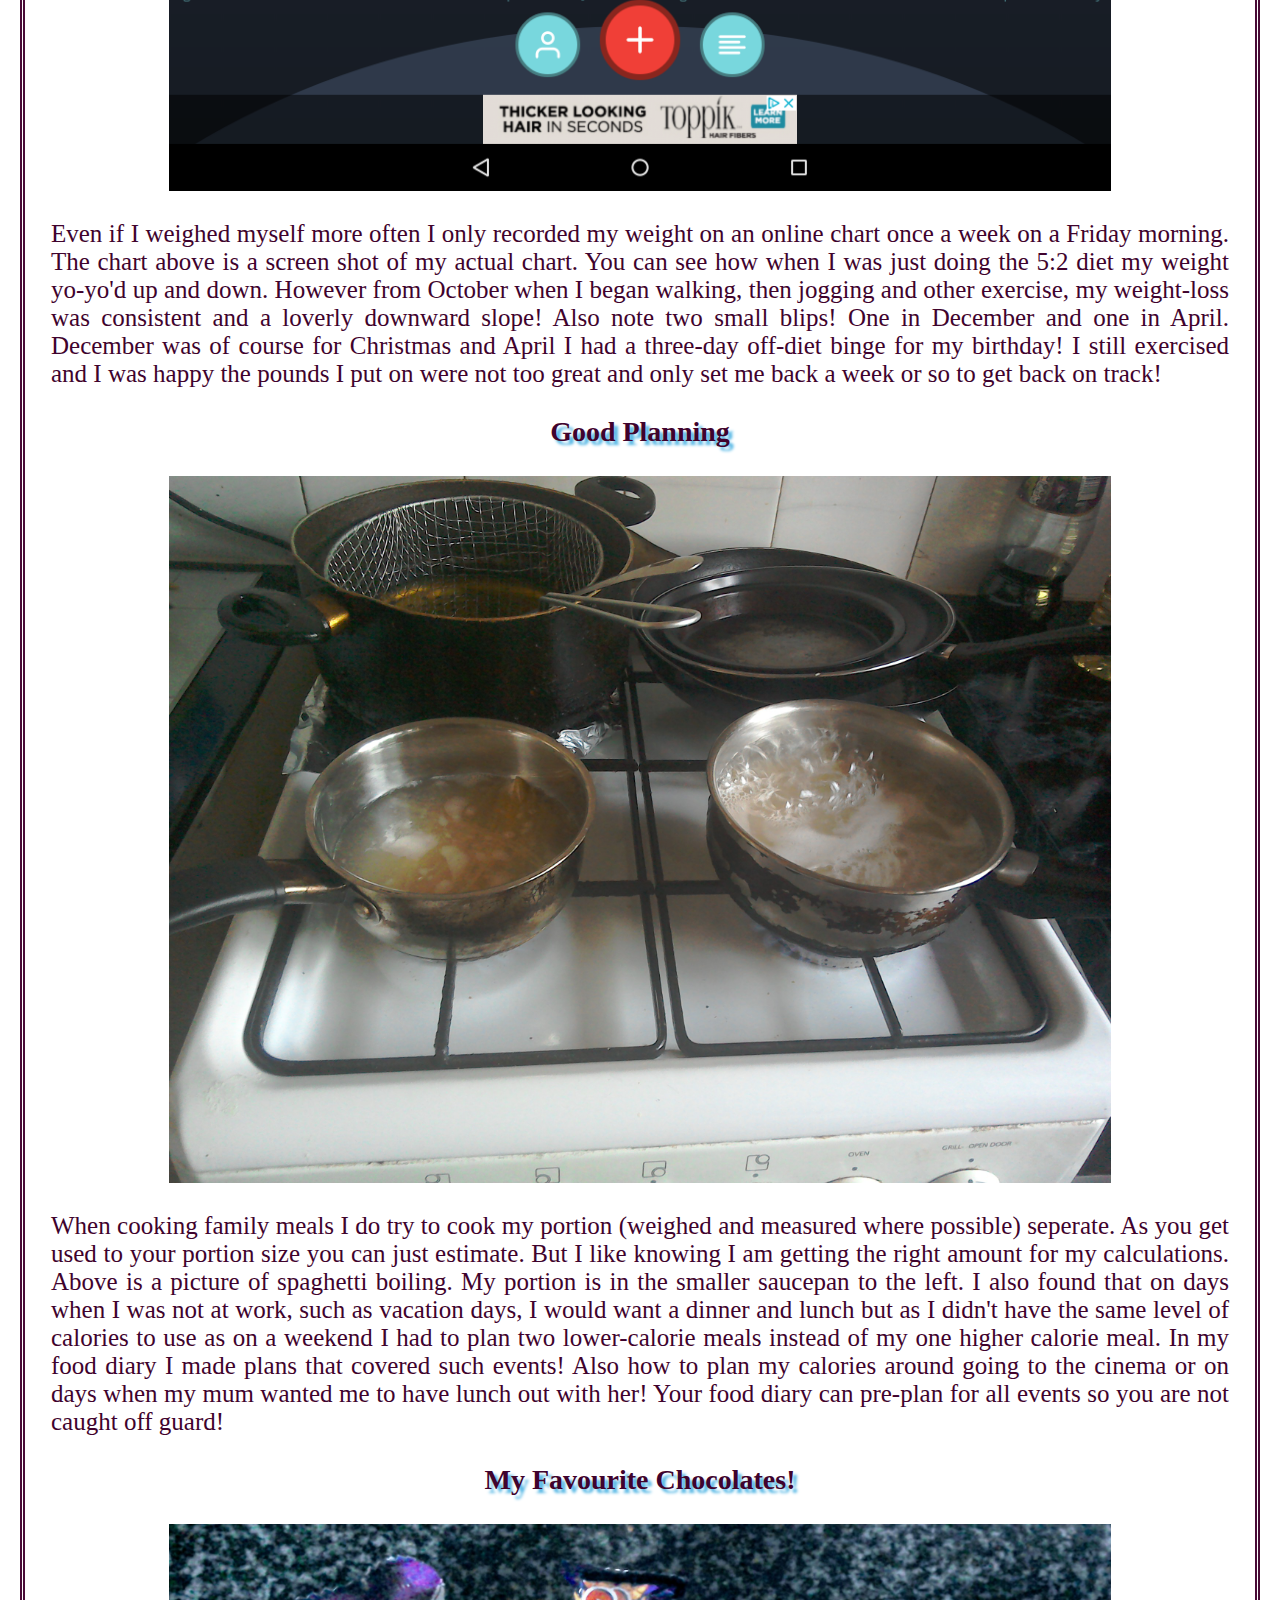
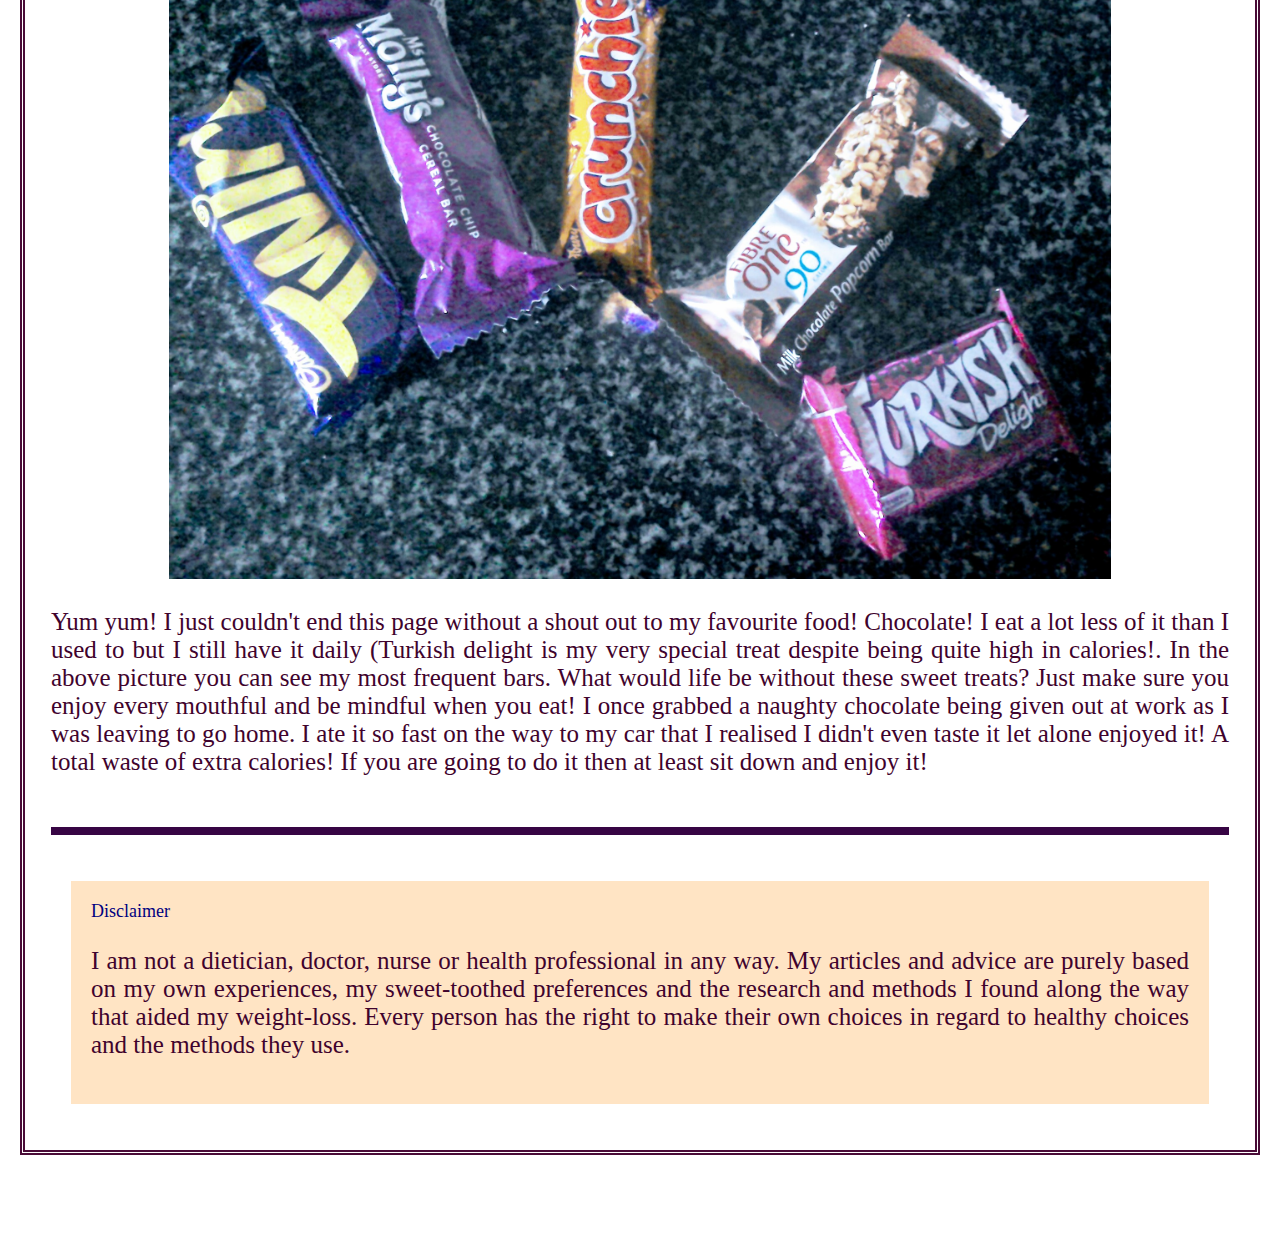
<file: tips/MyFoodCharts.html>
<!DOCTYPE html>
<html>
    <head>
      <title>My Food Charts</title>
        <link href="../styles/tips.css" rel="stylesheet" type="text/css" media="all"/>
          <meta name="viewport" content="width=device-width, initial-scale=1.0">
    </head>
    <body>
      <div class="title">
        <h1>Some Samples Of My Food Charts</h1>
      </div>
      <div class="headpic"><img src="../project-imgs/diary-pic.jpg" alt="food diary" width=80% height=30%/>
        <p>Above is a picture of my actual food diary.</p>
      </div>
      <div>
        <p>In the beginning I used my book to write out a whole days plan. Starting with breakfast, lunch, dinner and snacks all upto my calorie limit.
          I had about 15 weekdays and 8 weekend plans. However later on as my calorie allowance decreased (alongside my weight) I changed to listing just the dinner 
          options and then seperate lists of 'Other' options to pick from. Such as a list of foods under 100 calories and a list of foods over 100 (but under 200) calories. Then each day I could easily plan 
          my food for the next day, picking from my different lists. Sometimes I would change things around a bit ON the day or sometimes just be full enough and not need all the items I was allowed. 
          As I recorded my daily food on FitBit, an app with exercise, weight and calorie options, it was easy to delete or change what I actually ate from my plan. Below is some actual daily food plans I had in the past few weeks. I show 
          these so you can see how I am still losing weight (and fat) despite my diet being not traditionlly healthy or full of salads!
        </p>
      </div>
        <hr>
      <div>
        <h3>Weekday Plans limit 1410 calories</h3>
          <table class="center">
            <tr>
              <th>Breakfast 8am</th>
              <th>Lunch 11am-noon (at work)</th>
              <th>Dinnertime 4-5pm</th>
              <th>Snacks 7pm</th>
            </tr>
            <tr>
              <td>Crumpet and butter 108 calories</td>
              <td>Ginger Nut Biscuit 46 calories</td>
              <td>Sausage Casserole, 242g diced potato, calories 587</td>
              <td>Crisps calories 79</td>
            </tr>
            <tr>
              <td>Jaffa Cake 46 calores</td>
              <td></td>
              <td>Mint Ice Cream 33g calories 53</td>
              <td>Lemon curd 6g on Milk Roll calories 64</td>
            </tr>
            <tr>
              <td></td>
              <td></td>
              <td></td>
              <td>Twirl one finger calories 90</td>
            </tr>
            <tr>
                <td></td>
                <td></td>
                <td></td>
                <td>Fibre Popcorn Bar calories 84</td>
              </tr>
              <tr>
                <td></td>
                <td></td>
                <td></td>
                <td>Carr Cheese Melts x3 calories 63</td>
              </tr>
              <tr>
                <td>Total calories 1405</td>
                <td></td>
                <td></td>
                <td>Turkish Delight Bar calories 185</td>
              </tr>
          </table>
            <br>
              <hr>
                <br>
                  <br>
                    <br>
          <table class="center">
                <tr>
                  <th>Breakfast 8am</th>
                  <th>Lunch 11am-noon (at work)</th>
                  <th>Dinnertime 4-5pm</th>
                  <th>Snacks 7pm</th>
                </tr>
                <tr>
                  <td>1/2 muffin with 20g light soft cheese calories 91</td>
                  <td>Ginger Nut Biscuit 46 calories</td>
                  <td>Spaghetti Carbonara and 147g chips calories 445</td>
                  <td>Crisps calories 79</td>
                </tr>
                <tr>
                  <td>Jaffa Cake 46 calores</td>
                  <td></td>
                  <td>Raspberry Ripple Mousse calories 81</td>
                  <td>Chocolate Spread on 1/2 Tiger Bread calories 84</td>
                </tr>
                <tr>
                  <td></td>
                  <td></td>
                  <td></td>
                  <td>Crunchie 26g bar calories 122</td>
                </tr>
                <tr>
                  <td></td>
                  <td></td>
                  <td></td>
                  <td>Cadbury caramel bar calories 179</td>
                </tr>
                <tr>
                  <td></td>
                  <td></td>
                  <td></td>
                  <td>Carr Cheese Melts x2 calories 42</td>
                </tr>
                <tr>
                  <td>Total calories 1400</td>
                  <td></td>
                  <td></td>
                  <td>Turkish Delight Bar calories 185</td>
                </tr>
            </table>
                  <br>
                    <hr>
                      <br>
                        <br>
                          <br>
            <table class="center">
                <tr>
                  <th>Breakfast 8am</th>
                  <th>Lunch 11am-noon (at work)</th>
                  <th>Dinnertime 4-5pm</th>
                  <th>Snacks 7pm</th>
                </tr>
                <tr>
                  <td>Lemon Curd 8g on 1/2 Flat Bread calories 72<td>
                  <td>Ginger Nut Biscuit 46 calories</td>
                  <td>1/2 tin Tikka Masala. 1/2 Microwave Rice calories 464</td>
                  <td>Crisps calories 79</td>
                </tr>
                <tr>
                  <td>Jaffa Cake 46 calores</td>
                  <td></td>
                  <td>147g Chips calories 122</td>
                  <td>Twirl One Finger calories 90</td>
                </tr>
                <tr>
                  <td>1/2 Banana calories 39</td>
                  <td></td>
                  <td>Mint Ice Cream 33g calories 53</td>
                  <td>Fibre Peanut Bar calories 90</td>
                </tr>
                <tr>
                  <td></td>
                  <td></td>
                  <td>Jaffa Cake calories 46</td>
                  <td>Lemon Curd 8g on 1/2 Flat Bread calories 72</td>
                </tr>
                <tr>
                  <td>Total calories 1404</td>
                  <td></td>
                  <td></td>
                  <td>Turkish Delight Bar calories 185</td>
                </tr>
            </table>
              <br>
                <hr>
                  <br>
                    <br>
                      <br>
      </div>           
          <div>
            <h3>Weekend Plans limit 1810 calories</h3>
              <table class="center">
                <tr>
                  <th>Breakfast 8am</th>
                  <th>Lunch Noon </th>
                  <th>Dinnertime 4-5pm</th>
                  <th>Snacks 7pm</th>
                </tr>
                <tr>
                  <td>1/2 Tiger Bread with 20g light Soft Cheese calories 65</td>
                  <td>1/3 Baked Beans on Tiger Bread Slice calories 199</td>
                  <td>1/3 New Yorker Pizza and 242g Chips calories 646</td>
                  <td>Crisps calories 79</td>
                  </tr>
                <tr>
                  <td>Crunchie 26g calores 122</td>
                  <td>Jaffa Cakes x2 calories 92</td>
                  <td>Mint Ice Cream 33g calories 53</td>
                  <td>Chocolate Spread 7g on 1/2 Tiger Bread calories 84</td>
                </tr>
                <tr>
                  <td></td>
                  <td></td>
                  <td></td>
                  <td>Peanut Butter 9g on 1/2 Tiger Bread calories 100</td>
                </tr>
                <tr>
                  <td></td>
                  <td></td>
                  <td></td>
                  <td>Cadbury Caramel Bar calories 179</td>
                </tr>
                <tr>
                  <td>Total calories 1804</td>
                  <td></td>
                  <td></td>
                  <td>Turkish Delight Bar calories 185</td>
                </tr>
            </table>
                <hr>
                  <br>
                    <br>
                      <br>
            <table class="center">
                <tr>
                  <th>Breakfast 8am</th>
                  <th>Lunch Noon </th>
                  <th>Dinnertime 4-5pm</th>
                  <th>Snacks 7pm</th>
                </tr>
                <tr>
                  <td>Cadbury Creme Egg calories 170</td>
                  <td>Crunchie 26g calories 122</td>
                  <td>Chicken Roast Dinner calories 597</td>
                  <td>Crisps calories 79</td>
                </tr>
                <tr>
                  <td>Lemon Curd 6g on Milk Roll 64</td>
                  <td>Jaffa Cakes x2 calories 92</td>
                  <td>Raspberry Ripple Mousse calories 81</td>
                  <td>Chocolate Spread 7g on 1/2 Tiger Bread calories 84</td>
                </tr>
                <tr>
                  <td></td>
                  <td></td>
                  <td></td>
                  <td>Peanut Butter 9g on 1/2 Tiger Bread calories 100</td>
                </tr>
                <tr>
                  <td></td>
                  <td></td>
                  <td></td>
                  <td>Twirl One Finger calories 90</td>
                </tr>
                <tr>
                  <td></td>
                  <td></td>
                  <td></td>
                  <td>Fibre Popcorn Bar calories 84</td>
                </tr>
                <tr>
                  <td></td>
                  <td></td>
                  <td></td>
                  <td>Carr Cheese Melts x2 calories 42</td>
                </tr>
                <tr>
                  <td>Total calories 1790</td>
                  <td></td>
                  <td></td>
                  <td>Turkish Delight Bar calories 185</td>
                </tr>
            </table>
                <hr>
                  <br>
                    <br>
                      <br>
              <p>I should also mention that I had my medical check up just after my 40th birthday and came up with a completely clean bill of health! Including my cholesterol! I was given less than 1% chance of getting
                heart disease, diabetes, cholesterol or stroke type issues over the next ten years! With the amount of chips and 'fatty' food I eat it was the cholesterol I was most concerned, and curious, 
                about.
                <br>
                  I would like to add here though that if you DO like healthier foods (alongside your sweet-tooth) please go ahead and make your diet and your journey as healthy as possible! I am not here to tell people 
                  to eat junk food. Only that if you must you CAN still lose weight! 
              </p>
    </div>
      <div>
        <h3>My Weight Record</h3>
          <img src="../project-imgs/weight-chart.png" alt="My weight chart" height=30% width=80% class="goal"/>
            <p>Even if I weighed myself more often I only recorded my weight on an online chart once a week on a Friday morning. The chart above is a screen shot of my actual chart.
                You can see how when I was just doing the 5:2 diet my weight yo-yo'd up and down. However from October when I began walking, then jogging and other exercise, my weight-loss was consistent and a loverly
                downward slope! Also note two small blips! One in December and one in April. December was of course for Christmas and April I had a three-day off-diet binge for my birthday!
                I still exercised and I was happy the pounds I put on were not too great and only set me back a week or so to get back on track!
            </p>
      </div>
        <h3>Good Planning</h3>
            <img src="../project-imgs/IMG_20190601_115327.jpg" alt="cooking pots" height=30% width=80% class="goal"/>
              <p>When cooking family meals I do try to cook my portion (weighed and measured where possible) seperate. As you get used to your portion size you can just estimate. But I like knowing
                I am getting the right amount for my calculations. Above is a picture of spaghetti boiling. My portion is in the smaller saucepan to the left. I also found that on days when I was not at work, such as vacation days, I would want a dinner and lunch but as I didn't have the same 
                level of calories to use as on a weekend I had to plan two lower-calorie meals instead of my one higher calorie meal. In my food diary I made plans that covered such events! Also how to plan my calories around going to the cinema or on days when my mum wanted me to have
                lunch out with her! Your food diary can pre-plan for all events so you are not caught off guard!
              </p>
      </div>
        <h3>My Favourite Chocolates!</h3>
            <img src="../project-imgs/IMG_20190601_074844.jpg" alt="chocolate" height=30% width=80% class="goal"/>
             <p>Yum yum! I just couldn't end this page without a shout out to my favourite food! Chocolate! I eat a lot less of it than I used to but I still have it daily (Turkish delight is my very special treat despite being quite high in calories!. In the above picture you can see my most frequent
              bars. What would life be without these sweet treats? Just make sure you enjoy every mouthful and be mindful when you eat! I once grabbed a naughty chocolate being given out at work as I was leaving to go home. I ate it so fast on the way to my car that I realised
                 I didn't even taste it let alone enjoyed it! A total waste of extra calories! If you are going to do it then at least sit down and enjoy it!
             </p>
      <div>
        <br>
          <hr>
            <br>
              <footer>Disclaimer
                <br>
                  <p>I am not a dietician, doctor, nurse or health professional in any way. My articles and advice are purely based on my own experiences, my sweet-toothed 
                     preferences and the research and methods I found along the way that aided my weight-loss. Every person has the right to make
                     their own choices in regard to healthy choices and the methods they use.
                  </p>
              </footer>
    </body>
</html>
</file>
<file: styles/styles.css>
body {
    background-color: #cadbf7;
    margin: 0px auto;
    padding: 20px;
}
.header {
    position: fixed;
    right: 0;
    left: 0;
    top: 0;
    z-index: 999;
    color: #e0c6a8;
    font-size: 30px;
    text-shadow: 3px 3px #272420;
    background-image: url("https://encrypted-tbn0.gstatic.com/images?q=tbn:ANd9GcRYrbLLmQ8Rlk4OgWCMFxCwnlfZwmwdAD7OS9qIW1vVyxmoNYqmmA");
    border: double 20px #3d3935;
    text-align: center;
}
.intro {
    font-family: Georgia, 'Times New Roman', Times, serif;
    text-align: center;
    font-size: 26px;
    text-shadow: 3px 3px 3px white;
    padding-top: 15%;
    padding-bottom: 8px;
}
.red {
    color: red;
}
.points {
    font-size: 40px;
    font-family: Cambria, Cochin, Georgia, Times, 'Times New Roman', serif;
    text-align: center;
    font-weight: 600;
    color: #472266;
}
p {
    text-align: justify;
    font-family: Georgia, 'Times New Roman', Times, serif;
    font-size: 20px;
}
.list-points {
    color: #096a6d;
    font-size: 24px;
    
}
.exercise {
    position: relative;
    left: 330px;
}
.diet {
    position: relative;
    left: 220px;
}
.foot {
    position: relative;
    left: 200px;
}
/*about me styles*/
.mypic {
    position: relative;
    border: solid 5px rgb(17, 11, 104);
    margin: 10px;
    padding: 10px;
   
}
#hero-container {
    position: relative;
  }
  
  #center-text {
    z-index: 100;
    position: absolute;
    color: #096a6d;
    font-weight: bold;
    left: 45%;
    top: 50%;
    transform: translateY(-50%);
  }
    
  #text {
    font-size: 3vw;
    margin: 0;
  }
      
  #text2 {
    font-size: 2vw;
    margin: 0;
  }
      
  #hero-container img {
    width: 40%;
    height: 15%;
  }
.text {
    float: right;
    color: #8640be;
}
h2 {
    color: #8640be;
}
.last {
    color: #096a6d;
    font-size: 26px;
}
.mother {
    position: absolute;
    text-align: left;
    margin-left: 30%;
    bottom: 60%;
    color: #096a6d;
    font-size: 200%;
}
.top {
    color: rgb(17, 11, 104);
}

.preg {
    position: relative;
    left: 15%;
}
.dance {
    position: relative;
    left: 15%;
}
.abuse {
    position: relative;
    left: 23%;
}
.fatme {
    position: relative;
    left: 18%;
}
.new {
    position: relative;
    left: 15%;
}
.splash {
    font-size: 30px;
    text-align: center;
    font-weight: bold;
}
a:hover {
    background-color: rgb(233, 132, 211);
  }
footer {
    background-color: bisque;
    color: navy;
    margin: 20px;
    padding: 20px;
    font-size: 18px;
}
</file>
<file: styles/tips.css>
/*overall css and css for maths.html*/
body {
    color: #eb93d0;
    border: double 5px #490b36;
    margin: 20px;
    padding: 26px;

}
.headpic {
    position: relative;
    left: 9%;

}
.title {
    right: 10%;
    font-size: 30px;
    color: blue;
    text-align: center;
    text-shadow: 4px 4px 3px rgb(80, 181, 228);
}

h3 {
    color: #3f032d;
    font-size: 28px;
    text-align: center;
    text-shadow: 4px 4px 3px rgb(80, 181, 228);
}
.emo {
    position: relative;
    left: 25%;
}
p {
    text-align: justify;
    font-size: 25px;
    color: #3f032d;
}
.diagram {
    position: relative;
    left: 10%;
}
.links {
    font-size: 25px;
    color: #3f032d;
}
hr {
    border: 4px solid rgb(55, 5, 68);

}
a:hover {
    background-color: rgb(233, 132, 211);
  }
footer {
    background-color: bisque;
    color: navy;
    margin: 20px;
    padding: 20px;
    font-size: 18px;
}
/*css extras for exercise.html*/
.veg {
    position: relative;
    left: 30%;
}
.walk {
    position: relative;
    right: 2%;
    padding: 5%;
}
span {
    color: red;
}
ol {
    list-style-type: circle;
}
.a {
    list-style-type: decimal-leading-zero;
    color: aqua;
    font-size: 25px;
}

.diary {
    position: relative;
    left: 10%;
    border: ridge 10px rgb(36, 20, 5);
}

.table, th, tr, td {
    border: 4px solid rgb(69, 69, 151);
    font-family: monospace;
    font-size: 20px;
    color: rgb(112, 30, 44);
    padding: 5px;
    border-radius: 5px;
}

table.center {
        margin-left:auto; 
        margin-right:auto;
      }
/*css for motivation page*/
.goal {
    position: relative;
    left: 10%;
}
/*css for Events page*/
.party {
    position: relative;
    left: 2%;
}
</file>
